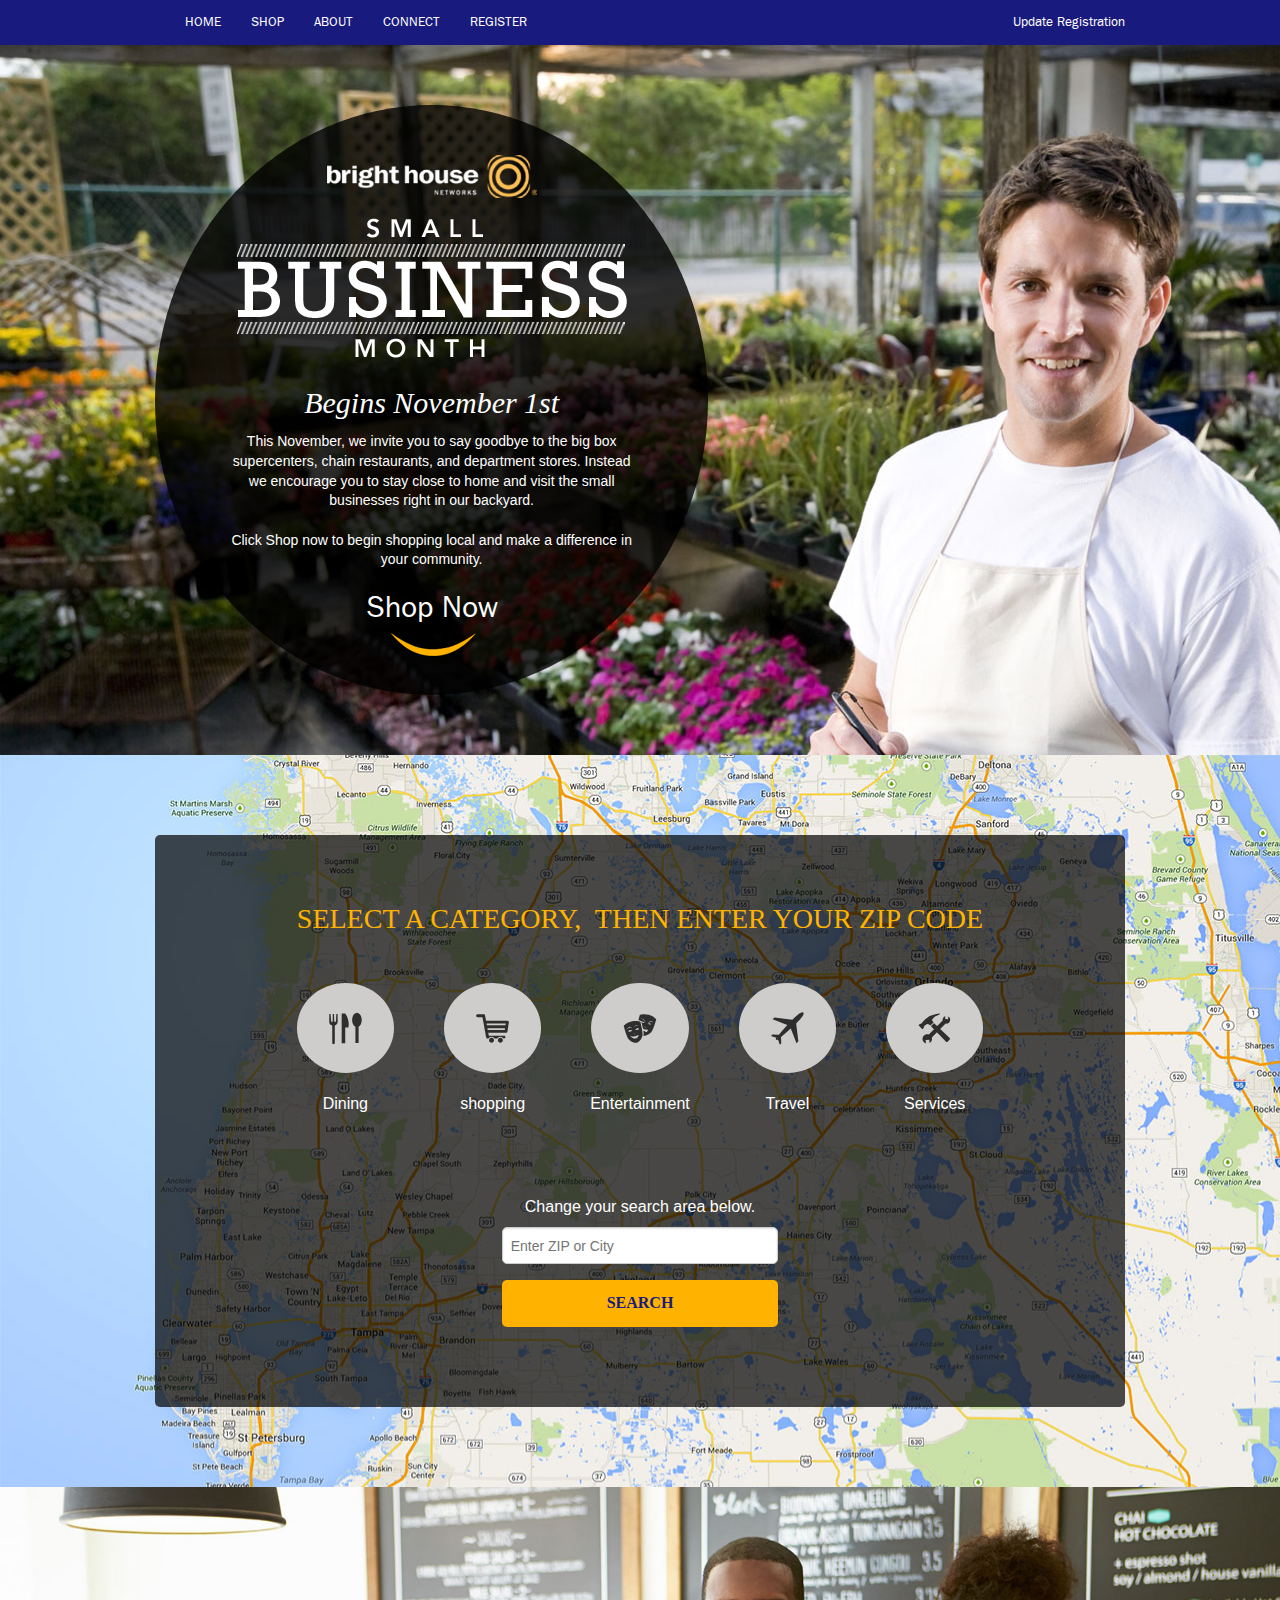
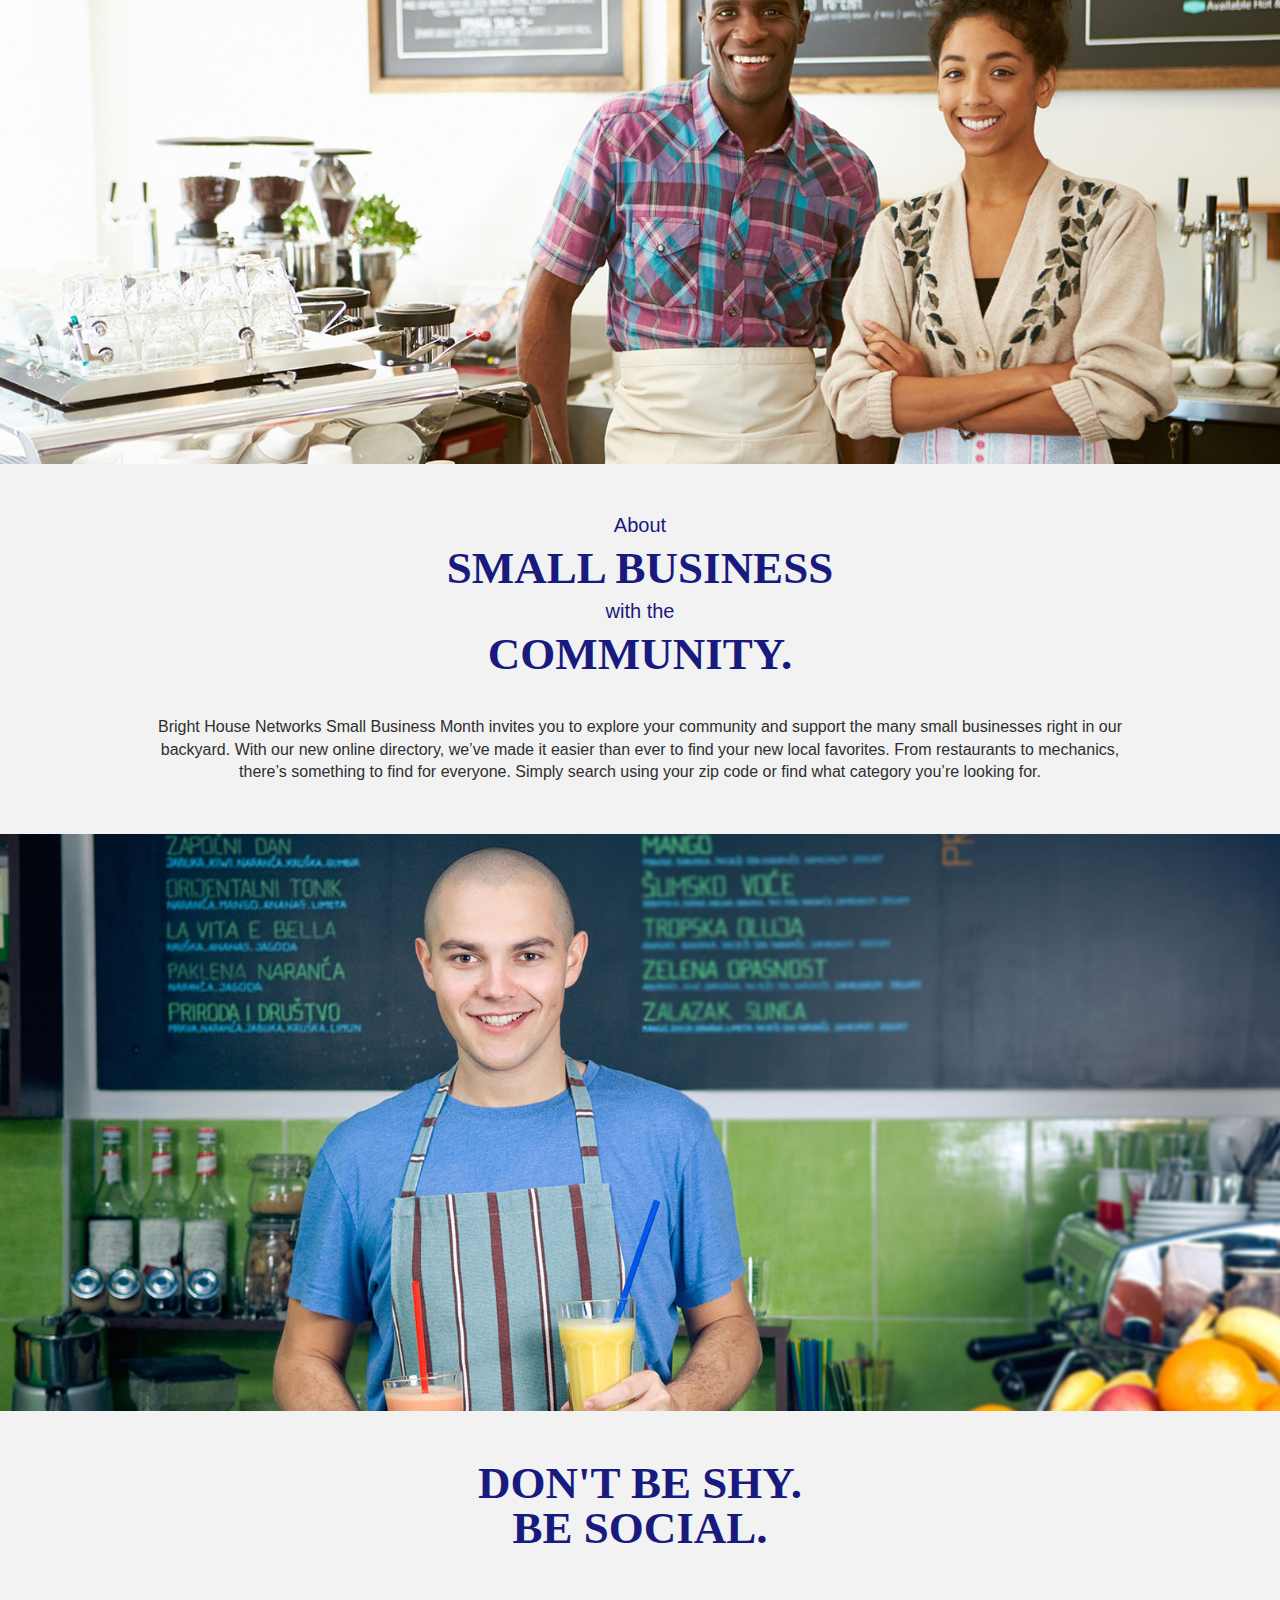
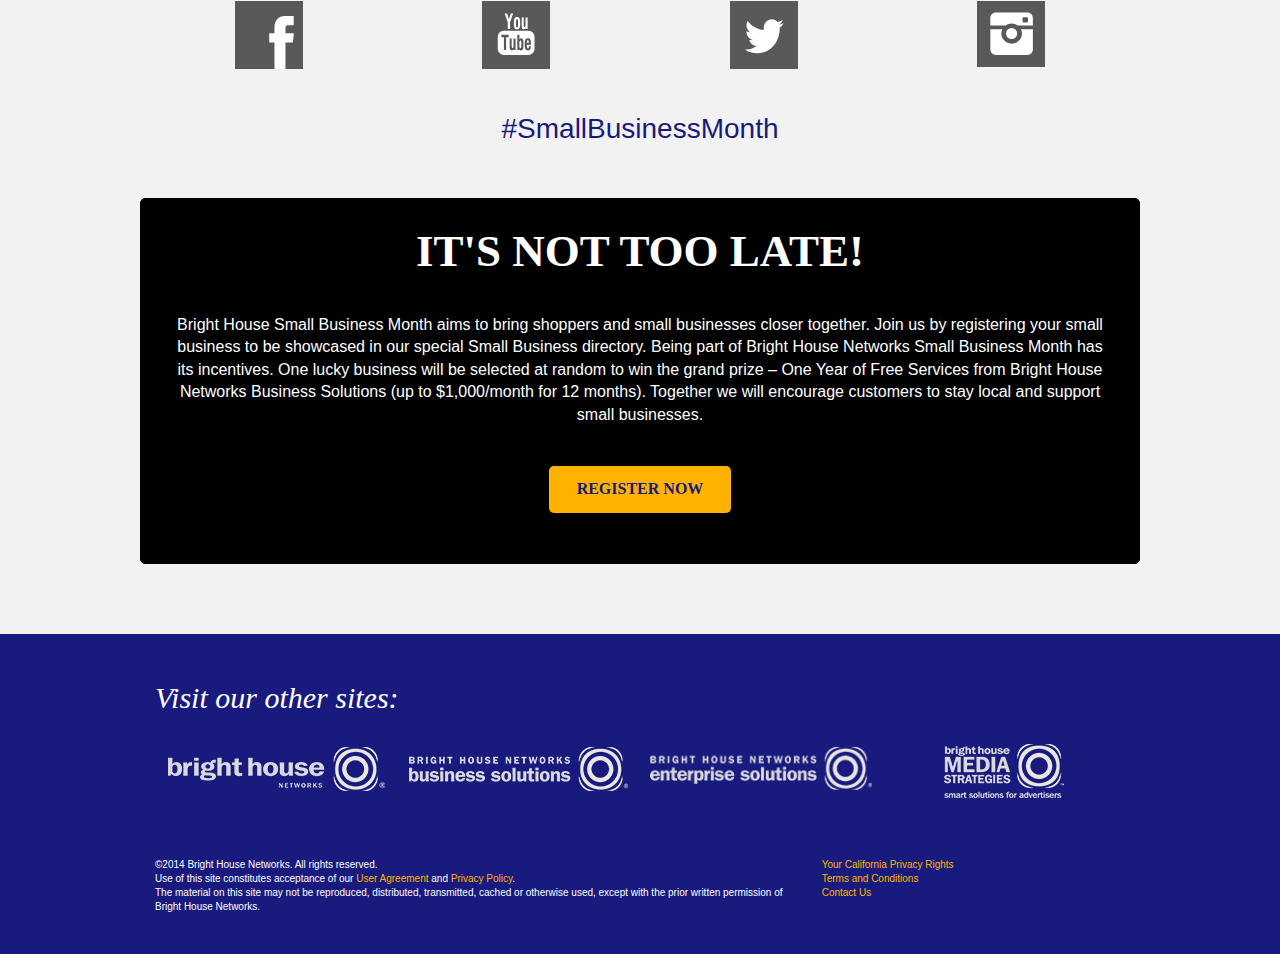
<file: index.html>
<!doctype html>
<html class="no-js" lang="en">
  <head>
    <meta charset="utf-8" />
    <meta name="viewport" content="width=device-width, initial-scale=1.0 maximum-scale=1.0, user-scalable=no height=device-height" />
    <meta name="HandheldFriendly" content="true" />
    <!--<meta name="viewport" content="user-scalable=no, initial-scale=1.0, maximum-scale=1, minimum-scale=1, width=device-width">-->
    <title>Bright House | Small Business Month</title>
    <link rel="stylesheet" href="stylesheets/app.css"/>
    <link rel="stylesheet" href="stylesheets/shared.css"/>
    <link rel="stylesheet" href="stylesheets/home.css"/>

    <!-- Delete this in ref production and use below commented ref -->
    <script src="bower_components/modernizr/modernizr.js"></script>
  </head>
  <body>
    
<!-- Begin Nav -->
<div class="contain-to-grid fixed">
	<nav class="top-bar" data-topbar>
		<ul class="title-area">
			<li class="name">
				<h1><a href="#"></a></h1>
			</li>
			<!-- Remove the class "menu-icon" to get rid of menu icon. Take out "Menu" to just have icon alone -->
			<li class="toggle-topbar menu-icon"><a href="#"><span>Menu</span></a>
			</li>
		</ul>

		<section class="top-bar-section">
			<ul class="right">
				<li>
					<a href="#" data-dropdown="drop1" data-options="">Update Registration</a>
					<div id="drop1" data-dropdown-content class="small f-dropdown content">
						<p>Enter the email address on your account or the business phone number to receive a link to update your information. The link will be sent to the email address that registered your business.</p>
						<form>
							<div class="row">
								<div class="large-12 columns">
									<div class="row collapse">
										<div class="small-10 columns">
											<input type="text" placeholder="email or phone">
										</div>
										<div class="large-2 medium-2 small-2 columns">
										<input type="submit" class="button postfix" value=">" />
									</div>
									</div>
								</div>
							</div>
						</form>
					</div>
				</li>
			</ul>


			<!-- Left Nav Section -->
			<ul class="left">
				<li><a href="#home">HOME</a>
				</li>
				<li><a href="#shop">SHOP</a>
				</li>
				<li><a href="#about">ABOUT</a>
				</li>
				<li><a href="#connect">CONNECT</a>
				</li>
				<li><a href="#register">REGISTER</a>
				</li>
			</ul>
		</section>
	</nav>
</div>
<!-- End Nav -->


<section id="home">
	<div class="content">
		<div class="row">
			<div class="large-7 medium-7 small-12 columns">
				<div class="circle-bg">
					<div class="circle-content">
						<div class="bhn-logo">
							<img src="img/bhn-logo.png" alt="Bright House" width="210">
						</div>
						<div class="sbm-logo">
							<img src="img/sbm-logo.png" alt="Small Business Month">

							<!-- This is for SEO - One <h1> per page hack for one page parallax design -->
							<h1>Bright House Small Business Month</h1>
						</div>
						<h4><em>Begins November 1st</em></h4>
						<p>This November, we invite you to say goodbye to the big box supercenters, chain restaurants, and department stores. Instead we encourage you to stay close to home and visit the small businesses right in our backyard.</p> 
<p>
Click Shop now to begin shopping local and make a difference in your community.</p>
						<p><a href="#shop" class="smile">Shop Now</a>
						</p>
					</div>
				</div>
			</div>
		</div>
		
	</div>
</section>
<section id="shop">
	<div class="row">
		<div class="search-bg">
			<form>
				<h2>SELECT A CATEGORY,&nbsp; THEN ENTER YOUR ZIP CODE</h2>
					<div class="row">
						<div class="large-10 large-centered columns">
							<ul class="categories medium-block-grid-5">
								<li>
									<a href="" class="button" title="Dining"><img src="img/dine-icon.svg" alt="Dining Icon"/></a>
									<p>Dining</p>
								</li>
								<li>
									<a href="" class="button" title="Shopping"><img src="img/shop-icon.svg" alt="Shopping Icon"/></a>
									<p>shopping</p>
								</li>
								<li>
									<a href="" class="button" title="Entertainment"><img src="img/entertain-icon.svg" alt="Entertainment Icon"/></a>
									<p>Entertainment</p>
								</li>
								<li>
									<a href="" class="button" title="Travel"><img src="img/travel-icon.svg" alt="Travel Icon"/></a>
									<p>Travel</p>
								</li>
								<li>
									<a href="" class="button"><img src="img/services-icon.svg" alt="Services Icon"/></a>
									<p>Services</p>
								</li>
							</ul>
						</div>	
					</div>
				<div class="row">
					<div class="column small-12 medium-6 medium-offset-3 large-4 large-offset-4"> 
						<label for="search">Change your search area below.</label>
						<input type="search" id="search" placeholder="Enter ZIP or City"/>
					</div>
				</div>
				<div class="row">
					<div class="column small-12 medium-4 medium-offset-4">
						<p>
							<a href="#" id="search-btn" class="small radius button expand">SEARCH</a>
						</p>
				</div>
				</div>
				
			</form>
		</div>
	</div>
</section>

<div class="row-img">
	<img src="img/about.jpg">
</div>	

<section id="about">
			<div class="row">
				<h3><span>About</span>SMALL BUSINESS<span>with the</span>COMMUNITY.</h3>
				<p>Bright House Networks Small Business Month invites you to explore your community and support the many small businesses right in our backyard. With our new online directory, we’ve made it easier than ever to find your new local favorites. From restaurants to mechanics, there’s something to find for everyone. Simply search using your zip code or find what category you’re looking for.</p>
			</div>
</section>

<div class="row-img">
	<img src="img/connect.jpg">
</div>	

<section id="connect">
	<div class="row">
		<div class="medium-12 columns">
			<h3>DON'T BE SHY.<br>BE SOCIAL.</h3>
			<ul class="small-block-grid-4">
				<li>
					<a href="https://www.facebook.com/brighthouse.cable" target="_blank">
						<img src="img/facebook.svg" alt="Bright House Facebook" />
					</a>
				</li>
				<li>
					<a href="https://www.youtube.com/user/brighthousenetworks" target="_blank">
						<img src="img/youtube.svg" target="_blank" alt="Bright House YouTube" />
					</a>
				</li>
				<li>
					<a href="https://twitter.com/BrightHouseNow" target="_blank">
						<img href="#" src="img/twitter.svg" target="_blank" alt="Bright House Twitter" />
					</a>
				</li>
				<li>
					<a href="http://instagram.com/brighthousenetworks" target="_blank">
						<img href="#" src="img/instagram.svg" target="_blank" alt="Bright House Instagram" />
					</a>
				</li>
			</ul>
			<p>#SmallBusinessMonth</p>
		</div>
	</div>
</section>
<section id="register">
	<div class="row">
		<div class="medium-12 columns panel radius">
			<h3>IT'S NOT TOO LATE!</h3>
			<p>Bright House Small Business Month aims to bring shoppers and small businesses closer together. Join us by registering your small business to be showcased in our special Small Business directory. Being part of Bright House Networks Small Business Month has its incentives. One lucky business will be selected at random to win the grand prize – One Year of Free Services from Bright House Networks Business Solutions (up to $1,000/month for 12 months). Together we will encourage customers to stay local and support small businesses.</p>

			<div class="column small-12 medium-6 medium-offset-3">
				<p>
					<a href="Register.html" target="_blank" id="register-btn" class="small radius button">REGISTER NOW</a>
				</p>
			</div>
		</div>
	</div>
</section>

<!-- Begin footer -->
<footer>
	<section id="links">
		<div class="row">
			<div class="small-12 columns">
				<h4><em>Visit our other sites:</em></h4>
				<ul class="small-block-grid-1 medium-block-grid-2 large-block-grid-4 bhn-logos">
					<li>
						<a href="http://brighthouse.com/" title="Bright House Networks" target="_blank" class="bhn-logo-sprite">Bright House Networks
							<img src="img/bhn-logo-2.png" alt="Bright House" >
						</a>
					</li>
					<li>
						<a href="http://businesssolutions.brighthouse.com/" title="Bright House Business Solutions" target="_blank" class="smb-logo-sprite">Bright House Business Solutions
							<img src="img/smb-logo.png" alt="Bright House Business Solutions" >
						</a>
					</li>
					<li>
						<a href="http://enterprise.brighthouse.com/" title="Bright House Enterprises Solutions" target="_blank" class="ent-logo-sprite">Bright House Enterprise Solutions
							<img src="img/ent-logo.png" alt="Bright House Enterprises Solutions" >
						</a>
					</li>
					<li>
						<a href="http://bhmediastrategies.com/" title="Bright House Media Strategies" target="_blank" class="media-logo-sprite">Bright House Media Strategies
							<img src="img/media-logo.png" alt="Bright House Media Strategies" >
						</a>
					</li>
				</ul>
			</div>
		</div>
	</section>
	<div class="row">
		<div class="small-12 medium-8 columns">
			<p>©2014 Bright House Networks. All rights reserved.
				<br />Use of this site constitutes acceptance of our <a href="http://brighthouse.com/policies/policies/online-services-user-agreement.html" target="_new">User Agreement</a> and <a href="http://brighthouse.com/policies/policies/online-services-privacy-policy.html" target="_new">Privacy Policy</a>.
				<br />The material on this site may not be reproduced, distributed, transmitted, cached or otherwise used, except with the prior written permission of Bright House Networks.</p>
		</div>
		<div class="small-12 medium-4 columns">
			<p>
				<a href="http://brighthouse.com/policies/policies/online-services-privacy-policy.html#california-rights" target="_blank">Your California Privacy Rights</a>
				<br />
				<a href="/Home/Terms" target="_blank">Terms and Conditions</a>
				<br />
				<a href="mailto:Small.BizMonth@mybrighthouse.com">Contact Us</a>

			</p>
		</div>
	</div>
</footer>
    <!-- End footer -->
        
    <script src="bower_components/foundation/js/jquery.min.js"></script>
    <script src="bower_components/foundation/js/foundation.min.js"></script>
    <script src="js/app.js"></script>
    <script src="js/navScroll.js"></script>
    <script src="js/jquery-ui.min.js"></script>
		<script>
    $(function() {
      var $body;
      if (Modernizr.touch) {
        $body = $("body");
        document.addEventListener('focusin', function() {
          return $body.addClass("fixfixed");
        });
        return document.addEventListener('focusout', function() {
          $body.removeClass("fixfixed");
          return setTimeout(function() {
            return $(window).scrollLeft(0);
          }, 20);
        });
      }
    });
		</script>
  </body>
</html>
</file>
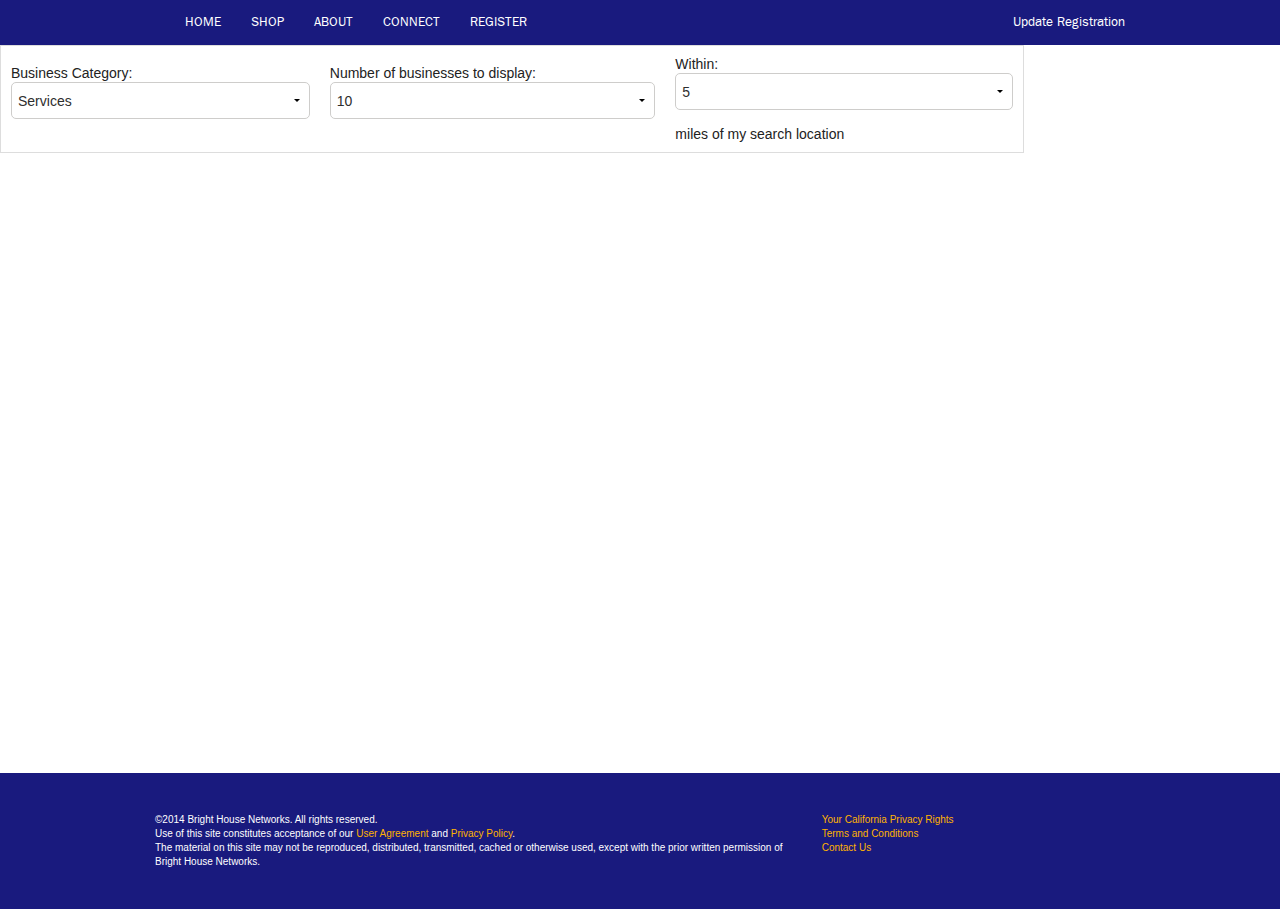
<file: map.html>
<!doctype html>
<html class="no-js" lang="en">
  <head>
    <meta charset="utf-8" />
    <meta name="viewport" content="width=device-width, initial-scale=1.0 maximum-scale=1.0, user-scalable=no height=device-height" />
    <meta name="HandheldFriendly" content="true" />
    <!--<meta name="viewport" content="user-scalable=no, initial-scale=1.0, maximum-scale=1, minimum-scale=1, width=device-width">-->
    <title>Detect Location - Small Business Month</title>
    <link rel="stylesheet" href="stylesheets/app.css"/>
    <link rel="stylesheet" href="stylesheets/shared.css"/>
    <link rel="stylesheet" href="stylesheets/home.css"/>

    <!-- Delete this in ref production and use below commented ref -->
    <script src="bower_components/modernizr/modernizr.js"></script>
    <script type="text/javascript" src="http://maps.google.com/maps/api/js?sensor=false"></script>
		<script src="http://apps.brighthouse.stage/smallbizmonth/scripts/map.js"></script>
		<script src="http://apps.brighthouse.stage/smallbizmonth/scripts/jquery-2.1.1.min.js"></script>
  </head>
  <body>
    
<!-- Begin Nav -->
<div class="contain-to-grid fixed">
	<nav class="top-bar" data-topbar>
		<ul class="title-area">
			<li class="name">
				<h1><a href="#"></a></h1>
			</li>
			<!-- Remove the class "menu-icon" to get rid of menu icon. Take out "Menu" to just have icon alone -->
			<li class="toggle-topbar menu-icon"><a href="#"><span>Menu</span></a>
			</li>
		</ul>

		<section class="top-bar-section">
			<ul class="right">
				<li>
					<a href="#" data-dropdown="drop1" data-options="">Update Registration</a>
					<div id="drop1" data-dropdown-content class="small f-dropdown content">
						<p>Enter the email address on your account or the business phone number to receive a link to update your information. The link will be sent to the email address that registered your business.</p>
						<form>
							<div class="row">
								<div class="large-12 columns">
									<div class="row collapse">
										<div class="small-10 columns">
											<input type="text" placeholder="email or phone">
										</div>
										<div class="large-2 medium-2 small-2 columns">
										<input type="submit" class="button postfix" value=">" />
									</div>
									</div>
								</div>
							</div>
						</form>
					</div>
				</li>
			</ul>


			<!-- Left Nav Section -->
			<ul class="left">
				<li><a href="#home">HOME</a>
				</li>
				<li><a href="#shop">SHOP</a>
				</li>
				<li><a href="#about">ABOUT</a>
				</li>
				<li><a href="#connect">CONNECT</a>
				</li>
				<li><a href="#register">REGISTER</a>
				</li>
			</ul>
		</section>
	</nav>
</div>
<!-- End Nav -->


<script>
    //var map;

    //var companyName = 'Bright House Networks';

    //var latLng = new google.maps.LatLng('28.6194170', '-81.3975956');

    //var contentString = '<div id="content">' +
    //      '<h1 id="firstHeading" class="firstHeading">Bright House Networks</h1>' +
    //      '<div id="bodyContent">' +
    //      '<p><a href="tel:407-215-8721">407-215-8721</a></p>' +
    //      '<p>65 S. Keller Rd.</p>' +
    //      '<p>Orlando, FL 32810</p>' +
    //      '<p><a href="http://brighthouse.com">http://brighthouse.com</a></p>' +
    //      '</div>' +
    //      '</div>';


    function placeInfoWindow(latLng, contentString, companyName) {

        var infowindow = new google.maps.InfoWindow({
            content: contentString
            //,maxWidth: 300
        });

        var marker = new google.maps.Marker({
            position: latLng,
            icon: "http://maps.google.com/mapfiles/ms/icons/blue-dot.png",
            map: map,
            title: companyName
        });
        markers.push(marker);
        google.maps.event.addListener(marker, 'click', function () {
            infowindow.open(map, marker);
        });

    }

    // Sets the map on all markers in the array.
    function setAllMap(map) {
        for (var i = 0; i < markers.length; i++) {
            markers[i].setMap(map);
        }
    }

    // Removes the markers from the map, but keeps them in the array.
    function clearMarkers() {
        setAllMap(null);
    }

    // Shows any markers currently in the array.
    function showMarkers() {
        setAllMap(map);
    }

    // Deletes all markers in the array by removing references to them.
    function deleteMarkers() {
        clearMarkers();
        markers = [];
    }



function success(position) {
  var s = document.querySelector('#status');
  
  if (s.className == 'success') {
    // not sure why we're hitting this twice in FF, I think it's to do with a cached result coming back    
    return;
  }
  
  s.innerHTML = "";
  s.className = 'success';
  
  var mapcanvas = document.createElement('div');
  mapcanvas.id = 'mapcanvas';
  mapcanvas.style.height = '600px';
  mapcanvas.style.width = '100%';
    
  document.querySelector('article').appendChild(mapcanvas);

  var latlng = null;
  
  if (position != null) {
      latlng = new google.maps.LatLng(position.coords.latitude, position.coords.longitude);
  } else {
      latlng = new google.maps.LatLng('28.6194170', '-81.3975956'); //default to CFL
  }
  searchOrigin = latlng;
  var myOptions = {
    zoom: 11,
    center: latlng,
    mapTypeControl: false,
    navigationControlOptions: {style: google.maps.NavigationControlStyle.SMALL},
    mapTypeId: google.maps.MapTypeId.ROADMAP
  };
  map = new google.maps.Map(document.getElementById("mapcanvas"), myOptions);
  
  var marker = new google.maps.Marker({
      position: latlng,
      icon: "http://maps.google.com/mapfiles/ms/icons/green-dot.png",
      map: map, 
      title:"Search Origin"
  });

  placeInfoWindow();

  ps.PerformSearch();
}

function error(msg) {
  var s = document.querySelector('#status');
  s.innerHTML = typeof msg == 'string' ? msg : "failed to auto-detect location, defaulting to CFL";
  s.className = 'fail';
  
  success(null);
  // console.log(arguments);
}




if (navigator.geolocation) {
    navigator.geolocation.getCurrentPosition(success, error);
} else {
    error('auto-location detect not supported, defaulting to CFL');
    success(null);
}

</script>

<table border="0" cellpadding="4" cellspacing="0" width="80%">
    <tr>
        <td><font face="arial, helvetica">Business Category: </font>
            <select id="BusinessCategory" onchange="ps.PerformSearch();">
                <option value="5">Services</option>
                <option value="1">Dining</option>
                <option value="2">Shopping</option>
                <option value="3">Entertainment</option>
                <option value="4">Travel</option>
            </select></td>
        <td><font face="arial, helvetica">Number of businesses to display: </font>
            <select id="BusinessCount" onchange="ps.PerformSearch();">
                <option value="10">10</option>
                <option value="25">25</option>
                <option value="50">50</option>
                <option value="75">75</option>
                <option value="100">100</option>
                <option value="0">All</option>
            </select></td>
        <td><font face="arial, helvetica">Within: </font>
            <select id="Distance" onchange="ps.PerformSearch();">
                <option value="5">5</option>
                <option value="10">10</option>
                <option value="25">25</option>
                <option value="50">50</option>
                <option value="100">100</option>
                <option value="0">All</option>
            </select><font face="arial, helvetica"> miles of my search location</font></td>
    </tr>
</table>

    <article>
      <p><span id="status">loading...</span></p>
    </article>

<div id="count" style="font-family:Arial"></div>



<!-- Begin footer -->
<footer>
	<div class="row">
		<div class="small-12 medium-8 columns">
			<p>©2014 Bright House Networks. All rights reserved.
				<br />Use of this site constitutes acceptance of our <a href="http://brighthouse.com/policies/policies/online-services-user-agreement.html" target="_new">User Agreement</a> and <a href="http://brighthouse.com/policies/policies/online-services-privacy-policy.html" target="_new">Privacy Policy</a>.
				<br />The material on this site may not be reproduced, distributed, transmitted, cached or otherwise used, except with the prior written permission of Bright House Networks.</p>		
		</div>
		<div class="small-12 medium-4 columns">
<p>
				<a href="http://brighthouse.com/policies/policies/online-services-privacy-policy.html#california-rights" target="_blank">Your California Privacy Rights</a>
				<br />
                <a href="/Home/Terms" target="_blank">Terms and Conditions</a>
                <br />
                <a href="mailto:Small.BizMonth@mybrighthouse.com">Contact Us</a>
				
			</p>
		</div>
	</div>
</footer>
    <!-- End footer -->
        
    <script src="bower_components/foundation/js/jquery.min.js"></script>
    <script src="bower_components/foundation/js/foundation.min.js"></script>
    <script src="js/app.js"></script>
    <script src="js/navScroll.js"></script>
		<script>
    $(function() {
      var $body;
      if (Modernizr.touch) {
        $body = $("body");
        document.addEventListener('focusin', function() {
          return $body.addClass("fixfixed");
        });
        return document.addEventListener('focusout', function() {
          $body.removeClass("fixfixed");
          return setTimeout(function() {
            return $(window).scrollLeft(0);
          }, 20);
        });
      }
    });
		</script>
  </body>
</html>
</file>
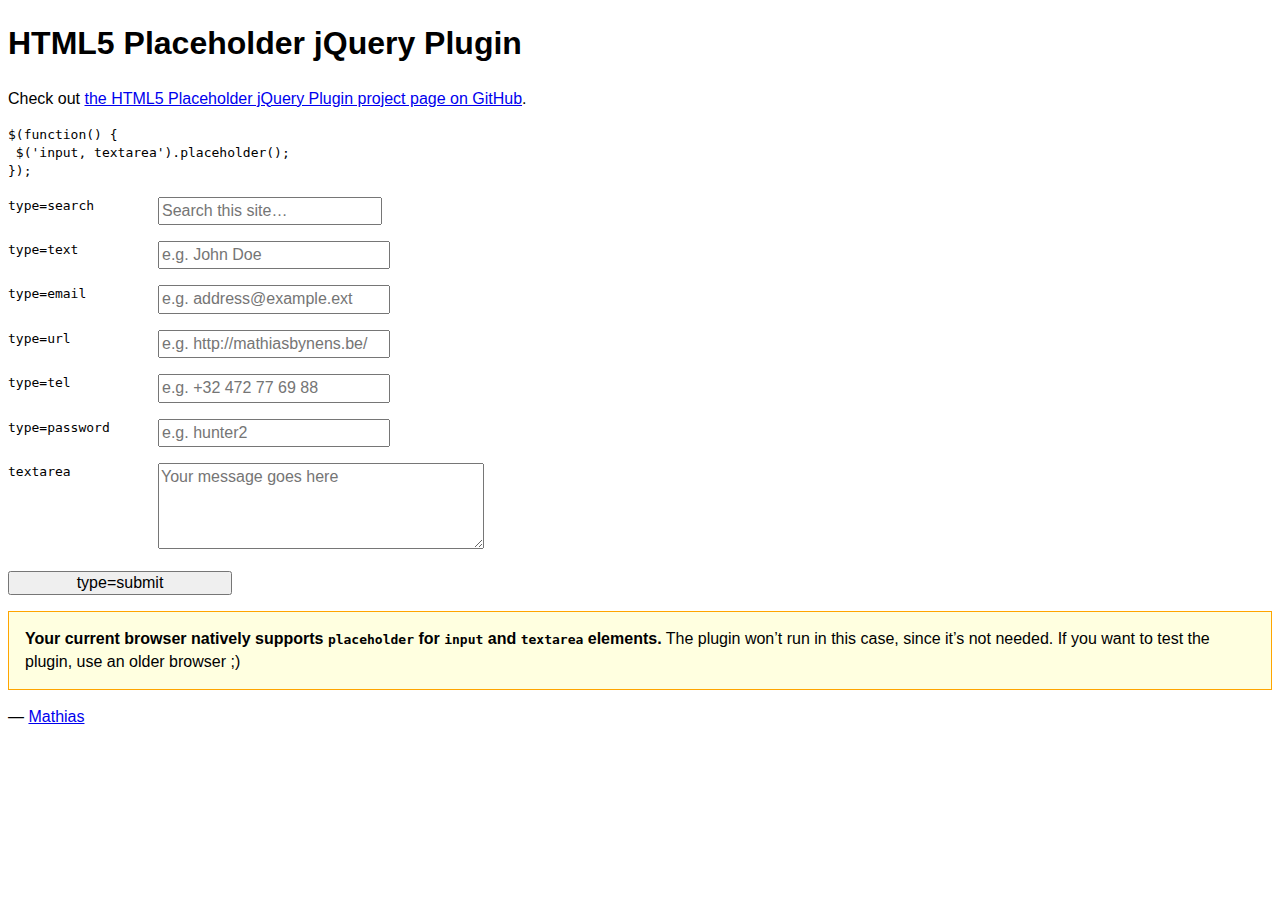
<file: bower_components/jquery-placeholder/demo.html>
<!DOCTYPE html>
<!-- If you’re looking for the online demo, it’s here: http://mathiasbynens.be/demo/placeholder -->
<html lang="en">
	<head>
		<meta charset="utf-8">
		<title>HTML5 placeholder jQuery Plugin</title>
		<style>
			body, input, textarea { font: 1em/1.4 Helvetica, Arial; }
			label code { cursor: pointer; float: left; width: 150px; }
			input { width: 14em; }
			textarea { height: 5em; width: 20em; }
			.placeholder { color: #aaa; }
			.note { border: 1px solid orange; padding: 1em; background: #ffffe0; }
			/* #p { background: lime; } */
		</style>
	</head>
	<body>
		<h1>HTML5 Placeholder jQuery Plugin</h1>
		<p>Check out <a href="http://mths.be/placeholder">the HTML5 Placeholder jQuery Plugin project page on GitHub</a>.</p>
		<pre><code>$(function() {<br> $('input, textarea').placeholder();<br>});</code></pre>
		<form>
			<p><label><code>type=search</code> <input type="search" name="search" placeholder="Search this site…"></label></p>
			<p><label><code>type=text</code> <input type="text" name="name" placeholder="e.g. John Doe"></label></p>
			<p><label><code>type=email</code> <input type="email" name="email" placeholder="e.g. address@example.ext"></label></p>
			<p><label><code>type=url</code> <input type="url" name="url" placeholder="e.g. http://mathiasbynens.be/"></label></p>
			<p><label><code>type=tel</code> <input type="tel" name="tel" placeholder="e.g. +32 472 77 69 88"></label></p>
			<p><label for="p"><code>type=password</code> </label><input type="password" name="password" placeholder="e.g. hunter2" id="p"></p>
			<p><label><code>textarea</code> <textarea name="message" placeholder="Your message goes here"></textarea></label></p>
			<p><input type="submit" value="type=submit"></p>
		</form>
		<p>— <a href="http://mathiasbynens.be/" title="Mathias Bynens, front-end developer">Mathias</a></p>
		<script src="http://ajax.googleapis.com/ajax/libs/jquery/1.10.2/jquery.min.js"></script>
		<script src="jquery.placeholder.js"></script>
		<script>
			// To test the @id toggling on password inputs in browsers that don’t support changing an input’s @type dynamically (e.g. Firefox 3.6 or IE), uncomment this:
			// $.fn.hide = function() { return this; }
			// Then uncomment the last rule in the <style> element (in the <head>).
			$(function() {
				// Invoke the plugin
				$('input, textarea').placeholder();
				// That’s it, really.
				// Now display a message if the browser supports placeholder natively
				var html;
				if ($.fn.placeholder.input && $.fn.placeholder.textarea) {
					html = '<strong>Your current browser natively supports <code>placeholder</code> for <code>input</code> and <code>textarea</code> elements.</strong> The plugin won’t run in this case, since it’s not needed. If you want to test the plugin, use an older browser ;)';
				} else if ($.fn.placeholder.input) {
					html = '<strong>Your current browser natively supports <code>placeholder</code> for <code>input</code> elements, but not for <code>textarea</code> elements.</strong> The plugin will only do its thang on the <code>textarea</code>s.';
				}
				if (html) {
					$('<p class="note">' + html + '</p>').insertAfter('form');
				}
			});
		</script>
	</body>
</html>
</file>
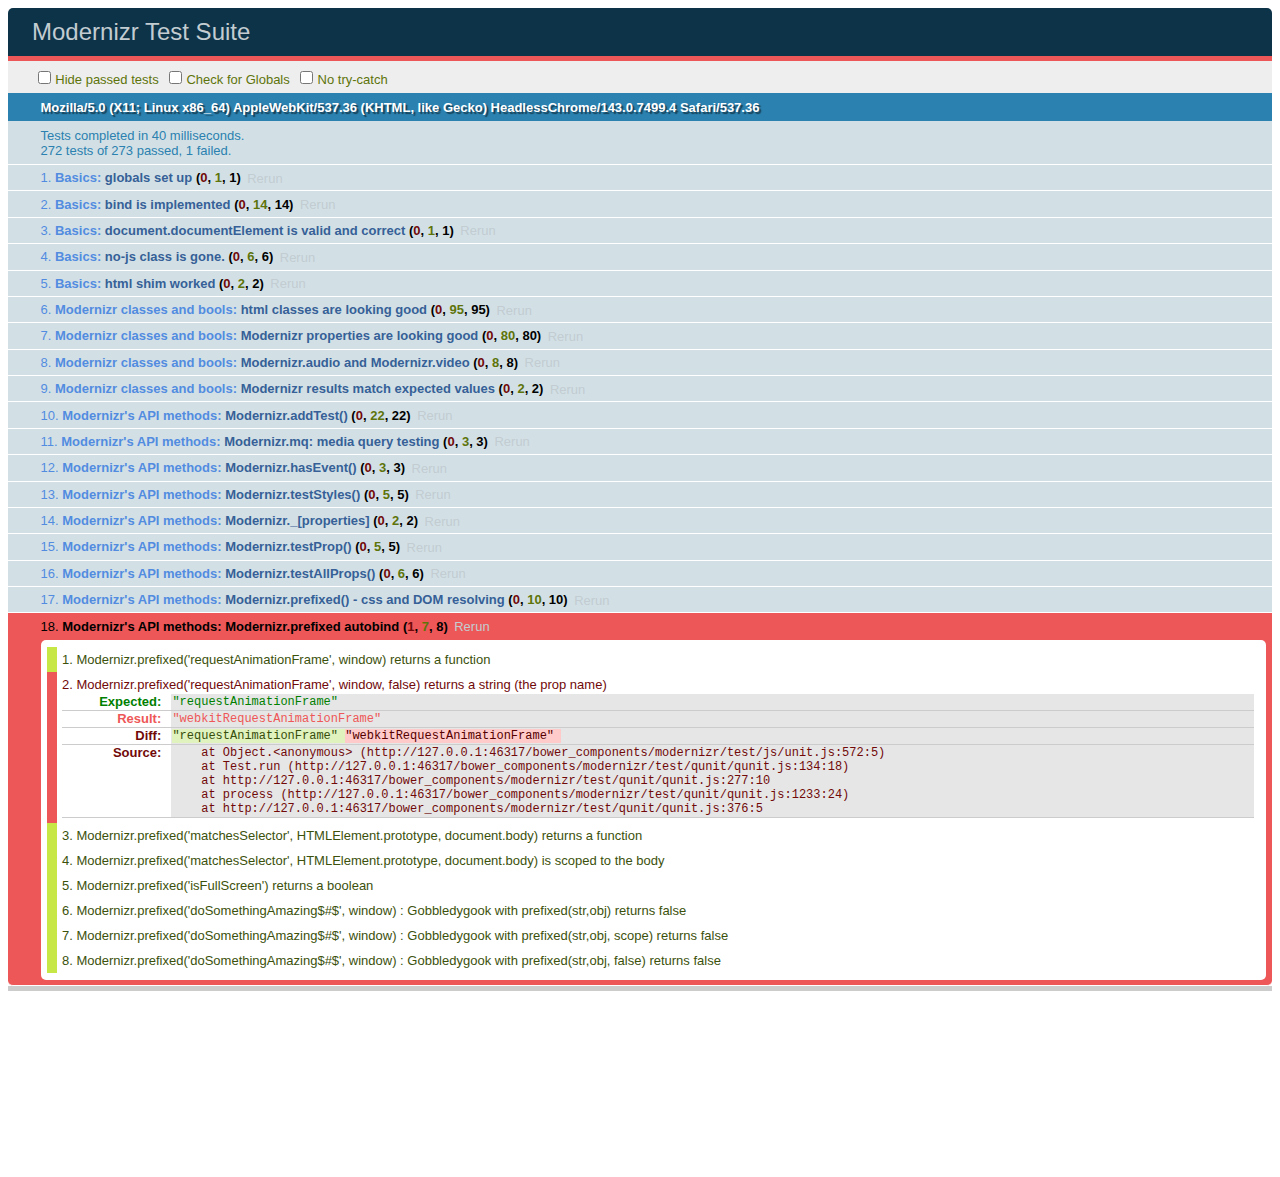
<file: bower_components/modernizr/test/basic.html>
<!DOCTYPE html>
<html class="+no-js no-js- no-js i-has-no-js">
<head>
  <meta charset="UTF-8">
  <title>Modernizr Test Suite</title>
  <link rel="stylesheet" href="qunit/qunit.css">
  <style>
     body { margin-bottom: 150px;}
     #testbed { font-family: Helvetica; color: #444; padding-bottom: 100px;}
     #testbed button { margin: 30px; font-size: 13px;}
     .data-notes, .offScreen { display:none;}
     table { width: 100%;}
     tbody tr:nth-child(even) td, tbody tr:nth-child(even) th {  border: 1px solid #ccc; border-left: 0; border-right: 0;}
     table td:nth-child(even), table th:nth-child(even) { background: #e6e6e6;}
     table tbody tr:hover td, table tbody tr:hover th { background: #e1e100!important;}
     td.wrong { background:red!important;}
     #html5section { visibility: hidden; }
     h1 label { display:none;}
     .output { padding: 0 0 0 16px;}
     .output ul { margin: 0;}
     .output li { color: #854747; }
     .output li.yes{color:#090;}
     .output li b{color:#000;}
     .output {font:14px/1.3 Inconsolata,Consolas,monospace;
                    -webkit-column-count: 5;
                       -moz-column-count: 5;
                            column-count: 5;}
      .output + .output { border-top: 5px solid #ccc; }
      textarea { width: 100%; min-height: 75px;}
      #caniusetrigger { font-size: 38px; font-family: monospace; display:block; }
  </style>

  <script src="https://raw.github.com/Modernizr/Modernizr/master/modernizr.js"></script>

  <script>window.Modernizr || document.write('<script src="../modernizr.js"><\/script>')</script>

  <script src="js/lib/polyfills.js"></script>
  <script src="js/lib/detect-global.js"></script>
  
  <script src="qunit/qunit.js"></script>
  <script src="js/lib/jquery-1.7b2.js"></script>
  
  <script src="js/setup.js"></script>
  
  <script src="js/unit.js"></script>
</head>
<body>
  <h1 id="qunit-header">Modernizr Test Suite</h1>
  <h2 id="qunit-banner"></h2>
  <div id="qunit-testrunner-toolbar"></div>
  <h2 id="qunit-userAgent"></h2>

  <ol id="qunit-tests"></ol>

  <div id="mod-output" class=output></div>
  <div id="mod-feattest-output" class=output></div>


  <br>
 
  <section><aside>this is an aside within a section</aside></section>
  
  
</body>
</html>
</file>
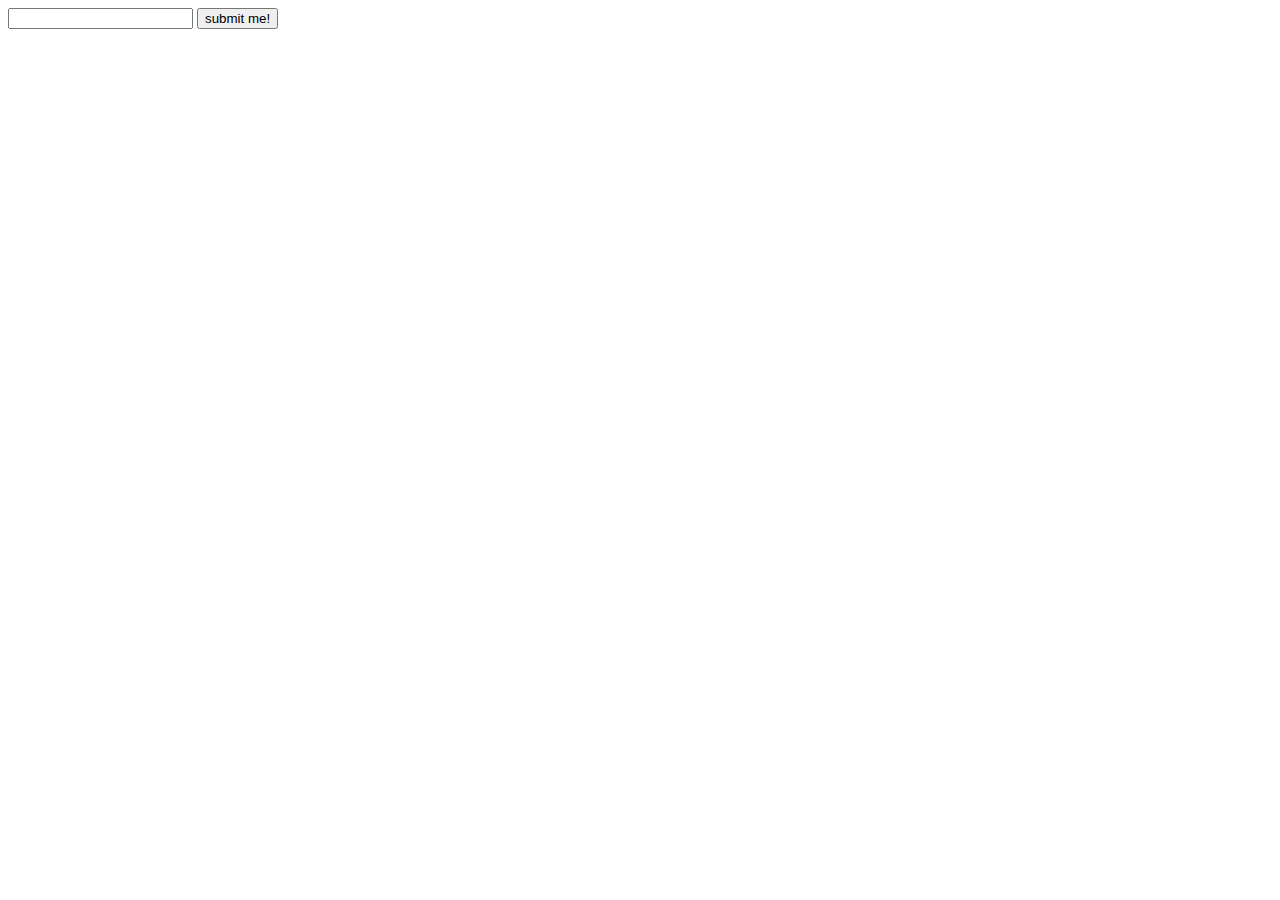
<file: bower_components/modernizr/test/caniuse_files/form_validation.html>
<!DOCTYPE html>
<!-- saved from url=(0045)http://tests.caniuse.com/form_validation.html -->
<html><head><meta http-equiv="Content-Type" content="text/html; charset=UTF-8"><script>
if(location.href.indexOf('?') >= 0) {
	document.write('FAIL');
}
</script>

</head><body><form action="http://tests.caniuse.com/form_validation.html?" method="post">

<input type="url" name="foo" required="">
<input type="submit" value="submit me!">

</form>
</body></html>
</file>
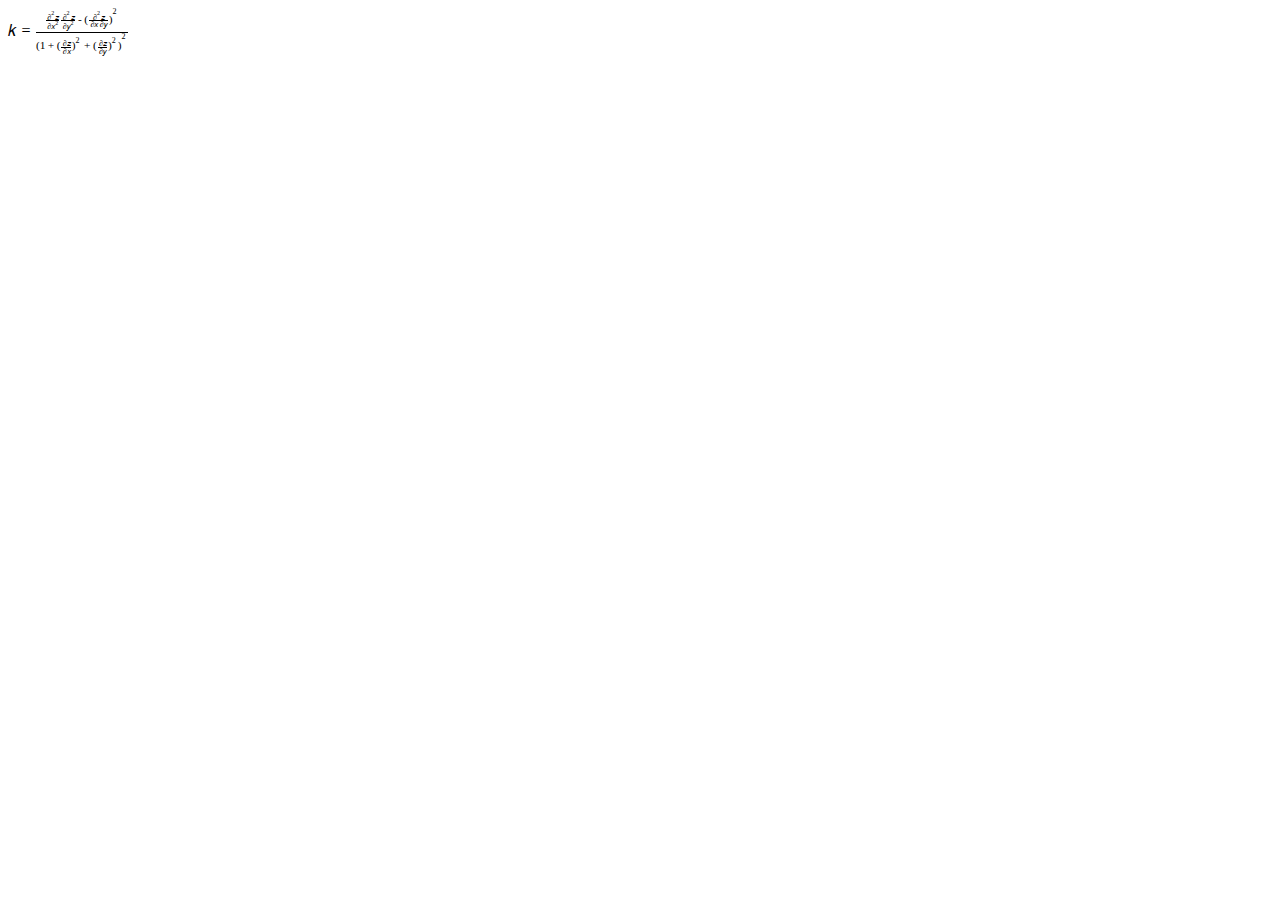
<file: bower_components/modernizr/test/caniuse_files/mathml.html>
<?xml version="1.0" encoding="utf-8"?>
<!DOCTYPE html PUBLIC "-//W3C//DTD XHTML 1.1 plus MathML 2.0//EN" "http://www.w3.org/Math/DTD/mathml2/xhtml-math11-f.dtd"><html xmlns="http://www.w3.org/1999/xhtml" xmlns:html="http://www.w3.org/1999/xhtml">
<head>
	<meta http-equiv="content-type" content="text/html; charset=utf-8" />
	<title>Untitled</title>
</head>
<body>
<math xmlns="http://www.w3.org/1998/Math/MathML">
<mrow>
  <mi>k</mi>
  <mo>=</mo>
  <mfrac>
    <mrow>
      <mfrac>
         <mrow>
          <msup>
            <mo>∂</mo>
            <mn>2</mn>
          </msup>
          <mi>z</mi>
        </mrow>
        <mrow>
          <mo>∂</mo>
          <msup>
            <mi>x</mi>
            <mn>2</mn>
          </msup>
        </mrow>
      </mfrac>
      <mfrac>
        <mrow>
          <msup>
            <mo>∂</mo>
            <mn>2</mn>
          </msup>
          <mi>z</mi>
        </mrow>
        <mrow>
          <mo>∂</mo>
          <msup>
            <mi>y</mi>
            <mn>2</mn>
          </msup>
        </mrow>
      </mfrac>
      <mo>-</mo>
      <msup>
        <mrow>
          <mo>(</mo>
          <mfrac>
            <mrow>
              <msup>
                <mo>∂</mo>
                <mn>2</mn>
              </msup>
              <mi>z</mi>
            </mrow>
            <mrow>
              <mo>∂</mo>
              <mi>x</mi>
              <mo>∂</mo>
              <mi>y</mi>
              </mrow>
          </mfrac>
          <mo>)</mo>
        </mrow>
        <mn>2</mn>
      </msup>
    </mrow>
    <mrow>
      <msup>
        <mrow>
          <mo>(</mo>
          <mn>1</mn>
          <mo>+</mo>
          <msup>
            <mrow>
              <mo>(</mo>
              <mfrac>
                <mrow>
                  <mo>∂</mo>
                  <mi>z</mi>
                </mrow>
                <mrow>
                  <mo>∂</mo>
                  <mi>x</mi>
                </mrow>
              </mfrac>
              <mo>)</mo>
            </mrow>
            <mn>2</mn>
          </msup>
          <mo>+</mo>
          <msup>
            <mrow>
              <mo>(</mo>
              <mfrac>
                <mrow>
                  <mo>∂</mo>
                  <mi>z</mi>
                </mrow>
                <mrow>
                  <mo>∂</mo>
                  <mi>y</mi>
                </mrow>
              </mfrac>
              <mo>)</mo>
            </mrow>
            <mn>2</mn>
          </msup>
          <mo>)</mo>
        </mrow>
        <mn>2</mn>
      </msup>
    </mrow>
  </mfrac>
</mrow>
</math>
</body>
</html>
</file>
<file: stylesheets/shared.css>
/* Custom CSS */

/* Site colors *********************************************************************************
BHN Blue #191A7E, BHN Yellow #FFB300, Dark Grey #2E2E2E, Light Grey #CECDCB, SBM Blue #084898    
************************************************************************************************/ 

@font-face {
	font-family: 'ITCFranklinGothic';
	font-weight: normal;
	font-style: normal;
	src: url("../fonts/itcfranklingothicstd-book-webfont.eot");
	src: url("../fonts/itcfranklingothicstd-book-webfont.eot?	#iefix") format("embedded-opentype"), url("../fonts/itcfranklingothicstd-book-webfont.ttf") format("truetype"), url("../fonts/itcfranklingothicstd-book-webfont.svg#ITCFranklinGothicStdDemi") format("svg")
}
@font-face {
	font-family: 'ITCFranklinGothic';
	font-weight: bold;
	font-style: normal;
	src: url("../fonts/itcfranklingothicstd-demi-webfont.eot");
	src: url("../fonts/itcfranklingothicstd-demi-webfont.eot?#iefix") format("embedded-opentype"), url("../fonts/itcfranklingothicstd-demi-webfont.ttf") format("truetype"), url("../fonts/itcfranklingothicstd-demi-webfont.svg#ITCFranklinGothicStdDemi") format("svg")
}
@font-face {
	font-family: 'ITCFranklinGothicDemi';
	font-weight: normal;
	font-style: normal;
	src: url("../fonts/itcfranklingothicstd-demi-webfont.eot");
	src: url("../fonts/itcfranklingothicstd-demi-webfont.eot?#iefix") format("embedded-opentype"), url("../fonts/itcfranklingothicstd-demi-webfont.ttf") format("truetype"), url("../fonts/itcfranklingothicstd-demi-webfont.svg#ITCFranklinGothicStdDemi") format("svg")
}

/****************************
*****  Nav Drop Down ********
*****************************/

.top-bar-section li:not(.has-form) a.open {
	background-color: #ffffff;
	color: #191A7E;
}
#drop1 .button.postfix,
#drop2 .button.postfix {
	font-weight: bold;
	font-size: 18px;
	left: -3px;
	top: 6px;
	line-height: 17px;
	border-top-right-radius: 5px;
	border-bottom-right-radius: 5px;
}
#drop1 a,
#drop2 a {
	vertical-align: middle;
}
#drop1 p,
#drop2 p {
	font-size: 13px;
	line-height: 16px;
	color: #2E2E2E;
}
#drop1 p a,
#drop2 p a {
	text-decoration: underline;
	color: #191A7E;
	padding: 0;
	line-height: 16px;
	background: none;
}
.f-dropdown.content.open {
	left: 700px !important;
	top: 43px !important;
	border-radius: 5px 0 5px 5px;
	border: none;
}
.f-dropdown:before,
.f-dropdown:after {
	border: none;
}


/****************************
*********   Footer   ********
*****************************/

footer {
	font: 12px Arial, Helvetica, sans-serif;
	color: #2e2e2e;
	background-color: #191A7E;
	padding: 40px 0;
	width: 100%;
	margin-left: auto;
	margin-right: auto;
	margin-top: 0;
	margin-bottom: 0;
	max-width: 1600px;
}
footer p {
	font-size: 10px;
	margin: 0;
	color: #ffffff;
}
footer a,
footer a:link,
footer a:visited {
	color: #FFB300;
}
footer a:hover,
footer a:active {
	color: #CECDCB;
}

/* This is used by JS on index to fix the nav positioned fix bug in IOS  */
.fixfixed div.contain-to-grid.fixed {
	position: absolute;
}
</file>
<file: stylesheets/home.css>
/* home CSS */

/* Site colors *********************************************************************************
BHN Blue #191A7E, BHN Yellow #FFB300, Dark Grey #2E2E2E, Light Grey #CECDCB, SBM Blue #084898    
************************************************************************************************/ 

/****************************
*********   Global   ********
*****************************/

h2 {
	margin: 30px 0;
	line-height: 1;
	font-size: 1.75rem;
}
h3 {
	font-weight: Bold;
	margin: 50px 0 30px 0;
}
h4 {
	color: #FFF;
}
h3 span {
	display: block;
}
h5 {
	font: 1.125rem Arial, Helvetica, sans-serif;
	color: #084898;
	margin-top: 20px;
}
input,
select,
textarea {
	font: 14px Arial, Helvetica, sans-serif;
	background-color: #fff;
	color: #2e2e2e;
	border: 1px solid #cecdcb;
	padding: 6px;
	margin-bottom: 15px;
	-webkit-border-radius: 5px;
	-moz-border-radius: 5px;
	border-radius: 5px;
}
#shop, #about, #connect, #register {
	padding: 0 15px;
}

#home {
	background: url(../img/home-L.jpg) no-repeat;
	margin: 0 auto;
	width: 100%;
	max-width: 1600px;
	position: relative;
}
#shop {
	  background: url(../img/map.jpg) no-repeat;
		margin: 0 auto;
		max-width: 1600px;
		width: 100%;
		color: #FFF;
		text-align: center;
	}
#shop .search-bg {
		background-color: rgba(0,0,0,.7);
		border-radius: 5px;
		margin: 80px 15px;
		padding: 40px;
}
#shop label {
	color: #FFF;
}
#shop h2 {
	color: #FFB300;
}
.categories {
	margin: 20px 0 40px 0;
}
.categories .button {
	background-color: #CECDCB;
	border-radius: 50%;
	min-height: 90px;
}
.categories img {
	margin-top: 30%;
}
#about  {
	max-width: 1600px;
	margin: 0 auto;
	text-align: center;
	background-color: #F2F2F2;
	padding-bottom: 50px;
}


#about h3 span {
	font: 20px Arial, Helvetica, sans-serif;
}
#connect, #register {
	max-width: 1600px;
	margin: 0 auto;
	text-align: center;
	background-color: #F2F2F2;
}
#register {
	padding-bottom: 50px;
}
#register h3 {
	margin-bottom: 40px;
}
#register p { 
	margin-bottom: 40px;	
}
#register p:last-child, #about p:last-child {
	margin: 0;
}
#connect img {
	width: 30%;
}
#connect h3 {
	margin-bottom: 50px;
}
#connect p {
	font-size: 1.75rem;
	margin: 20px 0 50px 0;
	color: #191A7E;
}

#connect h3, #register h3  {
	line-height: 1;
}

#links h4 {
	color: #FFF;
}
#links .large-block-grid-4 > li {
	text-align: center;
}

.row-img {
	width: 100%;
	margin-left: auto;
	margin-right: auto;
	margin-top: 0;
	margin-bottom: 0;
	max-width: 1600px;
	/* 100rem */
}



a.smile {
	background-image: url(../img/smile.png);
	background-position: center bottom;
	background-repeat: no-repeat;
	padding-bottom: 40px;
	white-space: nowrap;
	font-size: 30px;
}
a.smile:hover {
	text-decoration: none;
	color: #191a7e;
}
div .sbm-logo h1 {
	visibility: hidden;
	margin: 0;
	padding: 0;
	font-size: 1px;
}
label.required:after { 
  content:"*";
  color:#2E2E2E;
	margin-left: 2px;
}

/************************************
********* Black Content Circle ******
************************************/

#home .circle-bg {
	background-color: rgba(0,0,0,.8);
	color: white;
	border-radius: 50%;
	height: 100%;
	margin: 60px 0;
	text-align: center;
}
.circle-content {
	padding: 50px;
}
.circle-content .sbm-logo {
	padding: 20px 0;
}
.circle-content p {
	color: #ffffff;
	font-size: 14px;
	padding: 0 20px;
}
.circle-content a {
	font: 30px"ITCFranklinGothic", sans-serif;
	color: #ffffff;
	text-decoration: none;
}
.circle-content a:hover {
	color: #cecdcb;
}


/****************************
***** Category Select *******
*****************************/



/****************************
*****  Media Queries ********
*****************************/

/* max-width 640px, mobile-only styles, use when QAing mobile issues */
@media only screen and (max-width: 40em) {
	#home {
		background-image: none;
		background-color: black;
	}
	#shop {
	background-image: none;	
	}
	#shop .search-bg {
	background-color: rgba(0,0,0,1);
	}
	.circle-content {
		padding: 15px;
	}
	#links {
		background-color:#191A7E;
		padding-top: 40px;
	}
	#links img {
		display: none;
	}
	#links a,
	#links a:link,
	#links a:visited {
		color: #FFB300;
	}
	#links a:hover,
	#links a:active {
		color: #CECDCB;
		}
}
/*

@media only screen and (min-width: 40.063em) and (max-width: 47.9375em) {
		
	#home {
			background-image: none;
			background-color: black;
		}
}


@media only screen and (min-width: 48em) and (max-width: 61.25em) {
	
	.f-dropdown.content.open {
		left: 470px !important;
	}
	#home {

	}
	#about {

	}
	.circle-content .sbm-logo {
		padding: 20px 0;
		width: 75%;
		margin: 0 auto;
	}
	
}

@media only screen and (min-width: 61.26em) and (max-width: 64em) {
		#links a {
		font-size: 0;
	}
	
}
*/

// Small screens
@media only screen { } /* Define mobile styles */

@media only screen and (max-width: 40em) { } /* max-width 640px, mobile-only styles, use when QAing mobile issues */

// Medium screens
@media only screen and (min-width: 40.063em) { } /* min-width 641px, medium screens */

 /* Medium screens /
/ min-width 641px and max-width 767px medium screens */
@media only screen and (min-width: 40.063em) and (max-width: 47.9375em) {
		
	#home {
			background-image: none;
			background-color: black;
		}
	
}

/* min-width 641px and max-width 767px medium screens */
@media only screen and (min-width: 40.063em) {
		
		.bhn-logos {
		margin:0 0 2rem;
	}
	#links a.bhn-logo-sprite,
	#links a.smb-logo-sprite,
	#links a.ent-logo-sprite {
		margin-top: 17px;
		display: inline-block;
		min-width: 10px;
		height: 50px;
		overflow: hidden;
	}
	#links a.bhn-logo-sprite:hover img,
	#links a.smb-logo-sprite:hover img,
	#links a.ent-logo-sprite:hover img {
		margin-top: -50px;
	}
	#links a.media-logo-sprite {
		margin-top: 17px;
		display: inline-block;
		min-width: 10px;
		height: 55px;
		overflow: hidden;
	}
	#links a.media-logo-sprite:hover img {
		margin-top: -55px;
	}
		#links  a {
    line-height: 0; 
    font-size: 0;
    color: transparent; 
 }
	
}



/* min-width 768px and max-width 980px, use when QAing tablet-only issues */
@media only screen and (min-width: 48em) and (max-width: 61.25em) {
	
	.f-dropdown.content.open {
		left: 470px !important;
	}
	#home {

	}
	#about {

	}
	.circle-content .sbm-logo {
		padding: 20px 0;
		width: 75%;
		margin: 0 auto;
	}
	
}


@media only screen and (min-width: 40.063em) and (max-width: 64em) { 
	#links a {
		font-size: 0;
	}
} /* min-width 641px and max-width 1024px, use when QAing tablet-only issues */

// Large screens
@media only screen and (min-width: 64.063em) { 
} /* min-width 1025px, large screens */

@media only screen and (min-width: 64.063em) and (max-width: 90em) { 
} /* min-width 1025px and max-width 1440px, use when QAing large screen-only issues */

// XLarge screens
@media only screen and (min-width: 90.063em) { 

} /* min-width 1441px, xlarge screens */

@media only screen and (min-width: 90.063em) and (max-width: 120em) { 

} /* min-width 1441px and max-width 1920px, use when QAing xlarge screen-only issues */

// XXLarge screens
@media only screen and (min-width: 120.063em) { 

} /* min-width 1921px, xxlarge screens */
</file>
<file: stylesheets/app.css>
@charset "UTF-8";
/* line 329, ../bower_components/foundation/scss/foundation/components/_global.scss */
meta.foundation-version {
  font-family: "/5.2.3/";
}

/* line 333, ../bower_components/foundation/scss/foundation/components/_global.scss */
meta.foundation-mq-small {
  font-family: "/only screen/";
  width: 0em;
}

/* line 338, ../bower_components/foundation/scss/foundation/components/_global.scss */
meta.foundation-mq-medium {
  font-family: "/only screen and (min-width:40.063em)/";
  width: 40.063em;
}

/* line 343, ../bower_components/foundation/scss/foundation/components/_global.scss */
meta.foundation-mq-large {
  font-family: "/only screen and (min-width:64.063em)/";
  width: 64.063em;
}

/* line 348, ../bower_components/foundation/scss/foundation/components/_global.scss */
meta.foundation-mq-xlarge {
  font-family: "/only screen and (min-width:90.063em)/";
  width: 90.063em;
}

/* line 353, ../bower_components/foundation/scss/foundation/components/_global.scss */
meta.foundation-mq-xxlarge {
  font-family: "/only screen and (min-width:120.063em)/";
  width: 120.063em;
}

/* line 358, ../bower_components/foundation/scss/foundation/components/_global.scss */
meta.foundation-data-attribute-namespace {
  font-family: false;
}

/* line 365, ../bower_components/foundation/scss/foundation/components/_global.scss */
html, body {
  height: 100%;
}

/* line 370, ../bower_components/foundation/scss/foundation/components/_global.scss */
*,
*:before,
*:after {
  -webkit-box-sizing: border-box;
  -moz-box-sizing: border-box;
  box-sizing: border-box;
}

/* line 375, ../bower_components/foundation/scss/foundation/components/_global.scss */
html,
body {
  font-size: 100%;
}

/* line 378, ../bower_components/foundation/scss/foundation/components/_global.scss */
body {
  background: white;
  color: #2e2e2e;
  padding: 0;
  margin: 0;
  font-family: Arial, Helvetica, sans-serif;
  font-weight: normal;
  font-style: normal;
  line-height: 1;
  position: relative;
  cursor: default;
}

/* line 391, ../bower_components/foundation/scss/foundation/components/_global.scss */
a:hover {
  cursor: pointer;
}

/* line 394, ../bower_components/foundation/scss/foundation/components/_global.scss */
img {
  max-width: 100%;
  height: auto;
}

/* line 396, ../bower_components/foundation/scss/foundation/components/_global.scss */
img {
  -ms-interpolation-mode: bicubic;
}

/* line 402, ../bower_components/foundation/scss/foundation/components/_global.scss */
#map_canvas img,
#map_canvas embed,
#map_canvas object,
.map_canvas img,
.map_canvas embed,
.map_canvas object {
  max-width: none !important;
}

/* line 407, ../bower_components/foundation/scss/foundation/components/_global.scss */
.left {
  float: left !important;
}

/* line 408, ../bower_components/foundation/scss/foundation/components/_global.scss */
.right {
  float: right !important;
}

/* line 181, ../bower_components/foundation/scss/foundation/components/_global.scss */
.clearfix:before, .clearfix:after {
  content: " ";
  display: table;
}
/* line 182, ../bower_components/foundation/scss/foundation/components/_global.scss */
.clearfix:after {
  clear: both;
}

/* line 410, ../bower_components/foundation/scss/foundation/components/_global.scss */
.hide {
  display: none;
}

/* line 416, ../bower_components/foundation/scss/foundation/components/_global.scss */
.antialiased {
  -webkit-font-smoothing: antialiased;
  -moz-osx-font-smoothing: grayscale;
}

/* line 419, ../bower_components/foundation/scss/foundation/components/_global.scss */
img {
  display: inline-block;
  vertical-align: middle;
}

/* line 429, ../bower_components/foundation/scss/foundation/components/_global.scss */
textarea {
  height: auto;
  min-height: 50px;
}

/* line 432, ../bower_components/foundation/scss/foundation/components/_global.scss */
select {
  width: 100%;
}

/* line 216, ../bower_components/foundation/scss/foundation/components/_grid.scss */
.row {
  width: 100%;
  margin-left: auto;
  margin-right: auto;
  margin-top: 0;
  margin-bottom: 0;
  max-width: 62.5rem;
}
/* line 181, ../bower_components/foundation/scss/foundation/components/_global.scss */
.row:before, .row:after {
  content: " ";
  display: table;
}
/* line 182, ../bower_components/foundation/scss/foundation/components/_global.scss */
.row:after {
  clear: both;
}
/* line 221, ../bower_components/foundation/scss/foundation/components/_grid.scss */
.row.collapse > .column,
.row.collapse > .columns {
  padding-left: 0;
  padding-right: 0;
}
/* line 223, ../bower_components/foundation/scss/foundation/components/_grid.scss */
.row.collapse .row {
  margin-left: 0;
  margin-right: 0;
}
/* line 226, ../bower_components/foundation/scss/foundation/components/_grid.scss */
.row .row {
  width: auto;
  margin-left: -0.9375rem;
  margin-right: -0.9375rem;
  margin-top: 0;
  margin-bottom: 0;
  max-width: none;
}
/* line 181, ../bower_components/foundation/scss/foundation/components/_global.scss */
.row .row:before, .row .row:after {
  content: " ";
  display: table;
}
/* line 182, ../bower_components/foundation/scss/foundation/components/_global.scss */
.row .row:after {
  clear: both;
}
/* line 227, ../bower_components/foundation/scss/foundation/components/_grid.scss */
.row .row.collapse {
  width: auto;
  margin: 0;
  max-width: none;
}
/* line 181, ../bower_components/foundation/scss/foundation/components/_global.scss */
.row .row.collapse:before, .row .row.collapse:after {
  content: " ";
  display: table;
}
/* line 182, ../bower_components/foundation/scss/foundation/components/_global.scss */
.row .row.collapse:after {
  clear: both;
}

/* line 232, ../bower_components/foundation/scss/foundation/components/_grid.scss */
.column,
.columns {
  padding-left: 0.9375rem;
  padding-right: 0.9375rem;
  width: 100%;
  float: left;
}

/* line 234, ../bower_components/foundation/scss/foundation/components/_grid.scss */
[class*="column"] + [class*="column"]:last-child {
  float: right;
}

/* line 235, ../bower_components/foundation/scss/foundation/components/_grid.scss */
[class*="column"] + [class*="column"].end {
  float: left;
}

@media only screen {
  /* line 157, ../bower_components/foundation/scss/foundation/components/_grid.scss */
  .small-push-0 {
    position: relative;
    left: 0%;
    right: auto;
  }

  /* line 160, ../bower_components/foundation/scss/foundation/components/_grid.scss */
  .small-pull-0 {
    position: relative;
    right: 0%;
    left: auto;
  }

  /* line 157, ../bower_components/foundation/scss/foundation/components/_grid.scss */
  .small-push-1 {
    position: relative;
    left: 8.33333%;
    right: auto;
  }

  /* line 160, ../bower_components/foundation/scss/foundation/components/_grid.scss */
  .small-pull-1 {
    position: relative;
    right: 8.33333%;
    left: auto;
  }

  /* line 157, ../bower_components/foundation/scss/foundation/components/_grid.scss */
  .small-push-2 {
    position: relative;
    left: 16.66667%;
    right: auto;
  }

  /* line 160, ../bower_components/foundation/scss/foundation/components/_grid.scss */
  .small-pull-2 {
    position: relative;
    right: 16.66667%;
    left: auto;
  }

  /* line 157, ../bower_components/foundation/scss/foundation/components/_grid.scss */
  .small-push-3 {
    position: relative;
    left: 25%;
    right: auto;
  }

  /* line 160, ../bower_components/foundation/scss/foundation/components/_grid.scss */
  .small-pull-3 {
    position: relative;
    right: 25%;
    left: auto;
  }

  /* line 157, ../bower_components/foundation/scss/foundation/components/_grid.scss */
  .small-push-4 {
    position: relative;
    left: 33.33333%;
    right: auto;
  }

  /* line 160, ../bower_components/foundation/scss/foundation/components/_grid.scss */
  .small-pull-4 {
    position: relative;
    right: 33.33333%;
    left: auto;
  }

  /* line 157, ../bower_components/foundation/scss/foundation/components/_grid.scss */
  .small-push-5 {
    position: relative;
    left: 41.66667%;
    right: auto;
  }

  /* line 160, ../bower_components/foundation/scss/foundation/components/_grid.scss */
  .small-pull-5 {
    position: relative;
    right: 41.66667%;
    left: auto;
  }

  /* line 157, ../bower_components/foundation/scss/foundation/components/_grid.scss */
  .small-push-6 {
    position: relative;
    left: 50%;
    right: auto;
  }

  /* line 160, ../bower_components/foundation/scss/foundation/components/_grid.scss */
  .small-pull-6 {
    position: relative;
    right: 50%;
    left: auto;
  }

  /* line 157, ../bower_components/foundation/scss/foundation/components/_grid.scss */
  .small-push-7 {
    position: relative;
    left: 58.33333%;
    right: auto;
  }

  /* line 160, ../bower_components/foundation/scss/foundation/components/_grid.scss */
  .small-pull-7 {
    position: relative;
    right: 58.33333%;
    left: auto;
  }

  /* line 157, ../bower_components/foundation/scss/foundation/components/_grid.scss */
  .small-push-8 {
    position: relative;
    left: 66.66667%;
    right: auto;
  }

  /* line 160, ../bower_components/foundation/scss/foundation/components/_grid.scss */
  .small-pull-8 {
    position: relative;
    right: 66.66667%;
    left: auto;
  }

  /* line 157, ../bower_components/foundation/scss/foundation/components/_grid.scss */
  .small-push-9 {
    position: relative;
    left: 75%;
    right: auto;
  }

  /* line 160, ../bower_components/foundation/scss/foundation/components/_grid.scss */
  .small-pull-9 {
    position: relative;
    right: 75%;
    left: auto;
  }

  /* line 157, ../bower_components/foundation/scss/foundation/components/_grid.scss */
  .small-push-10 {
    position: relative;
    left: 83.33333%;
    right: auto;
  }

  /* line 160, ../bower_components/foundation/scss/foundation/components/_grid.scss */
  .small-pull-10 {
    position: relative;
    right: 83.33333%;
    left: auto;
  }

  /* line 157, ../bower_components/foundation/scss/foundation/components/_grid.scss */
  .small-push-11 {
    position: relative;
    left: 91.66667%;
    right: auto;
  }

  /* line 160, ../bower_components/foundation/scss/foundation/components/_grid.scss */
  .small-pull-11 {
    position: relative;
    right: 91.66667%;
    left: auto;
  }

  /* line 166, ../bower_components/foundation/scss/foundation/components/_grid.scss */
  .column,
  .columns {
    position: relative;
    padding-left: 0.9375rem;
    padding-right: 0.9375rem;
    float: left;
  }

  /* line 170, ../bower_components/foundation/scss/foundation/components/_grid.scss */
  .small-1 {
    width: 8.33333%;
  }

  /* line 170, ../bower_components/foundation/scss/foundation/components/_grid.scss */
  .small-2 {
    width: 16.66667%;
  }

  /* line 170, ../bower_components/foundation/scss/foundation/components/_grid.scss */
  .small-3 {
    width: 25%;
  }

  /* line 170, ../bower_components/foundation/scss/foundation/components/_grid.scss */
  .small-4 {
    width: 33.33333%;
  }

  /* line 170, ../bower_components/foundation/scss/foundation/components/_grid.scss */
  .small-5 {
    width: 41.66667%;
  }

  /* line 170, ../bower_components/foundation/scss/foundation/components/_grid.scss */
  .small-6 {
    width: 50%;
  }

  /* line 170, ../bower_components/foundation/scss/foundation/components/_grid.scss */
  .small-7 {
    width: 58.33333%;
  }

  /* line 170, ../bower_components/foundation/scss/foundation/components/_grid.scss */
  .small-8 {
    width: 66.66667%;
  }

  /* line 170, ../bower_components/foundation/scss/foundation/components/_grid.scss */
  .small-9 {
    width: 75%;
  }

  /* line 170, ../bower_components/foundation/scss/foundation/components/_grid.scss */
  .small-10 {
    width: 83.33333%;
  }

  /* line 170, ../bower_components/foundation/scss/foundation/components/_grid.scss */
  .small-11 {
    width: 91.66667%;
  }

  /* line 170, ../bower_components/foundation/scss/foundation/components/_grid.scss */
  .small-12 {
    width: 100%;
  }

  /* line 176, ../bower_components/foundation/scss/foundation/components/_grid.scss */
  .small-offset-0 {
    margin-left: 0% !important;
  }

  /* line 176, ../bower_components/foundation/scss/foundation/components/_grid.scss */
  .small-offset-1 {
    margin-left: 8.33333% !important;
  }

  /* line 176, ../bower_components/foundation/scss/foundation/components/_grid.scss */
  .small-offset-2 {
    margin-left: 16.66667% !important;
  }

  /* line 176, ../bower_components/foundation/scss/foundation/components/_grid.scss */
  .small-offset-3 {
    margin-left: 25% !important;
  }

  /* line 176, ../bower_components/foundation/scss/foundation/components/_grid.scss */
  .small-offset-4 {
    margin-left: 33.33333% !important;
  }

  /* line 176, ../bower_components/foundation/scss/foundation/components/_grid.scss */
  .small-offset-5 {
    margin-left: 41.66667% !important;
  }

  /* line 176, ../bower_components/foundation/scss/foundation/components/_grid.scss */
  .small-offset-6 {
    margin-left: 50% !important;
  }

  /* line 176, ../bower_components/foundation/scss/foundation/components/_grid.scss */
  .small-offset-7 {
    margin-left: 58.33333% !important;
  }

  /* line 176, ../bower_components/foundation/scss/foundation/components/_grid.scss */
  .small-offset-8 {
    margin-left: 66.66667% !important;
  }

  /* line 176, ../bower_components/foundation/scss/foundation/components/_grid.scss */
  .small-offset-9 {
    margin-left: 75% !important;
  }

  /* line 176, ../bower_components/foundation/scss/foundation/components/_grid.scss */
  .small-offset-10 {
    margin-left: 83.33333% !important;
  }

  /* line 176, ../bower_components/foundation/scss/foundation/components/_grid.scss */
  .small-offset-11 {
    margin-left: 91.66667% !important;
  }

  /* line 178, ../bower_components/foundation/scss/foundation/components/_grid.scss */
  .small-reset-order {
    margin-left: 0;
    margin-right: 0;
    left: auto;
    right: auto;
    float: left;
  }

  /* line 187, ../bower_components/foundation/scss/foundation/components/_grid.scss */
  .column.small-centered,
  .columns.small-centered {
    margin-left: auto;
    margin-right: auto;
    float: none;
  }

  /* line 190, ../bower_components/foundation/scss/foundation/components/_grid.scss */
  .column.small-uncentered,
  .columns.small-uncentered {
    margin-left: 0;
    margin-right: 0;
    float: left;
  }

  /* line 198, ../bower_components/foundation/scss/foundation/components/_grid.scss */
  .column.small-centered:last-child,
  .columns.small-centered:last-child {
    float: none;
  }

  /* line 204, ../bower_components/foundation/scss/foundation/components/_grid.scss */
  .column.small-uncentered:last-child,
  .columns.small-uncentered:last-child {
    float: left;
  }

  /* line 209, ../bower_components/foundation/scss/foundation/components/_grid.scss */
  .column.small-uncentered.opposite,
  .columns.small-uncentered.opposite {
    float: right;
  }
}
@media only screen and (min-width: 40.063em) {
  /* line 157, ../bower_components/foundation/scss/foundation/components/_grid.scss */
  .medium-push-0 {
    position: relative;
    left: 0%;
    right: auto;
  }

  /* line 160, ../bower_components/foundation/scss/foundation/components/_grid.scss */
  .medium-pull-0 {
    position: relative;
    right: 0%;
    left: auto;
  }

  /* line 157, ../bower_components/foundation/scss/foundation/components/_grid.scss */
  .medium-push-1 {
    position: relative;
    left: 8.33333%;
    right: auto;
  }

  /* line 160, ../bower_components/foundation/scss/foundation/components/_grid.scss */
  .medium-pull-1 {
    position: relative;
    right: 8.33333%;
    left: auto;
  }

  /* line 157, ../bower_components/foundation/scss/foundation/components/_grid.scss */
  .medium-push-2 {
    position: relative;
    left: 16.66667%;
    right: auto;
  }

  /* line 160, ../bower_components/foundation/scss/foundation/components/_grid.scss */
  .medium-pull-2 {
    position: relative;
    right: 16.66667%;
    left: auto;
  }

  /* line 157, ../bower_components/foundation/scss/foundation/components/_grid.scss */
  .medium-push-3 {
    position: relative;
    left: 25%;
    right: auto;
  }

  /* line 160, ../bower_components/foundation/scss/foundation/components/_grid.scss */
  .medium-pull-3 {
    position: relative;
    right: 25%;
    left: auto;
  }

  /* line 157, ../bower_components/foundation/scss/foundation/components/_grid.scss */
  .medium-push-4 {
    position: relative;
    left: 33.33333%;
    right: auto;
  }

  /* line 160, ../bower_components/foundation/scss/foundation/components/_grid.scss */
  .medium-pull-4 {
    position: relative;
    right: 33.33333%;
    left: auto;
  }

  /* line 157, ../bower_components/foundation/scss/foundation/components/_grid.scss */
  .medium-push-5 {
    position: relative;
    left: 41.66667%;
    right: auto;
  }

  /* line 160, ../bower_components/foundation/scss/foundation/components/_grid.scss */
  .medium-pull-5 {
    position: relative;
    right: 41.66667%;
    left: auto;
  }

  /* line 157, ../bower_components/foundation/scss/foundation/components/_grid.scss */
  .medium-push-6 {
    position: relative;
    left: 50%;
    right: auto;
  }

  /* line 160, ../bower_components/foundation/scss/foundation/components/_grid.scss */
  .medium-pull-6 {
    position: relative;
    right: 50%;
    left: auto;
  }

  /* line 157, ../bower_components/foundation/scss/foundation/components/_grid.scss */
  .medium-push-7 {
    position: relative;
    left: 58.33333%;
    right: auto;
  }

  /* line 160, ../bower_components/foundation/scss/foundation/components/_grid.scss */
  .medium-pull-7 {
    position: relative;
    right: 58.33333%;
    left: auto;
  }

  /* line 157, ../bower_components/foundation/scss/foundation/components/_grid.scss */
  .medium-push-8 {
    position: relative;
    left: 66.66667%;
    right: auto;
  }

  /* line 160, ../bower_components/foundation/scss/foundation/components/_grid.scss */
  .medium-pull-8 {
    position: relative;
    right: 66.66667%;
    left: auto;
  }

  /* line 157, ../bower_components/foundation/scss/foundation/components/_grid.scss */
  .medium-push-9 {
    position: relative;
    left: 75%;
    right: auto;
  }

  /* line 160, ../bower_components/foundation/scss/foundation/components/_grid.scss */
  .medium-pull-9 {
    position: relative;
    right: 75%;
    left: auto;
  }

  /* line 157, ../bower_components/foundation/scss/foundation/components/_grid.scss */
  .medium-push-10 {
    position: relative;
    left: 83.33333%;
    right: auto;
  }

  /* line 160, ../bower_components/foundation/scss/foundation/components/_grid.scss */
  .medium-pull-10 {
    position: relative;
    right: 83.33333%;
    left: auto;
  }

  /* line 157, ../bower_components/foundation/scss/foundation/components/_grid.scss */
  .medium-push-11 {
    position: relative;
    left: 91.66667%;
    right: auto;
  }

  /* line 160, ../bower_components/foundation/scss/foundation/components/_grid.scss */
  .medium-pull-11 {
    position: relative;
    right: 91.66667%;
    left: auto;
  }

  /* line 166, ../bower_components/foundation/scss/foundation/components/_grid.scss */
  .column,
  .columns {
    position: relative;
    padding-left: 0.9375rem;
    padding-right: 0.9375rem;
    float: left;
  }

  /* line 170, ../bower_components/foundation/scss/foundation/components/_grid.scss */
  .medium-1 {
    width: 8.33333%;
  }

  /* line 170, ../bower_components/foundation/scss/foundation/components/_grid.scss */
  .medium-2 {
    width: 16.66667%;
  }

  /* line 170, ../bower_components/foundation/scss/foundation/components/_grid.scss */
  .medium-3 {
    width: 25%;
  }

  /* line 170, ../bower_components/foundation/scss/foundation/components/_grid.scss */
  .medium-4 {
    width: 33.33333%;
  }

  /* line 170, ../bower_components/foundation/scss/foundation/components/_grid.scss */
  .medium-5 {
    width: 41.66667%;
  }

  /* line 170, ../bower_components/foundation/scss/foundation/components/_grid.scss */
  .medium-6 {
    width: 50%;
  }

  /* line 170, ../bower_components/foundation/scss/foundation/components/_grid.scss */
  .medium-7 {
    width: 58.33333%;
  }

  /* line 170, ../bower_components/foundation/scss/foundation/components/_grid.scss */
  .medium-8 {
    width: 66.66667%;
  }

  /* line 170, ../bower_components/foundation/scss/foundation/components/_grid.scss */
  .medium-9 {
    width: 75%;
  }

  /* line 170, ../bower_components/foundation/scss/foundation/components/_grid.scss */
  .medium-10 {
    width: 83.33333%;
  }

  /* line 170, ../bower_components/foundation/scss/foundation/components/_grid.scss */
  .medium-11 {
    width: 91.66667%;
  }

  /* line 170, ../bower_components/foundation/scss/foundation/components/_grid.scss */
  .medium-12 {
    width: 100%;
  }

  /* line 176, ../bower_components/foundation/scss/foundation/components/_grid.scss */
  .medium-offset-0 {
    margin-left: 0% !important;
  }

  /* line 176, ../bower_components/foundation/scss/foundation/components/_grid.scss */
  .medium-offset-1 {
    margin-left: 8.33333% !important;
  }

  /* line 176, ../bower_components/foundation/scss/foundation/components/_grid.scss */
  .medium-offset-2 {
    margin-left: 16.66667% !important;
  }

  /* line 176, ../bower_components/foundation/scss/foundation/components/_grid.scss */
  .medium-offset-3 {
    margin-left: 25% !important;
  }

  /* line 176, ../bower_components/foundation/scss/foundation/components/_grid.scss */
  .medium-offset-4 {
    margin-left: 33.33333% !important;
  }

  /* line 176, ../bower_components/foundation/scss/foundation/components/_grid.scss */
  .medium-offset-5 {
    margin-left: 41.66667% !important;
  }

  /* line 176, ../bower_components/foundation/scss/foundation/components/_grid.scss */
  .medium-offset-6 {
    margin-left: 50% !important;
  }

  /* line 176, ../bower_components/foundation/scss/foundation/components/_grid.scss */
  .medium-offset-7 {
    margin-left: 58.33333% !important;
  }

  /* line 176, ../bower_components/foundation/scss/foundation/components/_grid.scss */
  .medium-offset-8 {
    margin-left: 66.66667% !important;
  }

  /* line 176, ../bower_components/foundation/scss/foundation/components/_grid.scss */
  .medium-offset-9 {
    margin-left: 75% !important;
  }

  /* line 176, ../bower_components/foundation/scss/foundation/components/_grid.scss */
  .medium-offset-10 {
    margin-left: 83.33333% !important;
  }

  /* line 176, ../bower_components/foundation/scss/foundation/components/_grid.scss */
  .medium-offset-11 {
    margin-left: 91.66667% !important;
  }

  /* line 178, ../bower_components/foundation/scss/foundation/components/_grid.scss */
  .medium-reset-order {
    margin-left: 0;
    margin-right: 0;
    left: auto;
    right: auto;
    float: left;
  }

  /* line 187, ../bower_components/foundation/scss/foundation/components/_grid.scss */
  .column.medium-centered,
  .columns.medium-centered {
    margin-left: auto;
    margin-right: auto;
    float: none;
  }

  /* line 190, ../bower_components/foundation/scss/foundation/components/_grid.scss */
  .column.medium-uncentered,
  .columns.medium-uncentered {
    margin-left: 0;
    margin-right: 0;
    float: left;
  }

  /* line 198, ../bower_components/foundation/scss/foundation/components/_grid.scss */
  .column.medium-centered:last-child,
  .columns.medium-centered:last-child {
    float: none;
  }

  /* line 204, ../bower_components/foundation/scss/foundation/components/_grid.scss */
  .column.medium-uncentered:last-child,
  .columns.medium-uncentered:last-child {
    float: left;
  }

  /* line 209, ../bower_components/foundation/scss/foundation/components/_grid.scss */
  .column.medium-uncentered.opposite,
  .columns.medium-uncentered.opposite {
    float: right;
  }

  /* line 245, ../bower_components/foundation/scss/foundation/components/_grid.scss */
  .push-0 {
    position: relative;
    left: 0%;
    right: auto;
  }

  /* line 248, ../bower_components/foundation/scss/foundation/components/_grid.scss */
  .pull-0 {
    position: relative;
    right: 0%;
    left: auto;
  }

  /* line 245, ../bower_components/foundation/scss/foundation/components/_grid.scss */
  .push-1 {
    position: relative;
    left: 8.33333%;
    right: auto;
  }

  /* line 248, ../bower_components/foundation/scss/foundation/components/_grid.scss */
  .pull-1 {
    position: relative;
    right: 8.33333%;
    left: auto;
  }

  /* line 245, ../bower_components/foundation/scss/foundation/components/_grid.scss */
  .push-2 {
    position: relative;
    left: 16.66667%;
    right: auto;
  }

  /* line 248, ../bower_components/foundation/scss/foundation/components/_grid.scss */
  .pull-2 {
    position: relative;
    right: 16.66667%;
    left: auto;
  }

  /* line 245, ../bower_components/foundation/scss/foundation/components/_grid.scss */
  .push-3 {
    position: relative;
    left: 25%;
    right: auto;
  }

  /* line 248, ../bower_components/foundation/scss/foundation/components/_grid.scss */
  .pull-3 {
    position: relative;
    right: 25%;
    left: auto;
  }

  /* line 245, ../bower_components/foundation/scss/foundation/components/_grid.scss */
  .push-4 {
    position: relative;
    left: 33.33333%;
    right: auto;
  }

  /* line 248, ../bower_components/foundation/scss/foundation/components/_grid.scss */
  .pull-4 {
    position: relative;
    right: 33.33333%;
    left: auto;
  }

  /* line 245, ../bower_components/foundation/scss/foundation/components/_grid.scss */
  .push-5 {
    position: relative;
    left: 41.66667%;
    right: auto;
  }

  /* line 248, ../bower_components/foundation/scss/foundation/components/_grid.scss */
  .pull-5 {
    position: relative;
    right: 41.66667%;
    left: auto;
  }

  /* line 245, ../bower_components/foundation/scss/foundation/components/_grid.scss */
  .push-6 {
    position: relative;
    left: 50%;
    right: auto;
  }

  /* line 248, ../bower_components/foundation/scss/foundation/components/_grid.scss */
  .pull-6 {
    position: relative;
    right: 50%;
    left: auto;
  }

  /* line 245, ../bower_components/foundation/scss/foundation/components/_grid.scss */
  .push-7 {
    position: relative;
    left: 58.33333%;
    right: auto;
  }

  /* line 248, ../bower_components/foundation/scss/foundation/components/_grid.scss */
  .pull-7 {
    position: relative;
    right: 58.33333%;
    left: auto;
  }

  /* line 245, ../bower_components/foundation/scss/foundation/components/_grid.scss */
  .push-8 {
    position: relative;
    left: 66.66667%;
    right: auto;
  }

  /* line 248, ../bower_components/foundation/scss/foundation/components/_grid.scss */
  .pull-8 {
    position: relative;
    right: 66.66667%;
    left: auto;
  }

  /* line 245, ../bower_components/foundation/scss/foundation/components/_grid.scss */
  .push-9 {
    position: relative;
    left: 75%;
    right: auto;
  }

  /* line 248, ../bower_components/foundation/scss/foundation/components/_grid.scss */
  .pull-9 {
    position: relative;
    right: 75%;
    left: auto;
  }

  /* line 245, ../bower_components/foundation/scss/foundation/components/_grid.scss */
  .push-10 {
    position: relative;
    left: 83.33333%;
    right: auto;
  }

  /* line 248, ../bower_components/foundation/scss/foundation/components/_grid.scss */
  .pull-10 {
    position: relative;
    right: 83.33333%;
    left: auto;
  }

  /* line 245, ../bower_components/foundation/scss/foundation/components/_grid.scss */
  .push-11 {
    position: relative;
    left: 91.66667%;
    right: auto;
  }

  /* line 248, ../bower_components/foundation/scss/foundation/components/_grid.scss */
  .pull-11 {
    position: relative;
    right: 91.66667%;
    left: auto;
  }
}
@media only screen and (min-width: 64.063em) {
  /* line 157, ../bower_components/foundation/scss/foundation/components/_grid.scss */
  .large-push-0 {
    position: relative;
    left: 0%;
    right: auto;
  }

  /* line 160, ../bower_components/foundation/scss/foundation/components/_grid.scss */
  .large-pull-0 {
    position: relative;
    right: 0%;
    left: auto;
  }

  /* line 157, ../bower_components/foundation/scss/foundation/components/_grid.scss */
  .large-push-1 {
    position: relative;
    left: 8.33333%;
    right: auto;
  }

  /* line 160, ../bower_components/foundation/scss/foundation/components/_grid.scss */
  .large-pull-1 {
    position: relative;
    right: 8.33333%;
    left: auto;
  }

  /* line 157, ../bower_components/foundation/scss/foundation/components/_grid.scss */
  .large-push-2 {
    position: relative;
    left: 16.66667%;
    right: auto;
  }

  /* line 160, ../bower_components/foundation/scss/foundation/components/_grid.scss */
  .large-pull-2 {
    position: relative;
    right: 16.66667%;
    left: auto;
  }

  /* line 157, ../bower_components/foundation/scss/foundation/components/_grid.scss */
  .large-push-3 {
    position: relative;
    left: 25%;
    right: auto;
  }

  /* line 160, ../bower_components/foundation/scss/foundation/components/_grid.scss */
  .large-pull-3 {
    position: relative;
    right: 25%;
    left: auto;
  }

  /* line 157, ../bower_components/foundation/scss/foundation/components/_grid.scss */
  .large-push-4 {
    position: relative;
    left: 33.33333%;
    right: auto;
  }

  /* line 160, ../bower_components/foundation/scss/foundation/components/_grid.scss */
  .large-pull-4 {
    position: relative;
    right: 33.33333%;
    left: auto;
  }

  /* line 157, ../bower_components/foundation/scss/foundation/components/_grid.scss */
  .large-push-5 {
    position: relative;
    left: 41.66667%;
    right: auto;
  }

  /* line 160, ../bower_components/foundation/scss/foundation/components/_grid.scss */
  .large-pull-5 {
    position: relative;
    right: 41.66667%;
    left: auto;
  }

  /* line 157, ../bower_components/foundation/scss/foundation/components/_grid.scss */
  .large-push-6 {
    position: relative;
    left: 50%;
    right: auto;
  }

  /* line 160, ../bower_components/foundation/scss/foundation/components/_grid.scss */
  .large-pull-6 {
    position: relative;
    right: 50%;
    left: auto;
  }

  /* line 157, ../bower_components/foundation/scss/foundation/components/_grid.scss */
  .large-push-7 {
    position: relative;
    left: 58.33333%;
    right: auto;
  }

  /* line 160, ../bower_components/foundation/scss/foundation/components/_grid.scss */
  .large-pull-7 {
    position: relative;
    right: 58.33333%;
    left: auto;
  }

  /* line 157, ../bower_components/foundation/scss/foundation/components/_grid.scss */
  .large-push-8 {
    position: relative;
    left: 66.66667%;
    right: auto;
  }

  /* line 160, ../bower_components/foundation/scss/foundation/components/_grid.scss */
  .large-pull-8 {
    position: relative;
    right: 66.66667%;
    left: auto;
  }

  /* line 157, ../bower_components/foundation/scss/foundation/components/_grid.scss */
  .large-push-9 {
    position: relative;
    left: 75%;
    right: auto;
  }

  /* line 160, ../bower_components/foundation/scss/foundation/components/_grid.scss */
  .large-pull-9 {
    position: relative;
    right: 75%;
    left: auto;
  }

  /* line 157, ../bower_components/foundation/scss/foundation/components/_grid.scss */
  .large-push-10 {
    position: relative;
    left: 83.33333%;
    right: auto;
  }

  /* line 160, ../bower_components/foundation/scss/foundation/components/_grid.scss */
  .large-pull-10 {
    position: relative;
    right: 83.33333%;
    left: auto;
  }

  /* line 157, ../bower_components/foundation/scss/foundation/components/_grid.scss */
  .large-push-11 {
    position: relative;
    left: 91.66667%;
    right: auto;
  }

  /* line 160, ../bower_components/foundation/scss/foundation/components/_grid.scss */
  .large-pull-11 {
    position: relative;
    right: 91.66667%;
    left: auto;
  }

  /* line 166, ../bower_components/foundation/scss/foundation/components/_grid.scss */
  .column,
  .columns {
    position: relative;
    padding-left: 0.9375rem;
    padding-right: 0.9375rem;
    float: left;
  }

  /* line 170, ../bower_components/foundation/scss/foundation/components/_grid.scss */
  .large-1 {
    width: 8.33333%;
  }

  /* line 170, ../bower_components/foundation/scss/foundation/components/_grid.scss */
  .large-2 {
    width: 16.66667%;
  }

  /* line 170, ../bower_components/foundation/scss/foundation/components/_grid.scss */
  .large-3 {
    width: 25%;
  }

  /* line 170, ../bower_components/foundation/scss/foundation/components/_grid.scss */
  .large-4 {
    width: 33.33333%;
  }

  /* line 170, ../bower_components/foundation/scss/foundation/components/_grid.scss */
  .large-5 {
    width: 41.66667%;
  }

  /* line 170, ../bower_components/foundation/scss/foundation/components/_grid.scss */
  .large-6 {
    width: 50%;
  }

  /* line 170, ../bower_components/foundation/scss/foundation/components/_grid.scss */
  .large-7 {
    width: 58.33333%;
  }

  /* line 170, ../bower_components/foundation/scss/foundation/components/_grid.scss */
  .large-8 {
    width: 66.66667%;
  }

  /* line 170, ../bower_components/foundation/scss/foundation/components/_grid.scss */
  .large-9 {
    width: 75%;
  }

  /* line 170, ../bower_components/foundation/scss/foundation/components/_grid.scss */
  .large-10 {
    width: 83.33333%;
  }

  /* line 170, ../bower_components/foundation/scss/foundation/components/_grid.scss */
  .large-11 {
    width: 91.66667%;
  }

  /* line 170, ../bower_components/foundation/scss/foundation/components/_grid.scss */
  .large-12 {
    width: 100%;
  }

  /* line 176, ../bower_components/foundation/scss/foundation/components/_grid.scss */
  .large-offset-0 {
    margin-left: 0% !important;
  }

  /* line 176, ../bower_components/foundation/scss/foundation/components/_grid.scss */
  .large-offset-1 {
    margin-left: 8.33333% !important;
  }

  /* line 176, ../bower_components/foundation/scss/foundation/components/_grid.scss */
  .large-offset-2 {
    margin-left: 16.66667% !important;
  }

  /* line 176, ../bower_components/foundation/scss/foundation/components/_grid.scss */
  .large-offset-3 {
    margin-left: 25% !important;
  }

  /* line 176, ../bower_components/foundation/scss/foundation/components/_grid.scss */
  .large-offset-4 {
    margin-left: 33.33333% !important;
  }

  /* line 176, ../bower_components/foundation/scss/foundation/components/_grid.scss */
  .large-offset-5 {
    margin-left: 41.66667% !important;
  }

  /* line 176, ../bower_components/foundation/scss/foundation/components/_grid.scss */
  .large-offset-6 {
    margin-left: 50% !important;
  }

  /* line 176, ../bower_components/foundation/scss/foundation/components/_grid.scss */
  .large-offset-7 {
    margin-left: 58.33333% !important;
  }

  /* line 176, ../bower_components/foundation/scss/foundation/components/_grid.scss */
  .large-offset-8 {
    margin-left: 66.66667% !important;
  }

  /* line 176, ../bower_components/foundation/scss/foundation/components/_grid.scss */
  .large-offset-9 {
    margin-left: 75% !important;
  }

  /* line 176, ../bower_components/foundation/scss/foundation/components/_grid.scss */
  .large-offset-10 {
    margin-left: 83.33333% !important;
  }

  /* line 176, ../bower_components/foundation/scss/foundation/components/_grid.scss */
  .large-offset-11 {
    margin-left: 91.66667% !important;
  }

  /* line 178, ../bower_components/foundation/scss/foundation/components/_grid.scss */
  .large-reset-order {
    margin-left: 0;
    margin-right: 0;
    left: auto;
    right: auto;
    float: left;
  }

  /* line 187, ../bower_components/foundation/scss/foundation/components/_grid.scss */
  .column.large-centered,
  .columns.large-centered {
    margin-left: auto;
    margin-right: auto;
    float: none;
  }

  /* line 190, ../bower_components/foundation/scss/foundation/components/_grid.scss */
  .column.large-uncentered,
  .columns.large-uncentered {
    margin-left: 0;
    margin-right: 0;
    float: left;
  }

  /* line 198, ../bower_components/foundation/scss/foundation/components/_grid.scss */
  .column.large-centered:last-child,
  .columns.large-centered:last-child {
    float: none;
  }

  /* line 204, ../bower_components/foundation/scss/foundation/components/_grid.scss */
  .column.large-uncentered:last-child,
  .columns.large-uncentered:last-child {
    float: left;
  }

  /* line 209, ../bower_components/foundation/scss/foundation/components/_grid.scss */
  .column.large-uncentered.opposite,
  .columns.large-uncentered.opposite {
    float: right;
  }

  /* line 256, ../bower_components/foundation/scss/foundation/components/_grid.scss */
  .push-0 {
    position: relative;
    left: 0%;
    right: auto;
  }

  /* line 259, ../bower_components/foundation/scss/foundation/components/_grid.scss */
  .pull-0 {
    position: relative;
    right: 0%;
    left: auto;
  }

  /* line 256, ../bower_components/foundation/scss/foundation/components/_grid.scss */
  .push-1 {
    position: relative;
    left: 8.33333%;
    right: auto;
  }

  /* line 259, ../bower_components/foundation/scss/foundation/components/_grid.scss */
  .pull-1 {
    position: relative;
    right: 8.33333%;
    left: auto;
  }

  /* line 256, ../bower_components/foundation/scss/foundation/components/_grid.scss */
  .push-2 {
    position: relative;
    left: 16.66667%;
    right: auto;
  }

  /* line 259, ../bower_components/foundation/scss/foundation/components/_grid.scss */
  .pull-2 {
    position: relative;
    right: 16.66667%;
    left: auto;
  }

  /* line 256, ../bower_components/foundation/scss/foundation/components/_grid.scss */
  .push-3 {
    position: relative;
    left: 25%;
    right: auto;
  }

  /* line 259, ../bower_components/foundation/scss/foundation/components/_grid.scss */
  .pull-3 {
    position: relative;
    right: 25%;
    left: auto;
  }

  /* line 256, ../bower_components/foundation/scss/foundation/components/_grid.scss */
  .push-4 {
    position: relative;
    left: 33.33333%;
    right: auto;
  }

  /* line 259, ../bower_components/foundation/scss/foundation/components/_grid.scss */
  .pull-4 {
    position: relative;
    right: 33.33333%;
    left: auto;
  }

  /* line 256, ../bower_components/foundation/scss/foundation/components/_grid.scss */
  .push-5 {
    position: relative;
    left: 41.66667%;
    right: auto;
  }

  /* line 259, ../bower_components/foundation/scss/foundation/components/_grid.scss */
  .pull-5 {
    position: relative;
    right: 41.66667%;
    left: auto;
  }

  /* line 256, ../bower_components/foundation/scss/foundation/components/_grid.scss */
  .push-6 {
    position: relative;
    left: 50%;
    right: auto;
  }

  /* line 259, ../bower_components/foundation/scss/foundation/components/_grid.scss */
  .pull-6 {
    position: relative;
    right: 50%;
    left: auto;
  }

  /* line 256, ../bower_components/foundation/scss/foundation/components/_grid.scss */
  .push-7 {
    position: relative;
    left: 58.33333%;
    right: auto;
  }

  /* line 259, ../bower_components/foundation/scss/foundation/components/_grid.scss */
  .pull-7 {
    position: relative;
    right: 58.33333%;
    left: auto;
  }

  /* line 256, ../bower_components/foundation/scss/foundation/components/_grid.scss */
  .push-8 {
    position: relative;
    left: 66.66667%;
    right: auto;
  }

  /* line 259, ../bower_components/foundation/scss/foundation/components/_grid.scss */
  .pull-8 {
    position: relative;
    right: 66.66667%;
    left: auto;
  }

  /* line 256, ../bower_components/foundation/scss/foundation/components/_grid.scss */
  .push-9 {
    position: relative;
    left: 75%;
    right: auto;
  }

  /* line 259, ../bower_components/foundation/scss/foundation/components/_grid.scss */
  .pull-9 {
    position: relative;
    right: 75%;
    left: auto;
  }

  /* line 256, ../bower_components/foundation/scss/foundation/components/_grid.scss */
  .push-10 {
    position: relative;
    left: 83.33333%;
    right: auto;
  }

  /* line 259, ../bower_components/foundation/scss/foundation/components/_grid.scss */
  .pull-10 {
    position: relative;
    right: 83.33333%;
    left: auto;
  }

  /* line 256, ../bower_components/foundation/scss/foundation/components/_grid.scss */
  .push-11 {
    position: relative;
    left: 91.66667%;
    right: auto;
  }

  /* line 259, ../bower_components/foundation/scss/foundation/components/_grid.scss */
  .pull-11 {
    position: relative;
    right: 91.66667%;
    left: auto;
  }
}
/* 
  Mixin: accordion-container() 

  Decription: Responsible for the container component of accordions, generating styles relating to a margin of zero and a clearfix

  Explicit Dependencies: a clearfix mixin *is* defined. 

  Implicit Dependencies: None 

*/
/*
  Mixin: accordion-navigation( $bg, $hover-bg, $active-bg, $padding, $active_class,  $font-color, $font-size, $font-family){
  
    @params $bg-color: [ color or string ]: Specify the background color for the navigation element
    @params $hover-bg-color [ color or string ]: Specify the background color for the navigation element when hovered
    @params $active-bg [ color or string ]: Specify the background color for the navigation element when clicked and not released. 
    @params $active_class [ string ]: Specify the class name used to keep track of which accordion tab should be visible 
    @params $font-color [ color or string ]: Color of the font for accordion 
    @params $font-size [ number ]: Specifiy the font-size of the text inside the navigation element 
    @params $font-family [ string ]: Specify the font family for the text of the navigation of the accorion
*/
/*

  Mixin: accordion-content($bg, $padding, $active-class) 
    @params $padding [ number ]: Padding for the content of the container 
    @params $bg [ color  ]: Background color for the content when it's visible 
    @params $active_class [ string ]: Class name used to keep track of which accordion tab should be visible. 
*/
/* line 140, ../bower_components/foundation/scss/foundation/components/_accordion.scss */
.accordion {
  margin-bottom: 0;
}
/* line 181, ../bower_components/foundation/scss/foundation/components/_global.scss */
.accordion:before, .accordion:after {
  content: " ";
  display: table;
}
/* line 182, ../bower_components/foundation/scss/foundation/components/_global.scss */
.accordion:after {
  clear: both;
}
/* line 142, ../bower_components/foundation/scss/foundation/components/_accordion.scss */
.accordion .accordion-navigation, .accordion dd {
  display: block;
  margin-bottom: 0 !important;
}
/* line 145, ../bower_components/foundation/scss/foundation/components/_accordion.scss */
.accordion .accordion-navigation.active > a, .accordion dd.active > a {
  background: #e8e8e8;
}
/* line 146, ../bower_components/foundation/scss/foundation/components/_accordion.scss */
.accordion .accordion-navigation > a, .accordion dd > a {
  background: #efefef;
  color: #222222;
  padding: 1rem;
  display: block;
  font-family: Arial, Helvetica, sans-serif;
  font-size: 1rem;
}
/* line 153, ../bower_components/foundation/scss/foundation/components/_accordion.scss */
.accordion .accordion-navigation > a:hover, .accordion dd > a:hover {
  background: #e3e3e3;
}
/* line 156, ../bower_components/foundation/scss/foundation/components/_accordion.scss */
.accordion .accordion-navigation > .content, .accordion dd > .content {
  display: none;
  padding: 0.9375rem;
}
/* line 159, ../bower_components/foundation/scss/foundation/components/_accordion.scss */
.accordion .accordion-navigation > .content.active, .accordion dd > .content.active {
  display: block;
  background: white;
}

/* line 110, ../bower_components/foundation/scss/foundation/components/_alert-boxes.scss */
.alert-box {
  border-style: solid;
  border-width: 1px;
  display: block;
  font-weight: normal;
  margin-bottom: 1.25rem;
  position: relative;
  padding: 0.875rem 1.5rem 0.875rem 0.875rem;
  font-size: 0.8125rem;
  transition: opacity 300ms ease-out;
  background-color: white;
  border-color: #dbdbdb;
  color: #4f4f4f;
}
/* line 113, ../bower_components/foundation/scss/foundation/components/_alert-boxes.scss */
.alert-box .close {
  font-size: 1.375rem;
  padding: 9px 6px 4px;
  line-height: 0;
  position: absolute;
  top: 50%;
  margin-top: -0.6875rem;
  right: 0.25rem;
  color: #333333;
  opacity: 0.3;
}
/* line 95, ../bower_components/foundation/scss/foundation/components/_alert-boxes.scss */
.alert-box .close:hover, .alert-box .close:focus {
  opacity: 0.5;
}
/* line 115, ../bower_components/foundation/scss/foundation/components/_alert-boxes.scss */
.alert-box.radius {
  border-radius: 5px;
}
/* line 116, ../bower_components/foundation/scss/foundation/components/_alert-boxes.scss */
.alert-box.round {
  border-radius: 1000px;
}
/* line 118, ../bower_components/foundation/scss/foundation/components/_alert-boxes.scss */
.alert-box.success {
  background-color: #43ac6a;
  border-color: #3a945b;
  color: white;
}
/* line 119, ../bower_components/foundation/scss/foundation/components/_alert-boxes.scss */
.alert-box.alert {
  background-color: #f04124;
  border-color: #de2d0f;
  color: white;
}
/* line 120, ../bower_components/foundation/scss/foundation/components/_alert-boxes.scss */
.alert-box.secondary {
  background-color: #e7e7e7;
  border-color: #c7c7c7;
  color: #4f4f4f;
}
/* line 121, ../bower_components/foundation/scss/foundation/components/_alert-boxes.scss */
.alert-box.warning {
  background-color: #f08a24;
  border-color: #de770f;
  color: white;
}
/* line 122, ../bower_components/foundation/scss/foundation/components/_alert-boxes.scss */
.alert-box.info {
  background-color: #a0d3e8;
  border-color: #74bfdd;
  color: #4f4f4f;
}
/* line 123, ../bower_components/foundation/scss/foundation/components/_alert-boxes.scss */
.alert-box.alert-close {
  opacity: 0;
}

/* line 106, ../bower_components/foundation/scss/foundation/components/_block-grid.scss */
[class*="block-grid-"] {
  display: block;
  padding: 0;
  margin: 0 -0.625rem;
}
/* line 181, ../bower_components/foundation/scss/foundation/components/_global.scss */
[class*="block-grid-"]:before, [class*="block-grid-"]:after {
  content: " ";
  display: table;
}
/* line 182, ../bower_components/foundation/scss/foundation/components/_global.scss */
[class*="block-grid-"]:after {
  clear: both;
}
/* line 50, ../bower_components/foundation/scss/foundation/components/_block-grid.scss */
[class*="block-grid-"] > li {
  display: block;
  height: auto;
  float: left;
  padding: 0 0.625rem 1.25rem;
}

@media only screen {
  /* line 61, ../bower_components/foundation/scss/foundation/components/_block-grid.scss */
  .small-block-grid-1 > li {
    width: 100%;
    list-style: none;
  }
  /* line 68, ../bower_components/foundation/scss/foundation/components/_block-grid.scss */
  .small-block-grid-1 > li:nth-of-type(1n) {
    clear: none;
  }
  /* line 69, ../bower_components/foundation/scss/foundation/components/_block-grid.scss */
  .small-block-grid-1 > li:nth-of-type(1n+1) {
    clear: both;
  }

  /* line 61, ../bower_components/foundation/scss/foundation/components/_block-grid.scss */
  .small-block-grid-2 > li {
    width: 50%;
    list-style: none;
  }
  /* line 68, ../bower_components/foundation/scss/foundation/components/_block-grid.scss */
  .small-block-grid-2 > li:nth-of-type(1n) {
    clear: none;
  }
  /* line 69, ../bower_components/foundation/scss/foundation/components/_block-grid.scss */
  .small-block-grid-2 > li:nth-of-type(2n+1) {
    clear: both;
  }

  /* line 61, ../bower_components/foundation/scss/foundation/components/_block-grid.scss */
  .small-block-grid-3 > li {
    width: 33.33333%;
    list-style: none;
  }
  /* line 68, ../bower_components/foundation/scss/foundation/components/_block-grid.scss */
  .small-block-grid-3 > li:nth-of-type(1n) {
    clear: none;
  }
  /* line 69, ../bower_components/foundation/scss/foundation/components/_block-grid.scss */
  .small-block-grid-3 > li:nth-of-type(3n+1) {
    clear: both;
  }

  /* line 61, ../bower_components/foundation/scss/foundation/components/_block-grid.scss */
  .small-block-grid-4 > li {
    width: 25%;
    list-style: none;
  }
  /* line 68, ../bower_components/foundation/scss/foundation/components/_block-grid.scss */
  .small-block-grid-4 > li:nth-of-type(1n) {
    clear: none;
  }
  /* line 69, ../bower_components/foundation/scss/foundation/components/_block-grid.scss */
  .small-block-grid-4 > li:nth-of-type(4n+1) {
    clear: both;
  }

  /* line 61, ../bower_components/foundation/scss/foundation/components/_block-grid.scss */
  .small-block-grid-5 > li {
    width: 20%;
    list-style: none;
  }
  /* line 68, ../bower_components/foundation/scss/foundation/components/_block-grid.scss */
  .small-block-grid-5 > li:nth-of-type(1n) {
    clear: none;
  }
  /* line 69, ../bower_components/foundation/scss/foundation/components/_block-grid.scss */
  .small-block-grid-5 > li:nth-of-type(5n+1) {
    clear: both;
  }

  /* line 61, ../bower_components/foundation/scss/foundation/components/_block-grid.scss */
  .small-block-grid-6 > li {
    width: 16.66667%;
    list-style: none;
  }
  /* line 68, ../bower_components/foundation/scss/foundation/components/_block-grid.scss */
  .small-block-grid-6 > li:nth-of-type(1n) {
    clear: none;
  }
  /* line 69, ../bower_components/foundation/scss/foundation/components/_block-grid.scss */
  .small-block-grid-6 > li:nth-of-type(6n+1) {
    clear: both;
  }

  /* line 61, ../bower_components/foundation/scss/foundation/components/_block-grid.scss */
  .small-block-grid-7 > li {
    width: 14.28571%;
    list-style: none;
  }
  /* line 68, ../bower_components/foundation/scss/foundation/components/_block-grid.scss */
  .small-block-grid-7 > li:nth-of-type(1n) {
    clear: none;
  }
  /* line 69, ../bower_components/foundation/scss/foundation/components/_block-grid.scss */
  .small-block-grid-7 > li:nth-of-type(7n+1) {
    clear: both;
  }

  /* line 61, ../bower_components/foundation/scss/foundation/components/_block-grid.scss */
  .small-block-grid-8 > li {
    width: 12.5%;
    list-style: none;
  }
  /* line 68, ../bower_components/foundation/scss/foundation/components/_block-grid.scss */
  .small-block-grid-8 > li:nth-of-type(1n) {
    clear: none;
  }
  /* line 69, ../bower_components/foundation/scss/foundation/components/_block-grid.scss */
  .small-block-grid-8 > li:nth-of-type(8n+1) {
    clear: both;
  }

  /* line 61, ../bower_components/foundation/scss/foundation/components/_block-grid.scss */
  .small-block-grid-9 > li {
    width: 11.11111%;
    list-style: none;
  }
  /* line 68, ../bower_components/foundation/scss/foundation/components/_block-grid.scss */
  .small-block-grid-9 > li:nth-of-type(1n) {
    clear: none;
  }
  /* line 69, ../bower_components/foundation/scss/foundation/components/_block-grid.scss */
  .small-block-grid-9 > li:nth-of-type(9n+1) {
    clear: both;
  }

  /* line 61, ../bower_components/foundation/scss/foundation/components/_block-grid.scss */
  .small-block-grid-10 > li {
    width: 10%;
    list-style: none;
  }
  /* line 68, ../bower_components/foundation/scss/foundation/components/_block-grid.scss */
  .small-block-grid-10 > li:nth-of-type(1n) {
    clear: none;
  }
  /* line 69, ../bower_components/foundation/scss/foundation/components/_block-grid.scss */
  .small-block-grid-10 > li:nth-of-type(10n+1) {
    clear: both;
  }

  /* line 61, ../bower_components/foundation/scss/foundation/components/_block-grid.scss */
  .small-block-grid-11 > li {
    width: 9.09091%;
    list-style: none;
  }
  /* line 68, ../bower_components/foundation/scss/foundation/components/_block-grid.scss */
  .small-block-grid-11 > li:nth-of-type(1n) {
    clear: none;
  }
  /* line 69, ../bower_components/foundation/scss/foundation/components/_block-grid.scss */
  .small-block-grid-11 > li:nth-of-type(11n+1) {
    clear: both;
  }

  /* line 61, ../bower_components/foundation/scss/foundation/components/_block-grid.scss */
  .small-block-grid-12 > li {
    width: 8.33333%;
    list-style: none;
  }
  /* line 68, ../bower_components/foundation/scss/foundation/components/_block-grid.scss */
  .small-block-grid-12 > li:nth-of-type(1n) {
    clear: none;
  }
  /* line 69, ../bower_components/foundation/scss/foundation/components/_block-grid.scss */
  .small-block-grid-12 > li:nth-of-type(12n+1) {
    clear: both;
  }
}
@media only screen and (min-width: 40.063em) {
  /* line 61, ../bower_components/foundation/scss/foundation/components/_block-grid.scss */
  .medium-block-grid-1 > li {
    width: 100%;
    list-style: none;
  }
  /* line 68, ../bower_components/foundation/scss/foundation/components/_block-grid.scss */
  .medium-block-grid-1 > li:nth-of-type(1n) {
    clear: none;
  }
  /* line 69, ../bower_components/foundation/scss/foundation/components/_block-grid.scss */
  .medium-block-grid-1 > li:nth-of-type(1n+1) {
    clear: both;
  }

  /* line 61, ../bower_components/foundation/scss/foundation/components/_block-grid.scss */
  .medium-block-grid-2 > li {
    width: 50%;
    list-style: none;
  }
  /* line 68, ../bower_components/foundation/scss/foundation/components/_block-grid.scss */
  .medium-block-grid-2 > li:nth-of-type(1n) {
    clear: none;
  }
  /* line 69, ../bower_components/foundation/scss/foundation/components/_block-grid.scss */
  .medium-block-grid-2 > li:nth-of-type(2n+1) {
    clear: both;
  }

  /* line 61, ../bower_components/foundation/scss/foundation/components/_block-grid.scss */
  .medium-block-grid-3 > li {
    width: 33.33333%;
    list-style: none;
  }
  /* line 68, ../bower_components/foundation/scss/foundation/components/_block-grid.scss */
  .medium-block-grid-3 > li:nth-of-type(1n) {
    clear: none;
  }
  /* line 69, ../bower_components/foundation/scss/foundation/components/_block-grid.scss */
  .medium-block-grid-3 > li:nth-of-type(3n+1) {
    clear: both;
  }

  /* line 61, ../bower_components/foundation/scss/foundation/components/_block-grid.scss */
  .medium-block-grid-4 > li {
    width: 25%;
    list-style: none;
  }
  /* line 68, ../bower_components/foundation/scss/foundation/components/_block-grid.scss */
  .medium-block-grid-4 > li:nth-of-type(1n) {
    clear: none;
  }
  /* line 69, ../bower_components/foundation/scss/foundation/components/_block-grid.scss */
  .medium-block-grid-4 > li:nth-of-type(4n+1) {
    clear: both;
  }

  /* line 61, ../bower_components/foundation/scss/foundation/components/_block-grid.scss */
  .medium-block-grid-5 > li {
    width: 20%;
    list-style: none;
  }
  /* line 68, ../bower_components/foundation/scss/foundation/components/_block-grid.scss */
  .medium-block-grid-5 > li:nth-of-type(1n) {
    clear: none;
  }
  /* line 69, ../bower_components/foundation/scss/foundation/components/_block-grid.scss */
  .medium-block-grid-5 > li:nth-of-type(5n+1) {
    clear: both;
  }

  /* line 61, ../bower_components/foundation/scss/foundation/components/_block-grid.scss */
  .medium-block-grid-6 > li {
    width: 16.66667%;
    list-style: none;
  }
  /* line 68, ../bower_components/foundation/scss/foundation/components/_block-grid.scss */
  .medium-block-grid-6 > li:nth-of-type(1n) {
    clear: none;
  }
  /* line 69, ../bower_components/foundation/scss/foundation/components/_block-grid.scss */
  .medium-block-grid-6 > li:nth-of-type(6n+1) {
    clear: both;
  }

  /* line 61, ../bower_components/foundation/scss/foundation/components/_block-grid.scss */
  .medium-block-grid-7 > li {
    width: 14.28571%;
    list-style: none;
  }
  /* line 68, ../bower_components/foundation/scss/foundation/components/_block-grid.scss */
  .medium-block-grid-7 > li:nth-of-type(1n) {
    clear: none;
  }
  /* line 69, ../bower_components/foundation/scss/foundation/components/_block-grid.scss */
  .medium-block-grid-7 > li:nth-of-type(7n+1) {
    clear: both;
  }

  /* line 61, ../bower_components/foundation/scss/foundation/components/_block-grid.scss */
  .medium-block-grid-8 > li {
    width: 12.5%;
    list-style: none;
  }
  /* line 68, ../bower_components/foundation/scss/foundation/components/_block-grid.scss */
  .medium-block-grid-8 > li:nth-of-type(1n) {
    clear: none;
  }
  /* line 69, ../bower_components/foundation/scss/foundation/components/_block-grid.scss */
  .medium-block-grid-8 > li:nth-of-type(8n+1) {
    clear: both;
  }

  /* line 61, ../bower_components/foundation/scss/foundation/components/_block-grid.scss */
  .medium-block-grid-9 > li {
    width: 11.11111%;
    list-style: none;
  }
  /* line 68, ../bower_components/foundation/scss/foundation/components/_block-grid.scss */
  .medium-block-grid-9 > li:nth-of-type(1n) {
    clear: none;
  }
  /* line 69, ../bower_components/foundation/scss/foundation/components/_block-grid.scss */
  .medium-block-grid-9 > li:nth-of-type(9n+1) {
    clear: both;
  }

  /* line 61, ../bower_components/foundation/scss/foundation/components/_block-grid.scss */
  .medium-block-grid-10 > li {
    width: 10%;
    list-style: none;
  }
  /* line 68, ../bower_components/foundation/scss/foundation/components/_block-grid.scss */
  .medium-block-grid-10 > li:nth-of-type(1n) {
    clear: none;
  }
  /* line 69, ../bower_components/foundation/scss/foundation/components/_block-grid.scss */
  .medium-block-grid-10 > li:nth-of-type(10n+1) {
    clear: both;
  }

  /* line 61, ../bower_components/foundation/scss/foundation/components/_block-grid.scss */
  .medium-block-grid-11 > li {
    width: 9.09091%;
    list-style: none;
  }
  /* line 68, ../bower_components/foundation/scss/foundation/components/_block-grid.scss */
  .medium-block-grid-11 > li:nth-of-type(1n) {
    clear: none;
  }
  /* line 69, ../bower_components/foundation/scss/foundation/components/_block-grid.scss */
  .medium-block-grid-11 > li:nth-of-type(11n+1) {
    clear: both;
  }

  /* line 61, ../bower_components/foundation/scss/foundation/components/_block-grid.scss */
  .medium-block-grid-12 > li {
    width: 8.33333%;
    list-style: none;
  }
  /* line 68, ../bower_components/foundation/scss/foundation/components/_block-grid.scss */
  .medium-block-grid-12 > li:nth-of-type(1n) {
    clear: none;
  }
  /* line 69, ../bower_components/foundation/scss/foundation/components/_block-grid.scss */
  .medium-block-grid-12 > li:nth-of-type(12n+1) {
    clear: both;
  }
}
@media only screen and (min-width: 64.063em) {
  /* line 61, ../bower_components/foundation/scss/foundation/components/_block-grid.scss */
  .large-block-grid-1 > li {
    width: 100%;
    list-style: none;
  }
  /* line 68, ../bower_components/foundation/scss/foundation/components/_block-grid.scss */
  .large-block-grid-1 > li:nth-of-type(1n) {
    clear: none;
  }
  /* line 69, ../bower_components/foundation/scss/foundation/components/_block-grid.scss */
  .large-block-grid-1 > li:nth-of-type(1n+1) {
    clear: both;
  }

  /* line 61, ../bower_components/foundation/scss/foundation/components/_block-grid.scss */
  .large-block-grid-2 > li {
    width: 50%;
    list-style: none;
  }
  /* line 68, ../bower_components/foundation/scss/foundation/components/_block-grid.scss */
  .large-block-grid-2 > li:nth-of-type(1n) {
    clear: none;
  }
  /* line 69, ../bower_components/foundation/scss/foundation/components/_block-grid.scss */
  .large-block-grid-2 > li:nth-of-type(2n+1) {
    clear: both;
  }

  /* line 61, ../bower_components/foundation/scss/foundation/components/_block-grid.scss */
  .large-block-grid-3 > li {
    width: 33.33333%;
    list-style: none;
  }
  /* line 68, ../bower_components/foundation/scss/foundation/components/_block-grid.scss */
  .large-block-grid-3 > li:nth-of-type(1n) {
    clear: none;
  }
  /* line 69, ../bower_components/foundation/scss/foundation/components/_block-grid.scss */
  .large-block-grid-3 > li:nth-of-type(3n+1) {
    clear: both;
  }

  /* line 61, ../bower_components/foundation/scss/foundation/components/_block-grid.scss */
  .large-block-grid-4 > li {
    width: 25%;
    list-style: none;
  }
  /* line 68, ../bower_components/foundation/scss/foundation/components/_block-grid.scss */
  .large-block-grid-4 > li:nth-of-type(1n) {
    clear: none;
  }
  /* line 69, ../bower_components/foundation/scss/foundation/components/_block-grid.scss */
  .large-block-grid-4 > li:nth-of-type(4n+1) {
    clear: both;
  }

  /* line 61, ../bower_components/foundation/scss/foundation/components/_block-grid.scss */
  .large-block-grid-5 > li {
    width: 20%;
    list-style: none;
  }
  /* line 68, ../bower_components/foundation/scss/foundation/components/_block-grid.scss */
  .large-block-grid-5 > li:nth-of-type(1n) {
    clear: none;
  }
  /* line 69, ../bower_components/foundation/scss/foundation/components/_block-grid.scss */
  .large-block-grid-5 > li:nth-of-type(5n+1) {
    clear: both;
  }

  /* line 61, ../bower_components/foundation/scss/foundation/components/_block-grid.scss */
  .large-block-grid-6 > li {
    width: 16.66667%;
    list-style: none;
  }
  /* line 68, ../bower_components/foundation/scss/foundation/components/_block-grid.scss */
  .large-block-grid-6 > li:nth-of-type(1n) {
    clear: none;
  }
  /* line 69, ../bower_components/foundation/scss/foundation/components/_block-grid.scss */
  .large-block-grid-6 > li:nth-of-type(6n+1) {
    clear: both;
  }

  /* line 61, ../bower_components/foundation/scss/foundation/components/_block-grid.scss */
  .large-block-grid-7 > li {
    width: 14.28571%;
    list-style: none;
  }
  /* line 68, ../bower_components/foundation/scss/foundation/components/_block-grid.scss */
  .large-block-grid-7 > li:nth-of-type(1n) {
    clear: none;
  }
  /* line 69, ../bower_components/foundation/scss/foundation/components/_block-grid.scss */
  .large-block-grid-7 > li:nth-of-type(7n+1) {
    clear: both;
  }

  /* line 61, ../bower_components/foundation/scss/foundation/components/_block-grid.scss */
  .large-block-grid-8 > li {
    width: 12.5%;
    list-style: none;
  }
  /* line 68, ../bower_components/foundation/scss/foundation/components/_block-grid.scss */
  .large-block-grid-8 > li:nth-of-type(1n) {
    clear: none;
  }
  /* line 69, ../bower_components/foundation/scss/foundation/components/_block-grid.scss */
  .large-block-grid-8 > li:nth-of-type(8n+1) {
    clear: both;
  }

  /* line 61, ../bower_components/foundation/scss/foundation/components/_block-grid.scss */
  .large-block-grid-9 > li {
    width: 11.11111%;
    list-style: none;
  }
  /* line 68, ../bower_components/foundation/scss/foundation/components/_block-grid.scss */
  .large-block-grid-9 > li:nth-of-type(1n) {
    clear: none;
  }
  /* line 69, ../bower_components/foundation/scss/foundation/components/_block-grid.scss */
  .large-block-grid-9 > li:nth-of-type(9n+1) {
    clear: both;
  }

  /* line 61, ../bower_components/foundation/scss/foundation/components/_block-grid.scss */
  .large-block-grid-10 > li {
    width: 10%;
    list-style: none;
  }
  /* line 68, ../bower_components/foundation/scss/foundation/components/_block-grid.scss */
  .large-block-grid-10 > li:nth-of-type(1n) {
    clear: none;
  }
  /* line 69, ../bower_components/foundation/scss/foundation/components/_block-grid.scss */
  .large-block-grid-10 > li:nth-of-type(10n+1) {
    clear: both;
  }

  /* line 61, ../bower_components/foundation/scss/foundation/components/_block-grid.scss */
  .large-block-grid-11 > li {
    width: 9.09091%;
    list-style: none;
  }
  /* line 68, ../bower_components/foundation/scss/foundation/components/_block-grid.scss */
  .large-block-grid-11 > li:nth-of-type(1n) {
    clear: none;
  }
  /* line 69, ../bower_components/foundation/scss/foundation/components/_block-grid.scss */
  .large-block-grid-11 > li:nth-of-type(11n+1) {
    clear: both;
  }

  /* line 61, ../bower_components/foundation/scss/foundation/components/_block-grid.scss */
  .large-block-grid-12 > li {
    width: 8.33333%;
    list-style: none;
  }
  /* line 68, ../bower_components/foundation/scss/foundation/components/_block-grid.scss */
  .large-block-grid-12 > li:nth-of-type(1n) {
    clear: none;
  }
  /* line 69, ../bower_components/foundation/scss/foundation/components/_block-grid.scss */
  .large-block-grid-12 > li:nth-of-type(12n+1) {
    clear: both;
  }
}
/* line 118, ../bower_components/foundation/scss/foundation/components/_breadcrumbs.scss */
.breadcrumbs {
  display: block;
  padding: 0.5625rem 0.875rem 0.5625rem;
  overflow: hidden;
  margin-left: 0;
  list-style: none;
  border-style: solid;
  border-width: 1px;
  background-color: #f4f4f4;
  border-color: gainsboro;
  border-radius: 5px;
}
/* line 122, ../bower_components/foundation/scss/foundation/components/_breadcrumbs.scss */
.breadcrumbs > * {
  margin: 0;
  float: left;
  font-size: 0.6875rem;
  line-height: 0.6875rem;
  text-transform: uppercase;
  color: white;
}
/* line 68, ../bower_components/foundation/scss/foundation/components/_breadcrumbs.scss */
.breadcrumbs > *:hover a, .breadcrumbs > *:focus a {
  text-decoration: underline;
}
/* line 70, ../bower_components/foundation/scss/foundation/components/_breadcrumbs.scss */
.breadcrumbs > * a {
  color: white;
}
/* line 75, ../bower_components/foundation/scss/foundation/components/_breadcrumbs.scss */
.breadcrumbs > *.current {
  cursor: default;
  color: #333333;
}
/* line 78, ../bower_components/foundation/scss/foundation/components/_breadcrumbs.scss */
.breadcrumbs > *.current a {
  cursor: default;
  color: #333333;
}
/* line 84, ../bower_components/foundation/scss/foundation/components/_breadcrumbs.scss */
.breadcrumbs > *.current:hover, .breadcrumbs > *.current:hover a, .breadcrumbs > *.current:focus, .breadcrumbs > *.current:focus a {
  text-decoration: none;
}
/* line 88, ../bower_components/foundation/scss/foundation/components/_breadcrumbs.scss */
.breadcrumbs > *.unavailable {
  color: #999999;
}
/* line 90, ../bower_components/foundation/scss/foundation/components/_breadcrumbs.scss */
.breadcrumbs > *.unavailable a {
  color: #999999;
}
/* line 95, ../bower_components/foundation/scss/foundation/components/_breadcrumbs.scss */
.breadcrumbs > *.unavailable:hover, .breadcrumbs > *.unavailable:hover a, .breadcrumbs > *.unavailable:focus,
.breadcrumbs > *.unavailable a:focus {
  text-decoration: none;
  color: #999999;
  cursor: default;
}
/* line 102, ../bower_components/foundation/scss/foundation/components/_breadcrumbs.scss */
.breadcrumbs > *:before {
  content: "/";
  color: #aaaaaa;
  margin: 0 0.75rem;
  position: relative;
  top: 1px;
}
/* line 110, ../bower_components/foundation/scss/foundation/components/_breadcrumbs.scss */
.breadcrumbs > *:first-child:before {
  content: " ";
  margin: 0;
}

/* line 186, ../bower_components/foundation/scss/foundation/components/_buttons.scss */
button, .button {
  border-style: solid;
  border-width: 0px;
  cursor: pointer;
  font-family: Rockwell, Georgia, Times, “Times New Roman”, serif;
  font-weight: bold;
  line-height: normal;
  margin: 0 0 1.25rem;
  position: relative;
  text-decoration: none;
  text-align: center;
  -webkit-appearance: none;
  -webkit-border-radius: 0;
  display: inline-block;
  padding-top: 1rem;
  padding-right: 2rem;
  padding-bottom: 1.0625rem;
  padding-left: 2rem;
  font-size: 1rem;
  background-color: #ffb300;
  border-color: #cc8f00;
  color: #191a7e;
  transition: background-color 300ms ease-out;
}
/* line 134, ../bower_components/foundation/scss/foundation/components/_buttons.scss */
button:hover, button:focus, .button:hover, .button:focus {
  background-color: #cc8f00;
}
/* line 145, ../bower_components/foundation/scss/foundation/components/_buttons.scss */
button:hover, button:focus, .button:hover, .button:focus {
  color: #191a7e;
}
/* line 193, ../bower_components/foundation/scss/foundation/components/_buttons.scss */
button.secondary, .button.secondary {
  background-color: #e7e7e7;
  border-color: #b9b9b9;
  color: #333333;
}
/* line 134, ../bower_components/foundation/scss/foundation/components/_buttons.scss */
button.secondary:hover, button.secondary:focus, .button.secondary:hover, .button.secondary:focus {
  background-color: #b9b9b9;
}
/* line 140, ../bower_components/foundation/scss/foundation/components/_buttons.scss */
button.secondary:hover, button.secondary:focus, .button.secondary:hover, .button.secondary:focus {
  color: #333333;
}
/* line 194, ../bower_components/foundation/scss/foundation/components/_buttons.scss */
button.success, .button.success {
  background-color: #43ac6a;
  border-color: #368a55;
  color: #191a7e;
}
/* line 134, ../bower_components/foundation/scss/foundation/components/_buttons.scss */
button.success:hover, button.success:focus, .button.success:hover, .button.success:focus {
  background-color: #368a55;
}
/* line 145, ../bower_components/foundation/scss/foundation/components/_buttons.scss */
button.success:hover, button.success:focus, .button.success:hover, .button.success:focus {
  color: #191a7e;
}
/* line 195, ../bower_components/foundation/scss/foundation/components/_buttons.scss */
button.alert, .button.alert {
  background-color: #f04124;
  border-color: #cf2a0e;
  color: #191a7e;
}
/* line 134, ../bower_components/foundation/scss/foundation/components/_buttons.scss */
button.alert:hover, button.alert:focus, .button.alert:hover, .button.alert:focus {
  background-color: #cf2a0e;
}
/* line 145, ../bower_components/foundation/scss/foundation/components/_buttons.scss */
button.alert:hover, button.alert:focus, .button.alert:hover, .button.alert:focus {
  color: #191a7e;
}
/* line 197, ../bower_components/foundation/scss/foundation/components/_buttons.scss */
button.large, .button.large {
  padding-top: 1.125rem;
  padding-right: 2.25rem;
  padding-bottom: 1.1875rem;
  padding-left: 2.25rem;
  font-size: 1.25rem;
}
/* line 198, ../bower_components/foundation/scss/foundation/components/_buttons.scss */
button.small, .button.small {
  padding-top: 0.875rem;
  padding-right: 1.75rem;
  padding-bottom: 0.9375rem;
  padding-left: 1.75rem;
  font-size: 1rem;
}
/* line 199, ../bower_components/foundation/scss/foundation/components/_buttons.scss */
button.tiny, .button.tiny {
  padding-top: 0.625rem;
  padding-right: 1.25rem;
  padding-bottom: 0.6875rem;
  padding-left: 1.25rem;
  font-size: 0.6875rem;
}
/* line 200, ../bower_components/foundation/scss/foundation/components/_buttons.scss */
button.expand, .button.expand {
  padding-right: 0;
  padding-left: 0;
  width: 100%;
}
/* line 202, ../bower_components/foundation/scss/foundation/components/_buttons.scss */
button.left-align, .button.left-align {
  text-align: left;
  text-indent: 0.75rem;
}
/* line 203, ../bower_components/foundation/scss/foundation/components/_buttons.scss */
button.right-align, .button.right-align {
  text-align: right;
  padding-right: 0.75rem;
}
/* line 205, ../bower_components/foundation/scss/foundation/components/_buttons.scss */
button.radius, .button.radius {
  border-radius: 5px;
}
/* line 206, ../bower_components/foundation/scss/foundation/components/_buttons.scss */
button.round, .button.round {
  border-radius: 1000px;
}
/* line 208, ../bower_components/foundation/scss/foundation/components/_buttons.scss */
button.disabled, button[disabled], .button.disabled, .button[disabled] {
  background-color: #ffb300;
  border-color: #cc8f00;
  color: #191a7e;
  cursor: default;
  opacity: 0.7;
  box-shadow: none;
}
/* line 134, ../bower_components/foundation/scss/foundation/components/_buttons.scss */
button.disabled:hover, button.disabled:focus, button[disabled]:hover, button[disabled]:focus, .button.disabled:hover, .button.disabled:focus, .button[disabled]:hover, .button[disabled]:focus {
  background-color: #cc8f00;
}
/* line 145, ../bower_components/foundation/scss/foundation/components/_buttons.scss */
button.disabled:hover, button.disabled:focus, button[disabled]:hover, button[disabled]:focus, .button.disabled:hover, .button.disabled:focus, .button[disabled]:hover, .button[disabled]:focus {
  color: #191a7e;
}
/* line 155, ../bower_components/foundation/scss/foundation/components/_buttons.scss */
button.disabled:hover, button.disabled:focus, button[disabled]:hover, button[disabled]:focus, .button.disabled:hover, .button.disabled:focus, .button[disabled]:hover, .button[disabled]:focus {
  background-color: #ffb300;
}
/* line 209, ../bower_components/foundation/scss/foundation/components/_buttons.scss */
button.disabled.secondary, button[disabled].secondary, .button.disabled.secondary, .button[disabled].secondary {
  background-color: #e7e7e7;
  border-color: #b9b9b9;
  color: #333333;
  cursor: default;
  opacity: 0.7;
  box-shadow: none;
}
/* line 134, ../bower_components/foundation/scss/foundation/components/_buttons.scss */
button.disabled.secondary:hover, button.disabled.secondary:focus, button[disabled].secondary:hover, button[disabled].secondary:focus, .button.disabled.secondary:hover, .button.disabled.secondary:focus, .button[disabled].secondary:hover, .button[disabled].secondary:focus {
  background-color: #b9b9b9;
}
/* line 140, ../bower_components/foundation/scss/foundation/components/_buttons.scss */
button.disabled.secondary:hover, button.disabled.secondary:focus, button[disabled].secondary:hover, button[disabled].secondary:focus, .button.disabled.secondary:hover, .button.disabled.secondary:focus, .button[disabled].secondary:hover, .button[disabled].secondary:focus {
  color: #333333;
}
/* line 155, ../bower_components/foundation/scss/foundation/components/_buttons.scss */
button.disabled.secondary:hover, button.disabled.secondary:focus, button[disabled].secondary:hover, button[disabled].secondary:focus, .button.disabled.secondary:hover, .button.disabled.secondary:focus, .button[disabled].secondary:hover, .button[disabled].secondary:focus {
  background-color: #e7e7e7;
}
/* line 210, ../bower_components/foundation/scss/foundation/components/_buttons.scss */
button.disabled.success, button[disabled].success, .button.disabled.success, .button[disabled].success {
  background-color: #43ac6a;
  border-color: #368a55;
  color: #191a7e;
  cursor: default;
  opacity: 0.7;
  box-shadow: none;
}
/* line 134, ../bower_components/foundation/scss/foundation/components/_buttons.scss */
button.disabled.success:hover, button.disabled.success:focus, button[disabled].success:hover, button[disabled].success:focus, .button.disabled.success:hover, .button.disabled.success:focus, .button[disabled].success:hover, .button[disabled].success:focus {
  background-color: #368a55;
}
/* line 145, ../bower_components/foundation/scss/foundation/components/_buttons.scss */
button.disabled.success:hover, button.disabled.success:focus, button[disabled].success:hover, button[disabled].success:focus, .button.disabled.success:hover, .button.disabled.success:focus, .button[disabled].success:hover, .button[disabled].success:focus {
  color: #191a7e;
}
/* line 155, ../bower_components/foundation/scss/foundation/components/_buttons.scss */
button.disabled.success:hover, button.disabled.success:focus, button[disabled].success:hover, button[disabled].success:focus, .button.disabled.success:hover, .button.disabled.success:focus, .button[disabled].success:hover, .button[disabled].success:focus {
  background-color: #43ac6a;
}
/* line 211, ../bower_components/foundation/scss/foundation/components/_buttons.scss */
button.disabled.alert, button[disabled].alert, .button.disabled.alert, .button[disabled].alert {
  background-color: #f04124;
  border-color: #cf2a0e;
  color: #191a7e;
  cursor: default;
  opacity: 0.7;
  box-shadow: none;
}
/* line 134, ../bower_components/foundation/scss/foundation/components/_buttons.scss */
button.disabled.alert:hover, button.disabled.alert:focus, button[disabled].alert:hover, button[disabled].alert:focus, .button.disabled.alert:hover, .button.disabled.alert:focus, .button[disabled].alert:hover, .button[disabled].alert:focus {
  background-color: #cf2a0e;
}
/* line 145, ../bower_components/foundation/scss/foundation/components/_buttons.scss */
button.disabled.alert:hover, button.disabled.alert:focus, button[disabled].alert:hover, button[disabled].alert:focus, .button.disabled.alert:hover, .button.disabled.alert:focus, .button[disabled].alert:hover, .button[disabled].alert:focus {
  color: #191a7e;
}
/* line 155, ../bower_components/foundation/scss/foundation/components/_buttons.scss */
button.disabled.alert:hover, button.disabled.alert:focus, button[disabled].alert:hover, button[disabled].alert:focus, .button.disabled.alert:hover, .button.disabled.alert:focus, .button[disabled].alert:hover, .button[disabled].alert:focus {
  background-color: #f04124;
}

@media only screen and (min-width: 40.063em) {
  /* line 216, ../bower_components/foundation/scss/foundation/components/_buttons.scss */
  button, .button {
    display: inline-block;
  }
}
/* line 99, ../bower_components/foundation/scss/foundation/components/_button-groups.scss */
.button-group {
  list-style: none;
  margin: 0;
  left: 0;
}
/* line 181, ../bower_components/foundation/scss/foundation/components/_global.scss */
.button-group:before, .button-group:after {
  content: " ";
  display: table;
}
/* line 182, ../bower_components/foundation/scss/foundation/components/_global.scss */
.button-group:after {
  clear: both;
}
/* line 101, ../bower_components/foundation/scss/foundation/components/_button-groups.scss */
.button-group > li {
  margin: 0;
  float: left;
}
/* line 40, ../bower_components/foundation/scss/foundation/components/_button-groups.scss */
.button-group > li > button, .button-group > li .button {
  border-left: 1px solid;
  border-color: rgba(255, 255, 255, 0.5);
}
/* line 46, ../bower_components/foundation/scss/foundation/components/_button-groups.scss */
.button-group > li:first-child button, .button-group > li:first-child .button {
  border-left: 0;
}
/* line 56, ../bower_components/foundation/scss/foundation/components/_button-groups.scss */
.button-group > li:first-child {
  margin-left: 0;
}
/* line 40, ../bower_components/foundation/scss/foundation/components/_button-groups.scss */
.button-group.radius > * > button, .button-group.radius > * .button {
  border-left: 1px solid;
  border-color: rgba(255, 255, 255, 0.5);
}
/* line 46, ../bower_components/foundation/scss/foundation/components/_button-groups.scss */
.button-group.radius > *:first-child button, .button-group.radius > *:first-child .button {
  border-left: 0;
}
/* line 78, ../bower_components/foundation/scss/foundation/components/_button-groups.scss */
.button-group.radius > *, .button-group.radius > * > a, .button-group.radius > * > button, .button-group.radius > * > .button {
  border-radius: 0;
}
/* line 82, ../bower_components/foundation/scss/foundation/components/_button-groups.scss */
.button-group.radius > *:first-child, .button-group.radius > *:first-child > a, .button-group.radius > *:first-child > button, .button-group.radius > *:first-child > .button {
  border-bottom-left-radius: 5px;
  border-top-left-radius: 5px;
}
/* line 86, ../bower_components/foundation/scss/foundation/components/_button-groups.scss */
.button-group.radius > *:last-child, .button-group.radius > *:last-child > a, .button-group.radius > *:last-child > button, .button-group.radius > *:last-child > .button {
  border-bottom-right-radius: 5px;
  border-top-right-radius: 5px;
}
/* line 40, ../bower_components/foundation/scss/foundation/components/_button-groups.scss */
.button-group.round > * > button, .button-group.round > * .button {
  border-left: 1px solid;
  border-color: rgba(255, 255, 255, 0.5);
}
/* line 46, ../bower_components/foundation/scss/foundation/components/_button-groups.scss */
.button-group.round > *:first-child button, .button-group.round > *:first-child .button {
  border-left: 0;
}
/* line 78, ../bower_components/foundation/scss/foundation/components/_button-groups.scss */
.button-group.round > *, .button-group.round > * > a, .button-group.round > * > button, .button-group.round > * > .button {
  border-radius: 0;
}
/* line 82, ../bower_components/foundation/scss/foundation/components/_button-groups.scss */
.button-group.round > *:first-child, .button-group.round > *:first-child > a, .button-group.round > *:first-child > button, .button-group.round > *:first-child > .button {
  border-bottom-left-radius: 1000px;
  border-top-left-radius: 1000px;
}
/* line 86, ../bower_components/foundation/scss/foundation/components/_button-groups.scss */
.button-group.round > *:last-child, .button-group.round > *:last-child > a, .button-group.round > *:last-child > button, .button-group.round > *:last-child > .button {
  border-bottom-right-radius: 1000px;
  border-top-right-radius: 1000px;
}
/* line 107, ../bower_components/foundation/scss/foundation/components/_button-groups.scss */
.button-group.even-2 li {
  width: 50%;
}
/* line 40, ../bower_components/foundation/scss/foundation/components/_button-groups.scss */
.button-group.even-2 li > button, .button-group.even-2 li .button {
  border-left: 1px solid;
  border-color: rgba(255, 255, 255, 0.5);
}
/* line 46, ../bower_components/foundation/scss/foundation/components/_button-groups.scss */
.button-group.even-2 li:first-child button, .button-group.even-2 li:first-child .button {
  border-left: 0;
}
/* line 92, ../bower_components/foundation/scss/foundation/components/_button-groups.scss */
.button-group.even-2 li button, .button-group.even-2 li .button {
  width: 100%;
}
/* line 107, ../bower_components/foundation/scss/foundation/components/_button-groups.scss */
.button-group.even-3 li {
  width: 33.33333%;
}
/* line 40, ../bower_components/foundation/scss/foundation/components/_button-groups.scss */
.button-group.even-3 li > button, .button-group.even-3 li .button {
  border-left: 1px solid;
  border-color: rgba(255, 255, 255, 0.5);
}
/* line 46, ../bower_components/foundation/scss/foundation/components/_button-groups.scss */
.button-group.even-3 li:first-child button, .button-group.even-3 li:first-child .button {
  border-left: 0;
}
/* line 92, ../bower_components/foundation/scss/foundation/components/_button-groups.scss */
.button-group.even-3 li button, .button-group.even-3 li .button {
  width: 100%;
}
/* line 107, ../bower_components/foundation/scss/foundation/components/_button-groups.scss */
.button-group.even-4 li {
  width: 25%;
}
/* line 40, ../bower_components/foundation/scss/foundation/components/_button-groups.scss */
.button-group.even-4 li > button, .button-group.even-4 li .button {
  border-left: 1px solid;
  border-color: rgba(255, 255, 255, 0.5);
}
/* line 46, ../bower_components/foundation/scss/foundation/components/_button-groups.scss */
.button-group.even-4 li:first-child button, .button-group.even-4 li:first-child .button {
  border-left: 0;
}
/* line 92, ../bower_components/foundation/scss/foundation/components/_button-groups.scss */
.button-group.even-4 li button, .button-group.even-4 li .button {
  width: 100%;
}
/* line 107, ../bower_components/foundation/scss/foundation/components/_button-groups.scss */
.button-group.even-5 li {
  width: 20%;
}
/* line 40, ../bower_components/foundation/scss/foundation/components/_button-groups.scss */
.button-group.even-5 li > button, .button-group.even-5 li .button {
  border-left: 1px solid;
  border-color: rgba(255, 255, 255, 0.5);
}
/* line 46, ../bower_components/foundation/scss/foundation/components/_button-groups.scss */
.button-group.even-5 li:first-child button, .button-group.even-5 li:first-child .button {
  border-left: 0;
}
/* line 92, ../bower_components/foundation/scss/foundation/components/_button-groups.scss */
.button-group.even-5 li button, .button-group.even-5 li .button {
  width: 100%;
}
/* line 107, ../bower_components/foundation/scss/foundation/components/_button-groups.scss */
.button-group.even-6 li {
  width: 16.66667%;
}
/* line 40, ../bower_components/foundation/scss/foundation/components/_button-groups.scss */
.button-group.even-6 li > button, .button-group.even-6 li .button {
  border-left: 1px solid;
  border-color: rgba(255, 255, 255, 0.5);
}
/* line 46, ../bower_components/foundation/scss/foundation/components/_button-groups.scss */
.button-group.even-6 li:first-child button, .button-group.even-6 li:first-child .button {
  border-left: 0;
}
/* line 92, ../bower_components/foundation/scss/foundation/components/_button-groups.scss */
.button-group.even-6 li button, .button-group.even-6 li .button {
  width: 100%;
}
/* line 107, ../bower_components/foundation/scss/foundation/components/_button-groups.scss */
.button-group.even-7 li {
  width: 14.28571%;
}
/* line 40, ../bower_components/foundation/scss/foundation/components/_button-groups.scss */
.button-group.even-7 li > button, .button-group.even-7 li .button {
  border-left: 1px solid;
  border-color: rgba(255, 255, 255, 0.5);
}
/* line 46, ../bower_components/foundation/scss/foundation/components/_button-groups.scss */
.button-group.even-7 li:first-child button, .button-group.even-7 li:first-child .button {
  border-left: 0;
}
/* line 92, ../bower_components/foundation/scss/foundation/components/_button-groups.scss */
.button-group.even-7 li button, .button-group.even-7 li .button {
  width: 100%;
}
/* line 107, ../bower_components/foundation/scss/foundation/components/_button-groups.scss */
.button-group.even-8 li {
  width: 12.5%;
}
/* line 40, ../bower_components/foundation/scss/foundation/components/_button-groups.scss */
.button-group.even-8 li > button, .button-group.even-8 li .button {
  border-left: 1px solid;
  border-color: rgba(255, 255, 255, 0.5);
}
/* line 46, ../bower_components/foundation/scss/foundation/components/_button-groups.scss */
.button-group.even-8 li:first-child button, .button-group.even-8 li:first-child .button {
  border-left: 0;
}
/* line 92, ../bower_components/foundation/scss/foundation/components/_button-groups.scss */
.button-group.even-8 li button, .button-group.even-8 li .button {
  width: 100%;
}

/* line 181, ../bower_components/foundation/scss/foundation/components/_global.scss */
.button-bar:before, .button-bar:after {
  content: " ";
  display: table;
}
/* line 182, ../bower_components/foundation/scss/foundation/components/_global.scss */
.button-bar:after {
  clear: both;
}
/* line 113, ../bower_components/foundation/scss/foundation/components/_button-groups.scss */
.button-bar .button-group {
  float: left;
  margin-right: 0.625rem;
}
/* line 33, ../bower_components/foundation/scss/foundation/components/_button-groups.scss */
.button-bar .button-group div {
  overflow: hidden;
}

/* Clearing Styles */
/* line 44, ../bower_components/foundation/scss/foundation/components/_clearing.scss */
.clearing-thumbs, [data-clearing] {
  margin-bottom: 0;
  margin-left: 0;
  list-style: none;
}
/* line 181, ../bower_components/foundation/scss/foundation/components/_global.scss */
.clearing-thumbs:before, .clearing-thumbs:after, [data-clearing]:before, [data-clearing]:after {
  content: " ";
  display: table;
}
/* line 182, ../bower_components/foundation/scss/foundation/components/_global.scss */
.clearing-thumbs:after, [data-clearing]:after {
  clear: both;
}
/* line 50, ../bower_components/foundation/scss/foundation/components/_clearing.scss */
.clearing-thumbs li, [data-clearing] li {
  float: left;
  margin-right: 10px;
}
/* line 55, ../bower_components/foundation/scss/foundation/components/_clearing.scss */
.clearing-thumbs[class*="block-grid-"] li, [data-clearing][class*="block-grid-"] li {
  margin-right: 0;
}

/* line 60, ../bower_components/foundation/scss/foundation/components/_clearing.scss */
.clearing-blackout {
  background: #333333;
  position: fixed;
  width: 100%;
  height: 100%;
  top: 0;
  left: 0;
  z-index: 998;
}
/* line 69, ../bower_components/foundation/scss/foundation/components/_clearing.scss */
.clearing-blackout .clearing-close {
  display: block;
}

/* line 72, ../bower_components/foundation/scss/foundation/components/_clearing.scss */
.clearing-container {
  position: relative;
  z-index: 998;
  height: 100%;
  overflow: hidden;
  margin: 0;
}

/* line 80, ../bower_components/foundation/scss/foundation/components/_clearing.scss */
.clearing-touch-label {
  position: absolute;
  top: 50%;
  left: 50%;
  color: #aaa;
  font-size: 0.6em;
}

/* line 88, ../bower_components/foundation/scss/foundation/components/_clearing.scss */
.visible-img {
  height: 95%;
  position: relative;
}
/* line 92, ../bower_components/foundation/scss/foundation/components/_clearing.scss */
.visible-img img {
  position: absolute;
  left: 50%;
  top: 50%;
  margin-left: -50%;
  max-height: 100%;
  max-width: 100%;
}

/* line 102, ../bower_components/foundation/scss/foundation/components/_clearing.scss */
.clearing-caption {
  color: #cccccc;
  font-size: 0.875em;
  line-height: 1.3;
  margin-bottom: 0;
  text-align: center;
  bottom: 0;
  background: #333333;
  width: 100%;
  padding: 10px 30px 20px;
  position: absolute;
  left: 0;
}

/* line 116, ../bower_components/foundation/scss/foundation/components/_clearing.scss */
.clearing-close {
  z-index: 999;
  padding-left: 20px;
  padding-top: 10px;
  font-size: 30px;
  line-height: 1;
  color: #cccccc;
  display: none;
}
/* line 126, ../bower_components/foundation/scss/foundation/components/_clearing.scss */
.clearing-close:hover, .clearing-close:focus {
  color: #ccc;
}

/* line 129, ../bower_components/foundation/scss/foundation/components/_clearing.scss */
.clearing-assembled .clearing-container {
  height: 100%;
}
/* line 130, ../bower_components/foundation/scss/foundation/components/_clearing.scss */
.clearing-assembled .clearing-container .carousel > ul {
  display: none;
}

/* line 134, ../bower_components/foundation/scss/foundation/components/_clearing.scss */
.clearing-feature li {
  display: none;
}
/* line 136, ../bower_components/foundation/scss/foundation/components/_clearing.scss */
.clearing-feature li.clearing-featured-img {
  display: block;
}

@media only screen and (min-width: 40.063em) {
  /* line 144, ../bower_components/foundation/scss/foundation/components/_clearing.scss */
  .clearing-main-prev,
  .clearing-main-next {
    position: absolute;
    height: 100%;
    width: 40px;
    top: 0;
  }
  /* line 149, ../bower_components/foundation/scss/foundation/components/_clearing.scss */
  .clearing-main-prev > span,
  .clearing-main-next > span {
    position: absolute;
    top: 50%;
    display: block;
    width: 0;
    height: 0;
    border: solid 12px;
  }
  /* line 156, ../bower_components/foundation/scss/foundation/components/_clearing.scss */
  .clearing-main-prev > span:hover,
  .clearing-main-next > span:hover {
    opacity: 0.8;
  }

  /* line 159, ../bower_components/foundation/scss/foundation/components/_clearing.scss */
  .clearing-main-prev {
    left: 0;
  }
  /* line 161, ../bower_components/foundation/scss/foundation/components/_clearing.scss */
  .clearing-main-prev > span {
    left: 5px;
    border-color: transparent;
    border-right-color: #cccccc;
  }

  /* line 167, ../bower_components/foundation/scss/foundation/components/_clearing.scss */
  .clearing-main-next {
    right: 0;
  }
  /* line 169, ../bower_components/foundation/scss/foundation/components/_clearing.scss */
  .clearing-main-next > span {
    border-color: transparent;
    border-left-color: #cccccc;
  }

  /* line 176, ../bower_components/foundation/scss/foundation/components/_clearing.scss */
  .clearing-main-prev.disabled,
  .clearing-main-next.disabled {
    opacity: 0.3;
  }

  /* line 180, ../bower_components/foundation/scss/foundation/components/_clearing.scss */
  .clearing-assembled .clearing-container .carousel {
    background: rgba(51, 51, 51, 0.8);
    height: 120px;
    margin-top: 10px;
    text-align: center;
  }
  /* line 186, ../bower_components/foundation/scss/foundation/components/_clearing.scss */
  .clearing-assembled .clearing-container .carousel > ul {
    display: inline-block;
    z-index: 999;
    height: 100%;
    position: relative;
    float: none;
  }
  /* line 193, ../bower_components/foundation/scss/foundation/components/_clearing.scss */
  .clearing-assembled .clearing-container .carousel > ul li {
    display: block;
    width: 120px;
    min-height: inherit;
    float: left;
    overflow: hidden;
    margin-right: 0;
    padding: 0;
    position: relative;
    cursor: pointer;
    opacity: 0.4;
    clear: none;
  }
  /* line 207, ../bower_components/foundation/scss/foundation/components/_clearing.scss */
  .clearing-assembled .clearing-container .carousel > ul li.fix-height img {
    height: 100%;
    max-width: none;
  }
  /* line 213, ../bower_components/foundation/scss/foundation/components/_clearing.scss */
  .clearing-assembled .clearing-container .carousel > ul li a.th {
    border: none;
    box-shadow: none;
    display: block;
  }
  /* line 219, ../bower_components/foundation/scss/foundation/components/_clearing.scss */
  .clearing-assembled .clearing-container .carousel > ul li img {
    cursor: pointer !important;
    width: 100% !important;
  }
  /* line 224, ../bower_components/foundation/scss/foundation/components/_clearing.scss */
  .clearing-assembled .clearing-container .carousel > ul li.visible {
    opacity: 1;
  }
  /* line 225, ../bower_components/foundation/scss/foundation/components/_clearing.scss */
  .clearing-assembled .clearing-container .carousel > ul li:hover {
    opacity: 0.8;
  }
  /* line 230, ../bower_components/foundation/scss/foundation/components/_clearing.scss */
  .clearing-assembled .clearing-container .visible-img {
    background: #333333;
    overflow: hidden;
    height: 85%;
  }

  /* line 237, ../bower_components/foundation/scss/foundation/components/_clearing.scss */
  .clearing-close {
    position: absolute;
    top: 10px;
    right: 20px;
    padding-left: 0;
    padding-top: 0;
  }
}
/* Foundation Dropdowns */
/* line 219, ../bower_components/foundation/scss/foundation/components/_dropdown.scss */
.f-dropdown {
  position: absolute;
  left: -9999px;
  list-style: none;
  margin-left: 0;
  width: 100%;
  max-height: none;
  height: auto;
  background: white;
  border: solid 1px #cccccc;
  font-size: 0.875rem;
  z-index: 99;
  margin-top: 2px;
  max-width: 200px;
}
/* line 69, ../bower_components/foundation/scss/foundation/components/_dropdown.scss */
.f-dropdown > *:first-child {
  margin-top: 0;
}
/* line 70, ../bower_components/foundation/scss/foundation/components/_dropdown.scss */
.f-dropdown > *:last-child {
  margin-bottom: 0;
}
/* line 95, ../bower_components/foundation/scss/foundation/components/_dropdown.scss */
.f-dropdown:before {
  content: "";
  display: block;
  width: 0;
  height: 0;
  border: inset 6px;
  border-color: transparent transparent white transparent;
  border-bottom-style: solid;
  position: absolute;
  top: -12px;
  left: 10px;
  z-index: 99;
}
/* line 102, ../bower_components/foundation/scss/foundation/components/_dropdown.scss */
.f-dropdown:after {
  content: "";
  display: block;
  width: 0;
  height: 0;
  border: inset 7px;
  border-color: transparent transparent #cccccc transparent;
  border-bottom-style: solid;
  position: absolute;
  top: -14px;
  left: 9px;
  z-index: 98;
}
/* line 110, ../bower_components/foundation/scss/foundation/components/_dropdown.scss */
.f-dropdown.right:before {
  left: auto;
  right: 10px;
}
/* line 114, ../bower_components/foundation/scss/foundation/components/_dropdown.scss */
.f-dropdown.right:after {
  left: auto;
  right: 9px;
}
/* line 222, ../bower_components/foundation/scss/foundation/components/_dropdown.scss */
.f-dropdown.drop-right {
  position: absolute;
  left: -9999px;
  list-style: none;
  margin-left: 0;
  width: 100%;
  max-height: none;
  height: auto;
  background: white;
  border: solid 1px #cccccc;
  font-size: 0.875rem;
  z-index: 99;
  margin-top: 0;
  margin-left: 2px;
  max-width: 200px;
}
/* line 69, ../bower_components/foundation/scss/foundation/components/_dropdown.scss */
.f-dropdown.drop-right > *:first-child {
  margin-top: 0;
}
/* line 70, ../bower_components/foundation/scss/foundation/components/_dropdown.scss */
.f-dropdown.drop-right > *:last-child {
  margin-bottom: 0;
}
/* line 124, ../bower_components/foundation/scss/foundation/components/_dropdown.scss */
.f-dropdown.drop-right:before {
  content: "";
  display: block;
  width: 0;
  height: 0;
  border: inset 6px;
  border-color: transparent white transparent transparent;
  border-right-style: solid;
  position: absolute;
  top: 10px;
  left: -12px;
  z-index: 99;
}
/* line 131, ../bower_components/foundation/scss/foundation/components/_dropdown.scss */
.f-dropdown.drop-right:after {
  content: "";
  display: block;
  width: 0;
  height: 0;
  border: inset 7px;
  border-color: transparent #cccccc transparent transparent;
  border-right-style: solid;
  position: absolute;
  top: 9px;
  left: -14px;
  z-index: 98;
}
/* line 226, ../bower_components/foundation/scss/foundation/components/_dropdown.scss */
.f-dropdown.drop-left {
  position: absolute;
  left: -9999px;
  list-style: none;
  margin-left: 0;
  width: 100%;
  max-height: none;
  height: auto;
  background: white;
  border: solid 1px #cccccc;
  font-size: 0.875rem;
  z-index: 99;
  margin-top: 0;
  margin-left: -2px;
  max-width: 200px;
}
/* line 69, ../bower_components/foundation/scss/foundation/components/_dropdown.scss */
.f-dropdown.drop-left > *:first-child {
  margin-top: 0;
}
/* line 70, ../bower_components/foundation/scss/foundation/components/_dropdown.scss */
.f-dropdown.drop-left > *:last-child {
  margin-bottom: 0;
}
/* line 145, ../bower_components/foundation/scss/foundation/components/_dropdown.scss */
.f-dropdown.drop-left:before {
  content: "";
  display: block;
  width: 0;
  height: 0;
  border: inset 6px;
  border-color: transparent transparent transparent white;
  border-left-style: solid;
  position: absolute;
  top: 10px;
  right: -12px;
  left: auto;
  z-index: 99;
}
/* line 153, ../bower_components/foundation/scss/foundation/components/_dropdown.scss */
.f-dropdown.drop-left:after {
  content: "";
  display: block;
  width: 0;
  height: 0;
  border: inset 7px;
  border-color: transparent transparent transparent #cccccc;
  border-left-style: solid;
  position: absolute;
  top: 9px;
  right: -14px;
  left: auto;
  z-index: 98;
}
/* line 230, ../bower_components/foundation/scss/foundation/components/_dropdown.scss */
.f-dropdown.drop-top {
  position: absolute;
  left: -9999px;
  list-style: none;
  margin-left: 0;
  width: 100%;
  max-height: none;
  height: auto;
  background: white;
  border: solid 1px #cccccc;
  font-size: 0.875rem;
  z-index: 99;
  margin-top: -2px;
  margin-left: 0;
  max-width: 200px;
}
/* line 69, ../bower_components/foundation/scss/foundation/components/_dropdown.scss */
.f-dropdown.drop-top > *:first-child {
  margin-top: 0;
}
/* line 70, ../bower_components/foundation/scss/foundation/components/_dropdown.scss */
.f-dropdown.drop-top > *:last-child {
  margin-bottom: 0;
}
/* line 168, ../bower_components/foundation/scss/foundation/components/_dropdown.scss */
.f-dropdown.drop-top:before {
  content: "";
  display: block;
  width: 0;
  height: 0;
  border: inset 6px;
  border-color: white transparent transparent transparent;
  border-top-style: solid;
  position: absolute;
  top: auto;
  bottom: -12px;
  left: 10px;
  right: auto;
  z-index: 99;
}
/* line 177, ../bower_components/foundation/scss/foundation/components/_dropdown.scss */
.f-dropdown.drop-top:after {
  content: "";
  display: block;
  width: 0;
  height: 0;
  border: inset 7px;
  border-color: #cccccc transparent transparent transparent;
  border-top-style: solid;
  position: absolute;
  top: auto;
  bottom: -14px;
  left: 9px;
  right: auto;
  z-index: 98;
}
/* line 235, ../bower_components/foundation/scss/foundation/components/_dropdown.scss */
.f-dropdown li {
  font-size: 0.875rem;
  cursor: pointer;
  line-height: 1.125rem;
  margin: 0;
}
/* line 206, ../bower_components/foundation/scss/foundation/components/_dropdown.scss */
.f-dropdown li:hover, .f-dropdown li:focus {
  background: #eeeeee;
}
/* line 208, ../bower_components/foundation/scss/foundation/components/_dropdown.scss */
.f-dropdown li a {
  display: block;
  padding: 0.5rem;
  color: #555555;
}
/* line 238, ../bower_components/foundation/scss/foundation/components/_dropdown.scss */
.f-dropdown.content {
  position: absolute;
  left: -9999px;
  list-style: none;
  margin-left: 0;
  padding: 1.25rem;
  width: 100%;
  height: auto;
  max-height: none;
  background: white;
  border: solid 1px #cccccc;
  font-size: 0.875rem;
  z-index: 99;
  max-width: 200px;
}
/* line 69, ../bower_components/foundation/scss/foundation/components/_dropdown.scss */
.f-dropdown.content > *:first-child {
  margin-top: 0;
}
/* line 70, ../bower_components/foundation/scss/foundation/components/_dropdown.scss */
.f-dropdown.content > *:last-child {
  margin-bottom: 0;
}
/* line 241, ../bower_components/foundation/scss/foundation/components/_dropdown.scss */
.f-dropdown.tiny {
  max-width: 200px;
}
/* line 242, ../bower_components/foundation/scss/foundation/components/_dropdown.scss */
.f-dropdown.small {
  max-width: 300px;
}
/* line 243, ../bower_components/foundation/scss/foundation/components/_dropdown.scss */
.f-dropdown.medium {
  max-width: 500px;
}
/* line 244, ../bower_components/foundation/scss/foundation/components/_dropdown.scss */
.f-dropdown.large {
  max-width: 800px;
}

/* line 122, ../bower_components/foundation/scss/foundation/components/_dropdown-buttons.scss */
.dropdown.button, button.dropdown {
  position: relative;
  padding-right: 3.5625rem;
}
/* line 62, ../bower_components/foundation/scss/foundation/components/_dropdown-buttons.scss */
.dropdown.button:after, button.dropdown:after {
  position: absolute;
  content: "";
  width: 0;
  height: 0;
  display: block;
  border-style: solid;
  border-color: white transparent transparent transparent;
  top: 50%;
}
/* line 97, ../bower_components/foundation/scss/foundation/components/_dropdown-buttons.scss */
.dropdown.button:after, button.dropdown:after {
  border-width: 0.375rem;
  right: 1.40625rem;
  margin-top: -0.15625rem;
}
/* line 116, ../bower_components/foundation/scss/foundation/components/_dropdown-buttons.scss */
.dropdown.button:after, button.dropdown:after {
  border-color: white transparent transparent transparent;
}
/* line 123, ../bower_components/foundation/scss/foundation/components/_dropdown-buttons.scss */
.dropdown.button.tiny, button.dropdown.tiny {
  padding-right: 2.625rem;
}
/* line 77, ../bower_components/foundation/scss/foundation/components/_dropdown-buttons.scss */
.dropdown.button.tiny:before, button.dropdown.tiny:before {
  border-width: 0.375rem;
  right: 1.125rem;
  margin-top: -0.125rem;
}
/* line 116, ../bower_components/foundation/scss/foundation/components/_dropdown-buttons.scss */
.dropdown.button.tiny:after, button.dropdown.tiny:after {
  border-color: white transparent transparent transparent;
}
/* line 124, ../bower_components/foundation/scss/foundation/components/_dropdown-buttons.scss */
.dropdown.button.small, button.dropdown.small {
  padding-right: 3.0625rem;
}
/* line 87, ../bower_components/foundation/scss/foundation/components/_dropdown-buttons.scss */
.dropdown.button.small:after, button.dropdown.small:after {
  border-width: 0.4375rem;
  right: 1.3125rem;
  margin-top: -0.15625rem;
}
/* line 116, ../bower_components/foundation/scss/foundation/components/_dropdown-buttons.scss */
.dropdown.button.small:after, button.dropdown.small:after {
  border-color: white transparent transparent transparent;
}
/* line 125, ../bower_components/foundation/scss/foundation/components/_dropdown-buttons.scss */
.dropdown.button.large, button.dropdown.large {
  padding-right: 3.625rem;
}
/* line 107, ../bower_components/foundation/scss/foundation/components/_dropdown-buttons.scss */
.dropdown.button.large:after, button.dropdown.large:after {
  border-width: 0.3125rem;
  right: 1.71875rem;
  margin-top: -0.15625rem;
}
/* line 116, ../bower_components/foundation/scss/foundation/components/_dropdown-buttons.scss */
.dropdown.button.large:after, button.dropdown.large:after {
  border-color: white transparent transparent transparent;
}
/* line 126, ../bower_components/foundation/scss/foundation/components/_dropdown-buttons.scss */
.dropdown.button.secondary:after, button.dropdown.secondary:after {
  border-color: #333333 transparent transparent transparent;
}

/* line 49, ../bower_components/foundation/scss/foundation/components/_flex-video.scss */
.flex-video {
  position: relative;
  padding-top: 1.5625rem;
  padding-bottom: 67.5%;
  height: 0;
  margin-bottom: 1rem;
  overflow: hidden;
}
/* line 32, ../bower_components/foundation/scss/foundation/components/_flex-video.scss */
.flex-video.widescreen {
  padding-bottom: 56.34%;
}
/* line 33, ../bower_components/foundation/scss/foundation/components/_flex-video.scss */
.flex-video.vimeo {
  padding-top: 0;
}
/* line 38, ../bower_components/foundation/scss/foundation/components/_flex-video.scss */
.flex-video iframe,
.flex-video object,
.flex-video embed,
.flex-video video {
  position: absolute;
  top: 0;
  left: 0;
  width: 100%;
  height: 100%;
}

/* Standard Forms */
/* line 334, ../bower_components/foundation/scss/foundation/components/_forms.scss */
form {
  margin: 0 0 1rem;
}

/* Using forms within rows, we need to set some defaults */
/* line 82, ../bower_components/foundation/scss/foundation/components/_forms.scss */
form .row .row {
  margin: 0 -0.5rem;
}
/* line 85, ../bower_components/foundation/scss/foundation/components/_forms.scss */
form .row .row .column,
form .row .row .columns {
  padding: 0 0.5rem;
}
/* line 88, ../bower_components/foundation/scss/foundation/components/_forms.scss */
form .row .row.collapse {
  margin: 0;
}
/* line 91, ../bower_components/foundation/scss/foundation/components/_forms.scss */
form .row .row.collapse .column,
form .row .row.collapse .columns {
  padding: 0;
}
/* line 92, ../bower_components/foundation/scss/foundation/components/_forms.scss */
form .row .row.collapse input {
  border-bottom-right-radius: 0;
  border-top-right-radius: 0;
}
/* line 101, ../bower_components/foundation/scss/foundation/components/_forms.scss */
form .row input.column,
form .row input.columns,
form .row textarea.column,
form .row textarea.columns {
  padding-left: 0.5rem;
}

/* Label Styles */
/* line 340, ../bower_components/foundation/scss/foundation/components/_forms.scss */
label {
  font-size: 1rem;
  color: #2e2e2e;
  cursor: pointer;
  display: block;
  font-weight: normal;
  line-height: 1.5;
  margin-bottom: 0.5rem;
  /* Styles for required inputs */
}
/* line 341, ../bower_components/foundation/scss/foundation/components/_forms.scss */
label.right {
  float: none !important;
  text-align: right;
}
/* line 342, ../bower_components/foundation/scss/foundation/components/_forms.scss */
label.inline {
  margin: 0 0 1rem 0;
  padding: 0.5625rem 0;
}
/* line 344, ../bower_components/foundation/scss/foundation/components/_forms.scss */
label small {
  text-transform: capitalize;
  color: #4d4d4d;
}

/* line 350, ../bower_components/foundation/scss/foundation/components/_forms.scss */
select::-ms-expand {
  display: none;
}

/* Attach elements to the beginning or end of an input */
/* line 356, ../bower_components/foundation/scss/foundation/components/_forms.scss */
.prefix,
.postfix {
  display: block;
  position: relative;
  z-index: 2;
  text-align: center;
  width: 100%;
  padding-top: 0;
  padding-bottom: 0;
  border-style: solid;
  border-width: 1px;
  overflow: hidden;
  font-size: 1rem;
  height: 2.3125rem;
  line-height: 2.3125rem;
}

/* Adjust padding, alignment and radius if pre/post element is a button */
/* line 359, ../bower_components/foundation/scss/foundation/components/_forms.scss */
.postfix.button {
  padding-left: 0;
  padding-right: 0;
  padding-top: 0;
  padding-bottom: 0;
  text-align: center;
  line-height: 2.125rem;
  border: none;
}

/* line 360, ../bower_components/foundation/scss/foundation/components/_forms.scss */
.prefix.button {
  padding-left: 0;
  padding-right: 0;
  padding-top: 0;
  padding-bottom: 0;
  text-align: center;
  line-height: 2.125rem;
  border: none;
}

/* line 362, ../bower_components/foundation/scss/foundation/components/_forms.scss */
.prefix.button.radius {
  border-radius: 0;
  border-bottom-left-radius: 5px;
  border-top-left-radius: 5px;
}

/* line 363, ../bower_components/foundation/scss/foundation/components/_forms.scss */
.postfix.button.radius {
  border-radius: 0;
  border-bottom-right-radius: 5px;
  border-top-right-radius: 5px;
}

/* line 364, ../bower_components/foundation/scss/foundation/components/_forms.scss */
.prefix.button.round {
  border-radius: 0;
  border-bottom-left-radius: 1000px;
  border-top-left-radius: 1000px;
}

/* line 365, ../bower_components/foundation/scss/foundation/components/_forms.scss */
.postfix.button.round {
  border-radius: 0;
  border-bottom-right-radius: 1000px;
  border-top-right-radius: 1000px;
}

/* Separate prefix and postfix styles when on span or label so buttons keep their own */
/* line 368, ../bower_components/foundation/scss/foundation/components/_forms.scss */
span.prefix, label.prefix {
  background: #f2f2f2;
  border-right: none;
  color: #333333;
  border-color: #cccccc;
}
/* line 369, ../bower_components/foundation/scss/foundation/components/_forms.scss */
span.prefix.radius, label.prefix.radius {
  border-radius: 0;
  border-bottom-left-radius: 5px;
  border-top-left-radius: 5px;
}

/* line 371, ../bower_components/foundation/scss/foundation/components/_forms.scss */
span.postfix, label.postfix {
  background: #f2f2f2;
  border-left: none;
  color: #333333;
  border-color: #cccccc;
}
/* line 372, ../bower_components/foundation/scss/foundation/components/_forms.scss */
span.postfix.radius, label.postfix.radius {
  border-radius: 0;
  border-bottom-right-radius: 5px;
  border-top-right-radius: 5px;
}

/* We use this to get basic styling on all basic form elements */
/* line 389, ../bower_components/foundation/scss/foundation/components/_forms.scss */
input[type="text"],
input[type="password"],
input[type="date"],
input[type="datetime"],
input[type="datetime-local"],
input[type="month"],
input[type="week"],
input[type="email"],
input[type="number"],
input[type="search"],
input[type="tel"],
input[type="time"],
input[type="url"],
textarea {
  -webkit-appearance: none;
  background-color: white;
  font-family: inherit;
  border: 1px solid #cccccc;
  box-shadow: inset 0 1px 2px rgba(0, 0, 0, 0.1);
  color: rgba(0, 0, 0, 0.75);
  display: block;
  font-size: 0.875rem;
  margin: 0 0 1rem 0;
  padding: 0.5rem;
  height: 2.3125rem;
  width: 100%;
  -webkit-box-sizing: border-box;
  -moz-box-sizing: border-box;
  box-sizing: border-box;
  transition: box-shadow 0.45s, border-color 0.45s ease-in-out;
}
/* line 194, ../bower_components/foundation/scss/foundation/components/_global.scss */
input[type="text"]:focus,
input[type="password"]:focus,
input[type="date"]:focus,
input[type="datetime"]:focus,
input[type="datetime-local"]:focus,
input[type="month"]:focus,
input[type="week"]:focus,
input[type="email"]:focus,
input[type="number"]:focus,
input[type="search"]:focus,
input[type="tel"]:focus,
input[type="time"]:focus,
input[type="url"]:focus,
textarea:focus {
  box-shadow: 0 0 5px #999999;
  border-color: #999999;
}
/* line 124, ../bower_components/foundation/scss/foundation/components/_forms.scss */
input[type="text"]:focus,
input[type="password"]:focus,
input[type="date"]:focus,
input[type="datetime"]:focus,
input[type="datetime-local"]:focus,
input[type="month"]:focus,
input[type="week"]:focus,
input[type="email"]:focus,
input[type="number"]:focus,
input[type="search"]:focus,
input[type="tel"]:focus,
input[type="time"]:focus,
input[type="url"]:focus,
textarea:focus {
  background: #fafafa;
  border-color: #999999;
  outline: none;
}
/* line 131, ../bower_components/foundation/scss/foundation/components/_forms.scss */
input[type="text"][disabled], fieldset[disabled] input[type="text"],
input[type="password"][disabled], fieldset[disabled]
input[type="password"],
input[type="date"][disabled], fieldset[disabled]
input[type="date"],
input[type="datetime"][disabled], fieldset[disabled]
input[type="datetime"],
input[type="datetime-local"][disabled], fieldset[disabled]
input[type="datetime-local"],
input[type="month"][disabled], fieldset[disabled]
input[type="month"],
input[type="week"][disabled], fieldset[disabled]
input[type="week"],
input[type="email"][disabled], fieldset[disabled]
input[type="email"],
input[type="number"][disabled], fieldset[disabled]
input[type="number"],
input[type="search"][disabled], fieldset[disabled]
input[type="search"],
input[type="tel"][disabled], fieldset[disabled]
input[type="tel"],
input[type="time"][disabled], fieldset[disabled]
input[type="time"],
input[type="url"][disabled], fieldset[disabled]
input[type="url"],
textarea[disabled], fieldset[disabled]
textarea {
  background-color: #dddddd;
}
/* line 395, ../bower_components/foundation/scss/foundation/components/_forms.scss */
input[type="text"].radius,
input[type="password"].radius,
input[type="date"].radius,
input[type="datetime"].radius,
input[type="datetime-local"].radius,
input[type="month"].radius,
input[type="week"].radius,
input[type="email"].radius,
input[type="number"].radius,
input[type="search"].radius,
input[type="tel"].radius,
input[type="time"].radius,
input[type="url"].radius,
textarea.radius {
  border-radius: 5px;
}

/* line 400, ../bower_components/foundation/scss/foundation/components/_forms.scss */
input[type="submit"] {
  -webkit-appearance: none;
}

/* Respect enforced amount of rows for textarea */
/* line 405, ../bower_components/foundation/scss/foundation/components/_forms.scss */
textarea[rows] {
  height: auto;
}

/* Add height value for select elements to match text input height */
/* line 410, ../bower_components/foundation/scss/foundation/components/_forms.scss */
select {
  -webkit-appearance: none !important;
  background-color: #fafafa;
  background-image: url([data-uri]);
  background-position: 100% center;
  background-repeat: no-repeat;
  border: 1px solid #cccccc;
  padding: 0.5rem;
  font-size: 0.875rem;
  color: rgba(0, 0, 0, 0.75);
  line-height: normal;
  border-radius: 0;
  height: 2.3125rem;
}
/* line 324, ../bower_components/foundation/scss/foundation/components/_forms.scss */
select.radius {
  border-radius: 5px;
}
/* line 325, ../bower_components/foundation/scss/foundation/components/_forms.scss */
select:hover {
  background-color: #f3f3f3;
  border-color: #999999;
}

/* Adjust margin for form elements below */
/* line 419, ../bower_components/foundation/scss/foundation/components/_forms.scss */
input[type="file"],
input[type="checkbox"],
input[type="radio"],
select {
  margin: 0 0 1rem 0;
}

/* line 424, ../bower_components/foundation/scss/foundation/components/_forms.scss */
input[type="checkbox"] + label,
input[type="radio"] + label {
  display: inline-block;
  margin-left: 0.5rem;
  margin-right: 1rem;
  margin-bottom: 0;
  vertical-align: baseline;
}

/* Normalize file input width */
/* line 433, ../bower_components/foundation/scss/foundation/components/_forms.scss */
input[type="file"] {
  width: 100%;
}

/* We add basic fieldset styling */
/* line 438, ../bower_components/foundation/scss/foundation/components/_forms.scss */
fieldset {
  border: 1px solid #dddddd;
  padding: 1.25rem;
  margin: 1.125rem 0;
}
/* line 255, ../bower_components/foundation/scss/foundation/components/_forms.scss */
fieldset legend {
  font-weight: bold;
  background: white;
  padding: 0 0.1875rem;
  margin: 0;
  margin-left: -0.1875rem;
}

/* Error Handling */
/* line 445, ../bower_components/foundation/scss/foundation/components/_forms.scss */
[data-abide] .error small.error, [data-abide] span.error, [data-abide] small.error {
  display: block;
  padding: 0.375rem 0.5625rem 0.5625rem;
  margin-top: -1px;
  margin-bottom: 1rem;
  font-size: 0.75rem;
  font-weight: normal;
  font-style: italic;
  background: #f04124;
  color: white;
}
/* line 448, ../bower_components/foundation/scss/foundation/components/_forms.scss */
[data-abide] span.error, [data-abide] small.error {
  display: none;
}

/* line 451, ../bower_components/foundation/scss/foundation/components/_forms.scss */
span.error, small.error {
  display: block;
  padding: 0.375rem 0.5625rem 0.5625rem;
  margin-top: -1px;
  margin-bottom: 1rem;
  font-size: 0.75rem;
  font-weight: normal;
  font-style: italic;
  background: #f04124;
  color: white;
}

/* line 458, ../bower_components/foundation/scss/foundation/components/_forms.scss */
.error input,
.error textarea,
.error select {
  margin-bottom: 0;
}
/* line 463, ../bower_components/foundation/scss/foundation/components/_forms.scss */
.error input[type="checkbox"],
.error input[type="radio"] {
  margin-bottom: 1rem;
}
/* line 468, ../bower_components/foundation/scss/foundation/components/_forms.scss */
.error label,
.error label.error {
  color: #f04124;
}
/* line 472, ../bower_components/foundation/scss/foundation/components/_forms.scss */
.error small.error {
  display: block;
  padding: 0.375rem 0.5625rem 0.5625rem;
  margin-top: -1px;
  margin-bottom: 1rem;
  font-size: 0.75rem;
  font-weight: normal;
  font-style: italic;
  background: #f04124;
  color: white;
}
/* line 477, ../bower_components/foundation/scss/foundation/components/_forms.scss */
.error > label > small {
  color: #4d4d4d;
  background: transparent;
  padding: 0;
  text-transform: capitalize;
  font-style: normal;
  font-size: 60%;
  margin: 0;
  display: inline;
}
/* line 489, ../bower_components/foundation/scss/foundation/components/_forms.scss */
.error span.error-message {
  display: block;
}

/* line 495, ../bower_components/foundation/scss/foundation/components/_forms.scss */
input.error,
textarea.error {
  margin-bottom: 0;
}

/* line 498, ../bower_components/foundation/scss/foundation/components/_forms.scss */
label.error {
  color: #f04124;
}

/* line 196, ../bower_components/foundation/scss/foundation/components/_icon-bar.scss */
div.icon-bar {
  width: 100%;
  font-size: 0;
  display: inline-block;
  background: #333333;
}
/* line 41, ../bower_components/foundation/scss/foundation/components/_icon-bar.scss */
div.icon-bar > * {
  text-align: center;
  font-size: 1rem;
  width: 25%;
  margin: 0 auto;
  display: block;
  padding: 1.25rem;
  float: left;
}
/* line 50, ../bower_components/foundation/scss/foundation/components/_icon-bar.scss */
div.icon-bar > * i, div.icon-bar > * img {
  display: block;
  margin: 0 auto;
}
/* line 54, ../bower_components/foundation/scss/foundation/components/_icon-bar.scss */
div.icon-bar > * i + label, div.icon-bar > * img + label {
  margin-top: .0625rem;
}
/* line 59, ../bower_components/foundation/scss/foundation/components/_icon-bar.scss */
div.icon-bar > * i {
  font-size: 1.875rem;
  vertical-align: middle;
}
/* line 64, ../bower_components/foundation/scss/foundation/components/_icon-bar.scss */
div.icon-bar > * img {
  width: 1.875rem;
  height: 1.875rem;
}
/* line 72, ../bower_components/foundation/scss/foundation/components/_icon-bar.scss */
div.icon-bar.label-right > * i, div.icon-bar.label-right > * img {
  margin: 0 .0625rem 0 0;
  display: inline-block;
}
/* line 76, ../bower_components/foundation/scss/foundation/components/_icon-bar.scss */
div.icon-bar.label-right > * i + label, div.icon-bar.label-right > * img + label {
  margin-top: 0;
}
/* line 81, ../bower_components/foundation/scss/foundation/components/_icon-bar.scss */
div.icon-bar.label-right > * label {
  display: inline-block;
}
/* line 84, ../bower_components/foundation/scss/foundation/components/_icon-bar.scss */
div.icon-bar.vertical.label-right > * {
  text-align: left;
}
/* line 88, ../bower_components/foundation/scss/foundation/components/_icon-bar.scss */
div.icon-bar.vertical {
  height: 100%;
  width: auto;
}
/* line 92, ../bower_components/foundation/scss/foundation/components/_icon-bar.scss */
div.icon-bar.vertical .item {
  width: auto;
  margin: auto;
  float: none;
}
/* line 111, ../bower_components/foundation/scss/foundation/components/_icon-bar.scss */
div.icon-bar > * {
  font-size: 1rem;
  padding: 1.25rem;
}
/* line 117, ../bower_components/foundation/scss/foundation/components/_icon-bar.scss */
div.icon-bar > * i + label, div.icon-bar > * img + label {
  margin-top: .0625rem;
}
/* line 122, ../bower_components/foundation/scss/foundation/components/_icon-bar.scss */
div.icon-bar > * i {
  font-size: 1.875rem;
}
/* line 126, ../bower_components/foundation/scss/foundation/components/_icon-bar.scss */
div.icon-bar > * img {
  width: 1.875rem;
  height: 1.875rem;
}
/* line 155, ../bower_components/foundation/scss/foundation/components/_icon-bar.scss */
div.icon-bar > *:hover {
  background: white;
}
/* line 157, ../bower_components/foundation/scss/foundation/components/_icon-bar.scss */
div.icon-bar > * label {
  color: white;
}
/* line 159, ../bower_components/foundation/scss/foundation/components/_icon-bar.scss */
div.icon-bar > * i {
  color: white;
}

/* toolbar styles */
/* line 210, ../bower_components/foundation/scss/foundation/components/_icon-bar.scss */
.icon-bar.two-up .item {
  width: 50%;
}
/* line 211, ../bower_components/foundation/scss/foundation/components/_icon-bar.scss */
.icon-bar.two-up.vertical .item {
  width: auto;
}
/* line 214, ../bower_components/foundation/scss/foundation/components/_icon-bar.scss */
.icon-bar.three-up .item {
  width: 33.3333%;
}
/* line 215, ../bower_components/foundation/scss/foundation/components/_icon-bar.scss */
.icon-bar.three-up.vertical .item {
  width: auto;
}
/* line 218, ../bower_components/foundation/scss/foundation/components/_icon-bar.scss */
.icon-bar.four-up .item {
  width: 25%;
}
/* line 219, ../bower_components/foundation/scss/foundation/components/_icon-bar.scss */
.icon-bar.four-up.vertical .item {
  width: auto;
}
/* line 222, ../bower_components/foundation/scss/foundation/components/_icon-bar.scss */
.icon-bar.five-up .item {
  width: 20%;
}
/* line 223, ../bower_components/foundation/scss/foundation/components/_icon-bar.scss */
.icon-bar.five-up.vertical .item {
  width: auto;
}
/* line 226, ../bower_components/foundation/scss/foundation/components/_icon-bar.scss */
.icon-bar.six-up .item {
  width: 16.66667%;
}
/* line 227, ../bower_components/foundation/scss/foundation/components/_icon-bar.scss */
.icon-bar.six-up.vertical .item {
  width: auto;
}

/* line 53, ../bower_components/foundation/scss/foundation/components/_inline-lists.scss */
.inline-list {
  margin: 0 auto 1.0625rem auto;
  margin-left: -1.375rem;
  margin-right: 0;
  padding: 0;
  list-style: none;
  overflow: hidden;
}
/* line 42, ../bower_components/foundation/scss/foundation/components/_inline-lists.scss */
.inline-list > li {
  list-style: none;
  float: left;
  margin-left: 1.375rem;
  display: block;
}
/* line 47, ../bower_components/foundation/scss/foundation/components/_inline-lists.scss */
.inline-list > li > * {
  display: block;
}

/* Foundation Joyride */
/* line 48, ../bower_components/foundation/scss/foundation/components/_joyride.scss */
.joyride-list {
  display: none;
}

/* Default styles for the container */
/* line 51, ../bower_components/foundation/scss/foundation/components/_joyride.scss */
.joyride-tip-guide {
  display: none;
  position: absolute;
  background: #333333;
  color: white;
  z-index: 101;
  top: 0;
  left: 2.5%;
  font-family: inherit;
  font-weight: normal;
  width: 95%;
}

/* line 64, ../bower_components/foundation/scss/foundation/components/_joyride.scss */
.lt-ie9 .joyride-tip-guide {
  max-width: 800px;
  left: 50%;
  margin-left: -400px;
}

/* line 70, ../bower_components/foundation/scss/foundation/components/_joyride.scss */
.joyride-content-wrapper {
  width: 100%;
  padding: 1.125rem 1.25rem 1.5rem;
}
/* line 75, ../bower_components/foundation/scss/foundation/components/_joyride.scss */
.joyride-content-wrapper .button {
  margin-bottom: 0 !important;
}

/* Add a little css triangle pip, older browser just miss out on the fanciness of it */
/* line 80, ../bower_components/foundation/scss/foundation/components/_joyride.scss */
.joyride-tip-guide .joyride-nub {
  display: block;
  position: absolute;
  left: 22px;
  width: 0;
  height: 0;
  border: 10px solid #333333;
}
/* line 88, ../bower_components/foundation/scss/foundation/components/_joyride.scss */
.joyride-tip-guide .joyride-nub.top {
  border-top-style: solid;
  border-color: #333333;
  border-top-color: transparent !important;
  border-left-color: transparent !important;
  border-right-color: transparent !important;
  top: -20px;
}
/* line 96, ../bower_components/foundation/scss/foundation/components/_joyride.scss */
.joyride-tip-guide .joyride-nub.bottom {
  border-bottom-style: solid;
  border-color: #333333 !important;
  border-bottom-color: transparent !important;
  border-left-color: transparent !important;
  border-right-color: transparent !important;
  bottom: -20px;
}
/* line 105, ../bower_components/foundation/scss/foundation/components/_joyride.scss */
.joyride-tip-guide .joyride-nub.right {
  right: -20px;
}
/* line 106, ../bower_components/foundation/scss/foundation/components/_joyride.scss */
.joyride-tip-guide .joyride-nub.left {
  left: -20px;
}

/* Typography */
/* line 116, ../bower_components/foundation/scss/foundation/components/_joyride.scss */
.joyride-tip-guide h1,
.joyride-tip-guide h2,
.joyride-tip-guide h3,
.joyride-tip-guide h4,
.joyride-tip-guide h5,
.joyride-tip-guide h6 {
  line-height: 1.25;
  margin: 0;
  font-weight: bold;
  color: white;
}

/* line 122, ../bower_components/foundation/scss/foundation/components/_joyride.scss */
.joyride-tip-guide p {
  margin: 0 0 1.125rem 0;
  font-size: 0.875rem;
  line-height: 1.3;
}

/* line 128, ../bower_components/foundation/scss/foundation/components/_joyride.scss */
.joyride-timer-indicator-wrap {
  width: 50px;
  height: 3px;
  border: solid 1px #555555;
  position: absolute;
  right: 1.0625rem;
  bottom: 1rem;
}

/* line 136, ../bower_components/foundation/scss/foundation/components/_joyride.scss */
.joyride-timer-indicator {
  display: block;
  width: 0;
  height: inherit;
  background: #666666;
}

/* line 143, ../bower_components/foundation/scss/foundation/components/_joyride.scss */
.joyride-close-tip {
  position: absolute;
  right: 12px;
  top: 10px;
  color: #777777 !important;
  text-decoration: none;
  font-size: 24px;
  font-weight: normal;
  line-height: .5 !important;
}
/* line 154, ../bower_components/foundation/scss/foundation/components/_joyride.scss */
.joyride-close-tip:hover, .joyride-close-tip:focus {
  color: #eee !important;
}

/* line 157, ../bower_components/foundation/scss/foundation/components/_joyride.scss */
.joyride-modal-bg {
  position: fixed;
  height: 100%;
  width: 100%;
  background: transparent;
  background: rgba(0, 0, 0, 0.5);
  z-index: 100;
  display: none;
  top: 0;
  left: 0;
  cursor: pointer;
}

/* line 170, ../bower_components/foundation/scss/foundation/components/_joyride.scss */
.joyride-expose-wrapper {
  background-color: #ffffff;
  position: absolute;
  border-radius: 3px;
  z-index: 102;
  box-shadow: 0 0 15px #ffffff;
}

/* line 178, ../bower_components/foundation/scss/foundation/components/_joyride.scss */
.joyride-expose-cover {
  background: transparent;
  border-radius: 3px;
  position: absolute;
  z-index: 9999;
  top: 0;
  left: 0;
}

/* Styles for screens that are at least 768px; */
@media only screen and (min-width: 40.063em) {
  /* line 190, ../bower_components/foundation/scss/foundation/components/_joyride.scss */
  .joyride-tip-guide {
    width: 300px;
    left: inherit;
  }
  /* line 192, ../bower_components/foundation/scss/foundation/components/_joyride.scss */
  .joyride-tip-guide .joyride-nub.bottom {
    border-color: #333333 !important;
    border-bottom-color: transparent !important;
    border-left-color: transparent !important;
    border-right-color: transparent !important;
    bottom: -20px;
  }
  /* line 199, ../bower_components/foundation/scss/foundation/components/_joyride.scss */
  .joyride-tip-guide .joyride-nub.right {
    border-color: #333333 !important;
    border-top-color: transparent !important;
    border-right-color: transparent !important;
    border-bottom-color: transparent !important;
    top: 22px;
    left: auto;
    right: -20px;
  }
  /* line 207, ../bower_components/foundation/scss/foundation/components/_joyride.scss */
  .joyride-tip-guide .joyride-nub.left {
    border-color: #333333 !important;
    border-top-color: transparent !important;
    border-left-color: transparent !important;
    border-bottom-color: transparent !important;
    top: 22px;
    left: -20px;
    right: auto;
  }
}
/* line 56, ../bower_components/foundation/scss/foundation/components/_keystrokes.scss */
.keystroke,
kbd {
  background-color: #ededed;
  border-color: #dddddd;
  color: #222222;
  border-style: solid;
  border-width: 1px;
  margin: 0;
  font-family: "Consolas", "Menlo", "Courier", monospace;
  font-size: inherit;
  padding: 0.125rem 0.25rem 0;
  border-radius: 5px;
}

/* line 91, ../bower_components/foundation/scss/foundation/components/_labels.scss */
.label {
  font-weight: normal;
  font-family: Arial, Helvetica, sans-serif;
  text-align: center;
  text-decoration: none;
  line-height: 1;
  white-space: nowrap;
  display: inline-block;
  position: relative;
  margin-bottom: inherit;
  padding: 0.25rem 0.5rem 0.375rem;
  font-size: 0.6875rem;
  background-color: white;
  color: #333333;
}
/* line 96, ../bower_components/foundation/scss/foundation/components/_labels.scss */
.label.radius {
  border-radius: 5px;
}
/* line 97, ../bower_components/foundation/scss/foundation/components/_labels.scss */
.label.round {
  border-radius: 1000px;
}
/* line 99, ../bower_components/foundation/scss/foundation/components/_labels.scss */
.label.alert {
  background-color: #f04124;
  color: white;
}
/* line 100, ../bower_components/foundation/scss/foundation/components/_labels.scss */
.label.success {
  background-color: #43ac6a;
  color: white;
}
/* line 101, ../bower_components/foundation/scss/foundation/components/_labels.scss */
.label.secondary {
  background-color: #e7e7e7;
  color: #333333;
}

/* line 18, ../bower_components/foundation/scss/foundation/components/_magellan.scss */
[data-magellan-expedition], [data-magellan-expedition-clone] {
  background: white;
  z-index: 50;
  min-width: 100%;
  padding: 10px;
}
/* line 24, ../bower_components/foundation/scss/foundation/components/_magellan.scss */
[data-magellan-expedition] .sub-nav, [data-magellan-expedition-clone] .sub-nav {
  margin-bottom: 0;
}
/* line 26, ../bower_components/foundation/scss/foundation/components/_magellan.scss */
[data-magellan-expedition] .sub-nav dd, [data-magellan-expedition-clone] .sub-nav dd {
  margin-bottom: 0;
}
/* line 27, ../bower_components/foundation/scss/foundation/components/_magellan.scss */
[data-magellan-expedition] .sub-nav a, [data-magellan-expedition-clone] .sub-nav a {
  line-height: 1.8em;
}

@-webkit-keyframes rotate {
  /* line 54, ../bower_components/foundation/scss/foundation/components/_orbit.scss */
  from {
    -webkit-transform: rotate(0deg);
  }

  /* line 55, ../bower_components/foundation/scss/foundation/components/_orbit.scss */
  to {
    -webkit-transform: rotate(360deg);
  }
}

@-moz-keyframes rotate {
  /* line 58, ../bower_components/foundation/scss/foundation/components/_orbit.scss */
  from {
    -moz-transform: rotate(0deg);
  }

  /* line 59, ../bower_components/foundation/scss/foundation/components/_orbit.scss */
  to {
    -moz-transform: rotate(360deg);
  }
}

@-o-keyframes rotate {
  /* line 62, ../bower_components/foundation/scss/foundation/components/_orbit.scss */
  from {
    -o-transform: rotate(0deg);
  }

  /* line 63, ../bower_components/foundation/scss/foundation/components/_orbit.scss */
  to {
    -o-transform: rotate(360deg);
  }
}

@keyframes rotate {
  /* line 66, ../bower_components/foundation/scss/foundation/components/_orbit.scss */
  from {
    transform: rotate(0deg);
  }

  /* line 67, ../bower_components/foundation/scss/foundation/components/_orbit.scss */
  to {
    transform: rotate(360deg);
  }
}

/* Orbit Graceful Loading */
/* line 71, ../bower_components/foundation/scss/foundation/components/_orbit.scss */
.slideshow-wrapper {
  position: relative;
}
/* line 74, ../bower_components/foundation/scss/foundation/components/_orbit.scss */
.slideshow-wrapper ul {
  list-style-type: none;
  margin: 0;
}
/* line 81, ../bower_components/foundation/scss/foundation/components/_orbit.scss */
.slideshow-wrapper ul li,
.slideshow-wrapper ul li .orbit-caption {
  display: none;
}
/* line 84, ../bower_components/foundation/scss/foundation/components/_orbit.scss */
.slideshow-wrapper ul li:first-child {
  display: block;
}
/* line 87, ../bower_components/foundation/scss/foundation/components/_orbit.scss */
.slideshow-wrapper .orbit-container {
  background-color: transparent;
}
/* line 90, ../bower_components/foundation/scss/foundation/components/_orbit.scss */
.slideshow-wrapper .orbit-container li {
  display: block;
}
/* line 92, ../bower_components/foundation/scss/foundation/components/_orbit.scss */
.slideshow-wrapper .orbit-container li .orbit-caption {
  display: block;
}
/* line 94, ../bower_components/foundation/scss/foundation/components/_orbit.scss */
.slideshow-wrapper .orbit-container .orbit-bullets li {
  display: inline-block;
}
/* line 100, ../bower_components/foundation/scss/foundation/components/_orbit.scss */
.slideshow-wrapper .preloader {
  display: block;
  width: 40px;
  height: 40px;
  position: absolute;
  top: 50%;
  left: 50%;
  margin-top: -20px;
  margin-left: -20px;
  border: solid 3px;
  border-color: #555 #fff;
  border-radius: 1000px;
  animation-name: rotate;
  animation-duration: 1.5s;
  animation-iteration-count: infinite;
  animation-timing-function: linear;
}

/* line 120, ../bower_components/foundation/scss/foundation/components/_orbit.scss */
.orbit-container {
  overflow: hidden;
  width: 100%;
  position: relative;
  background: none;
}
/* line 126, ../bower_components/foundation/scss/foundation/components/_orbit.scss */
.orbit-container .orbit-slides-container {
  list-style: none;
  margin: 0;
  padding: 0;
  position: relative;
  -webkit-transform: translateZ(0);
}
/* line 135, ../bower_components/foundation/scss/foundation/components/_orbit.scss */
.orbit-container .orbit-slides-container img {
  display: block;
  max-width: 100%;
}
/* line 137, ../bower_components/foundation/scss/foundation/components/_orbit.scss */
.orbit-container .orbit-slides-container > * {
  position: absolute;
  top: 0;
  width: 100%;
  margin-left: 100%;
}
/* line 148, ../bower_components/foundation/scss/foundation/components/_orbit.scss */
.orbit-container .orbit-slides-container > *:first-child {
  margin-left: 0%;
}
/* line 157, ../bower_components/foundation/scss/foundation/components/_orbit.scss */
.orbit-container .orbit-slides-container > * .orbit-caption {
  position: absolute;
  bottom: 0;
  background-color: rgba(51, 51, 51, 0.8);
  color: white;
  width: 100%;
  padding: 0.625rem 0.875rem;
  font-size: 0.875rem;
}
/* line 174, ../bower_components/foundation/scss/foundation/components/_orbit.scss */
.orbit-container .orbit-slide-number {
  position: absolute;
  top: 10px;
  left: 10px;
  font-size: 12px;
  color: white;
  background: rgba(0, 0, 0, 0);
  z-index: 10;
}
/* line 179, ../bower_components/foundation/scss/foundation/components/_orbit.scss */
.orbit-container .orbit-slide-number span {
  font-weight: 700;
  padding: 0.3125rem;
}
/* line 185, ../bower_components/foundation/scss/foundation/components/_orbit.scss */
.orbit-container .orbit-timer {
  position: absolute;
  top: 12px;
  right: 10px;
  height: 6px;
  width: 100px;
  z-index: 10;
}
/* line 192, ../bower_components/foundation/scss/foundation/components/_orbit.scss */
.orbit-container .orbit-timer .orbit-progress {
  height: 3px;
  background-color: rgba(255, 255, 255, 0.3);
  display: block;
  width: 0%;
  position: relative;
  right: 20px;
  top: 5px;
}
/* line 205, ../bower_components/foundation/scss/foundation/components/_orbit.scss */
.orbit-container .orbit-timer > span {
  display: none;
  position: absolute;
  top: 0px;
  right: 0;
  width: 11px;
  height: 14px;
  border: solid 4px #fff;
  border-top: none;
  border-bottom: none;
}
/* line 219, ../bower_components/foundation/scss/foundation/components/_orbit.scss */
.orbit-container .orbit-timer.paused > span {
  right: -4px;
  top: 0px;
  width: 11px;
  height: 14px;
  border: inset 8px;
  border-left-style: solid;
  border-color: transparent;
  border-left-color: #fff;
}
/* line 228, ../bower_components/foundation/scss/foundation/components/_orbit.scss */
.orbit-container .orbit-timer.paused > span.dark {
  border-left-color: #333;
}
/* line 237, ../bower_components/foundation/scss/foundation/components/_orbit.scss */
.orbit-container:hover .orbit-timer > span {
  display: block;
}
/* line 241, ../bower_components/foundation/scss/foundation/components/_orbit.scss */
.orbit-container .orbit-prev,
.orbit-container .orbit-next {
  position: absolute;
  top: 45%;
  margin-top: -25px;
  width: 36px;
  height: 60px;
  line-height: 50px;
  color: white;
  background-color: transparent;
  text-indent: -9999px !important;
  z-index: 10;
}
/* line 253, ../bower_components/foundation/scss/foundation/components/_orbit.scss */
.orbit-container .orbit-prev:hover,
.orbit-container .orbit-next:hover {
  background-color: rgba(0, 0, 0, 0.3);
}
/* line 257, ../bower_components/foundation/scss/foundation/components/_orbit.scss */
.orbit-container .orbit-prev > span,
.orbit-container .orbit-next > span {
  position: absolute;
  top: 50%;
  margin-top: -10px;
  display: block;
  width: 0;
  height: 0;
  border: inset 10px;
}
/* line 267, ../bower_components/foundation/scss/foundation/components/_orbit.scss */
.orbit-container .orbit-prev {
  left: 0;
}
/* line 268, ../bower_components/foundation/scss/foundation/components/_orbit.scss */
.orbit-container .orbit-prev > span {
  border-right-style: solid;
  border-color: transparent;
  border-right-color: white;
}
/* line 273, ../bower_components/foundation/scss/foundation/components/_orbit.scss */
.orbit-container .orbit-prev:hover > span {
  border-right-color: white;
}
/* line 277, ../bower_components/foundation/scss/foundation/components/_orbit.scss */
.orbit-container .orbit-next {
  right: 0;
}
/* line 278, ../bower_components/foundation/scss/foundation/components/_orbit.scss */
.orbit-container .orbit-next > span {
  border-color: transparent;
  border-left-style: solid;
  border-left-color: white;
  left: 50%;
  margin-left: -4px;
}
/* line 285, ../bower_components/foundation/scss/foundation/components/_orbit.scss */
.orbit-container .orbit-next:hover > span {
  border-left-color: white;
}

/* line 291, ../bower_components/foundation/scss/foundation/components/_orbit.scss */
.orbit-bullets-container {
  text-align: center;
}

/* line 292, ../bower_components/foundation/scss/foundation/components/_orbit.scss */
.orbit-bullets {
  margin: 0 auto 30px auto;
  overflow: hidden;
  position: relative;
  top: 10px;
  float: none;
  text-align: center;
  display: block;
}
/* line 301, ../bower_components/foundation/scss/foundation/components/_orbit.scss */
.orbit-bullets li {
  cursor: pointer;
  display: inline-block;
  width: 0.5625rem;
  height: 0.5625rem;
  background: #cccccc;
  float: none;
  margin-right: 6px;
  border-radius: 1000px;
}
/* line 312, ../bower_components/foundation/scss/foundation/components/_orbit.scss */
.orbit-bullets li.active {
  background: #999999;
}
/* line 316, ../bower_components/foundation/scss/foundation/components/_orbit.scss */
.orbit-bullets li:last-child {
  margin-right: 0;
}

/* line 323, ../bower_components/foundation/scss/foundation/components/_orbit.scss */
.touch .orbit-container .orbit-prev,
.touch .orbit-container .orbit-next {
  display: none;
}
/* line 326, ../bower_components/foundation/scss/foundation/components/_orbit.scss */
.touch .orbit-bullets {
  display: none;
}

@media only screen and (min-width: 40.063em) {
  /* line 335, ../bower_components/foundation/scss/foundation/components/_orbit.scss */
  .touch .orbit-container .orbit-prev,
  .touch .orbit-container .orbit-next {
    display: inherit;
  }
  /* line 338, ../bower_components/foundation/scss/foundation/components/_orbit.scss */
  .touch .orbit-bullets {
    display: block;
  }
}
@media only screen and (max-width: 40em) {
  /* line 345, ../bower_components/foundation/scss/foundation/components/_orbit.scss */
  .orbit-stack-on-small .orbit-slides-container {
    height: auto !important;
  }
  /* line 346, ../bower_components/foundation/scss/foundation/components/_orbit.scss */
  .orbit-stack-on-small .orbit-slides-container > * {
    position: relative;
    margin: 0% !important;
    opacity: 1 !important;
  }
  /* line 352, ../bower_components/foundation/scss/foundation/components/_orbit.scss */
  .orbit-stack-on-small .orbit-slide-number {
    display: none;
  }

  /* line 358, ../bower_components/foundation/scss/foundation/components/_orbit.scss */
  .orbit-timer {
    display: none;
  }

  /* line 361, ../bower_components/foundation/scss/foundation/components/_orbit.scss */
  .orbit-next, .orbit-prev {
    display: none;
  }

  /* line 364, ../bower_components/foundation/scss/foundation/components/_orbit.scss */
  .orbit-bullets {
    display: none;
  }
}
/* line 137, ../bower_components/foundation/scss/foundation/components/_pagination.scss */
ul.pagination {
  display: block;
  min-height: 1.5rem;
  margin-left: -0.3125rem;
}
/* line 100, ../bower_components/foundation/scss/foundation/components/_pagination.scss */
ul.pagination li {
  height: 1.5rem;
  color: #222222;
  font-size: 0.875rem;
  margin-left: 0.3125rem;
}
/* line 106, ../bower_components/foundation/scss/foundation/components/_pagination.scss */
ul.pagination li a {
  display: block;
  padding: 0.0625rem 0.625rem 0.0625rem;
  color: #999999;
  border-radius: 5px;
}
/* line 114, ../bower_components/foundation/scss/foundation/components/_pagination.scss */
ul.pagination li:hover a,
ul.pagination li a:focus {
  background: #e6e6e6;
}
/* line 51, ../bower_components/foundation/scss/foundation/components/_pagination.scss */
ul.pagination li.unavailable a {
  cursor: default;
  color: #999999;
}
/* line 56, ../bower_components/foundation/scss/foundation/components/_pagination.scss */
ul.pagination li.unavailable:hover a, ul.pagination li.unavailable a:focus {
  background: transparent;
}
/* line 64, ../bower_components/foundation/scss/foundation/components/_pagination.scss */
ul.pagination li.current a {
  background: white;
  color: white;
  font-weight: bold;
  cursor: default;
}
/* line 71, ../bower_components/foundation/scss/foundation/components/_pagination.scss */
ul.pagination li.current a:hover, ul.pagination li.current a:focus {
  background: white;
}
/* line 124, ../bower_components/foundation/scss/foundation/components/_pagination.scss */
ul.pagination li {
  float: left;
  display: block;
}

/* Pagination centred wrapper */
/* line 142, ../bower_components/foundation/scss/foundation/components/_pagination.scss */
.pagination-centered {
  text-align: center;
}
/* line 124, ../bower_components/foundation/scss/foundation/components/_pagination.scss */
.pagination-centered ul.pagination li {
  float: none;
  display: inline-block;
}

/* Panels */
/* line 77, ../bower_components/foundation/scss/foundation/components/_panels.scss */
.panel {
  border-style: solid;
  border-width: 1px;
  border-color: black;
  margin-bottom: 1.25rem;
  padding: 1.875rem;
  background: black;
}
/* line 52, ../bower_components/foundation/scss/foundation/components/_panels.scss */
.panel > :first-child {
  margin-top: 0;
}
/* line 53, ../bower_components/foundation/scss/foundation/components/_panels.scss */
.panel > :last-child {
  margin-bottom: 0;
}
/* line 61, ../bower_components/foundation/scss/foundation/components/_panels.scss */
.panel h1, .panel h2, .panel h3, .panel h4, .panel h5, .panel h6, .panel p, .panel li, .panel dl {
  color: white;
}
/* line 65, ../bower_components/foundation/scss/foundation/components/_panels.scss */
.panel h1, .panel h2, .panel h3, .panel h4, .panel h5, .panel h6 {
  line-height: 1;
  margin-bottom: 0.625rem;
}
/* line 67, ../bower_components/foundation/scss/foundation/components/_panels.scss */
.panel h1.subheader, .panel h2.subheader, .panel h3.subheader, .panel h4.subheader, .panel h5.subheader, .panel h6.subheader {
  line-height: 1.4;
}
/* line 79, ../bower_components/foundation/scss/foundation/components/_panels.scss */
.panel.callout {
  border-style: solid;
  border-width: 1px;
  border-color: #e3e3e3;
  margin-bottom: 1.25rem;
  padding: 1.875rem;
  background: white;
}
/* line 52, ../bower_components/foundation/scss/foundation/components/_panels.scss */
.panel.callout > :first-child {
  margin-top: 0;
}
/* line 53, ../bower_components/foundation/scss/foundation/components/_panels.scss */
.panel.callout > :last-child {
  margin-bottom: 0;
}
/* line 58, ../bower_components/foundation/scss/foundation/components/_panels.scss */
.panel.callout h1, .panel.callout h2, .panel.callout h3, .panel.callout h4, .panel.callout h5, .panel.callout h6, .panel.callout p, .panel.callout li, .panel.callout dl {
  color: #333333;
}
/* line 65, ../bower_components/foundation/scss/foundation/components/_panels.scss */
.panel.callout h1, .panel.callout h2, .panel.callout h3, .panel.callout h4, .panel.callout h5, .panel.callout h6 {
  line-height: 1;
  margin-bottom: 0.625rem;
}
/* line 67, ../bower_components/foundation/scss/foundation/components/_panels.scss */
.panel.callout h1.subheader, .panel.callout h2.subheader, .panel.callout h3.subheader, .panel.callout h4.subheader, .panel.callout h5.subheader, .panel.callout h6.subheader {
  line-height: 1.4;
}
/* line 81, ../bower_components/foundation/scss/foundation/components/_panels.scss */
.panel.callout a:not(.button) {
  color: white;
}
/* line 86, ../bower_components/foundation/scss/foundation/components/_panels.scss */
.panel.radius {
  border-radius: 5px;
}

/* Pricing Tables */
/* line 139, ../bower_components/foundation/scss/foundation/components/_pricing-tables.scss */
.pricing-table {
  border: solid 1px #dddddd;
  margin-left: 0;
  margin-bottom: 1.25rem;
}
/* line 68, ../bower_components/foundation/scss/foundation/components/_pricing-tables.scss */
.pricing-table * {
  list-style: none;
  line-height: 1;
}
/* line 142, ../bower_components/foundation/scss/foundation/components/_pricing-tables.scss */
.pricing-table .title {
  background-color: #333333;
  padding: 0.9375rem 1.25rem;
  text-align: center;
  color: #eeeeee;
  font-weight: normal;
  font-size: 1rem;
  font-family: Arial, Helvetica, sans-serif;
}
/* line 143, ../bower_components/foundation/scss/foundation/components/_pricing-tables.scss */
.pricing-table .price {
  background-color: #f6f6f6;
  padding: 0.9375rem 1.25rem;
  text-align: center;
  color: #333333;
  font-weight: normal;
  font-size: 2rem;
  font-family: Arial, Helvetica, sans-serif;
}
/* line 144, ../bower_components/foundation/scss/foundation/components/_pricing-tables.scss */
.pricing-table .description {
  background-color: white;
  padding: 0.9375rem;
  text-align: center;
  color: #777777;
  font-size: 0.75rem;
  font-weight: normal;
  line-height: 1.4;
  border-bottom: dotted 1px #dddddd;
}
/* line 145, ../bower_components/foundation/scss/foundation/components/_pricing-tables.scss */
.pricing-table .bullet-item {
  background-color: white;
  padding: 0.9375rem;
  text-align: center;
  color: #333333;
  font-size: 0.875rem;
  font-weight: normal;
  border-bottom: dotted 1px #dddddd;
}
/* line 146, ../bower_components/foundation/scss/foundation/components/_pricing-tables.scss */
.pricing-table .cta-button {
  background-color: white;
  text-align: center;
  padding: 1.25rem 1.25rem 0;
}

/* Progress Bar */
/* line 57, ../bower_components/foundation/scss/foundation/components/_progress-bars.scss */
.progress {
  background-color: white;
  height: 1.5625rem;
  border: 1px solid white;
  padding: 0.125rem;
  margin-bottom: 0.625rem;
}
/* line 61, ../bower_components/foundation/scss/foundation/components/_progress-bars.scss */
.progress .meter {
  background: #cecdcb;
  height: 100%;
  display: block;
}
/* line 64, ../bower_components/foundation/scss/foundation/components/_progress-bars.scss */
.progress.secondary .meter {
  background: #e7e7e7;
  height: 100%;
  display: block;
}
/* line 65, ../bower_components/foundation/scss/foundation/components/_progress-bars.scss */
.progress.success .meter {
  background: #43ac6a;
  height: 100%;
  display: block;
}
/* line 66, ../bower_components/foundation/scss/foundation/components/_progress-bars.scss */
.progress.alert .meter {
  background: #f04124;
  height: 100%;
  display: block;
}
/* line 68, ../bower_components/foundation/scss/foundation/components/_progress-bars.scss */
.progress.radius {
  border-radius: 5px;
}
/* line 69, ../bower_components/foundation/scss/foundation/components/_progress-bars.scss */
.progress.radius .meter {
  border-radius: 4px;
}
/* line 72, ../bower_components/foundation/scss/foundation/components/_progress-bars.scss */
.progress.round {
  border-radius: 1000px;
}
/* line 73, ../bower_components/foundation/scss/foundation/components/_progress-bars.scss */
.progress.round .meter {
  border-radius: 999px;
}

/* line 122, ../bower_components/foundation/scss/foundation/components/_range-slider.scss */
.range-slider {
  display: block;
  position: relative;
  width: 100%;
  height: 1rem;
  border: 1px solid #dddddd;
  margin: 1.25rem 0;
  -ms-touch-action: none;
  touch-action: none;
  background: #fafafa;
}
/* line 125, ../bower_components/foundation/scss/foundation/components/_range-slider.scss */
.range-slider.vertical-range {
  display: block;
  position: relative;
  width: 100%;
  height: 1rem;
  border: 1px solid #dddddd;
  margin: 1.25rem 0;
  -ms-touch-action: none;
  touch-action: none;
  display: inline-block;
  width: 1rem;
  height: 12.5rem;
}
/* line 127, ../bower_components/foundation/scss/foundation/components/_range-slider.scss */
.range-slider.vertical-range .range-slider-handle {
  margin-top: 0;
  margin-left: -0.5rem;
  position: absolute;
  bottom: -10.5rem;
}
/* line 133, ../bower_components/foundation/scss/foundation/components/_range-slider.scss */
.range-slider.vertical-range .range-slider-active-segment {
  width: 0.875rem;
  height: auto;
  bottom: 0;
}
/* line 139, ../bower_components/foundation/scss/foundation/components/_range-slider.scss */
.range-slider.radius {
  background: #fafafa;
  border-radius: 5px;
}
/* line 141, ../bower_components/foundation/scss/foundation/components/_range-slider.scss */
.range-slider.radius .range-slider-handle {
  background: white;
  border-radius: 5px;
}
/* line 110, ../bower_components/foundation/scss/foundation/components/_range-slider.scss */
.range-slider.radius .range-slider-handle:hover {
  background: #e0e0e0;
}
/* line 143, ../bower_components/foundation/scss/foundation/components/_range-slider.scss */
.range-slider.round {
  background: #fafafa;
  border-radius: 1000px;
}
/* line 145, ../bower_components/foundation/scss/foundation/components/_range-slider.scss */
.range-slider.round .range-slider-handle {
  background: white;
  border-radius: 1000px;
}
/* line 110, ../bower_components/foundation/scss/foundation/components/_range-slider.scss */
.range-slider.round .range-slider-handle:hover {
  background: #e0e0e0;
}
/* line 147, ../bower_components/foundation/scss/foundation/components/_range-slider.scss */
.range-slider.disabled, .range-slider[disabled] {
  background: #fafafa;
  cursor: default;
  opacity: 0.7;
}
/* line 149, ../bower_components/foundation/scss/foundation/components/_range-slider.scss */
.range-slider.disabled .range-slider-handle, .range-slider[disabled] .range-slider-handle {
  background: white;
  cursor: default;
  opacity: 0.7;
}
/* line 110, ../bower_components/foundation/scss/foundation/components/_range-slider.scss */
.range-slider.disabled .range-slider-handle:hover, .range-slider[disabled] .range-slider-handle:hover {
  background: #e0e0e0;
}

/* line 152, ../bower_components/foundation/scss/foundation/components/_range-slider.scss */
.range-slider-active-segment {
  display: inline-block;
  position: absolute;
  height: 0.875rem;
  background: #e5e5e5;
}

/* line 158, ../bower_components/foundation/scss/foundation/components/_range-slider.scss */
.range-slider-handle {
  display: inline-block;
  position: absolute;
  z-index: 1;
  top: -0.3125rem;
  width: 2rem;
  height: 1.375rem;
  border: 1px solid none;
  cursor: pointer;
  background: white;
}
/* line 110, ../bower_components/foundation/scss/foundation/components/_range-slider.scss */
.range-slider-handle:hover {
  background: #e0e0e0;
}

/* line 162, ../bower_components/foundation/scss/foundation/components/_reveal.scss */
.reveal-modal-bg {
  position: fixed;
  height: 100%;
  width: 100%;
  background: black;
  background: rgba(0, 0, 0, 0.45);
  z-index: 99;
  display: none;
  top: 0;
  left: 0;
}

/* line 164, ../bower_components/foundation/scss/foundation/components/_reveal.scss */
dialog, .reveal-modal {
  visibility: hidden;
  display: none;
  position: absolute;
  z-index: 100;
  width: 100vw;
  top: 0;
  left: 0;
  background-color: white;
  padding: 1.25rem;
  border: solid 1px #666666;
  box-shadow: 0 0 10px rgba(0, 0, 0, 0.4);
}
@media only screen and (max-width: 40em) {
  /* line 164, ../bower_components/foundation/scss/foundation/components/_reveal.scss */
  dialog, .reveal-modal {
    min-height: 100vh;
  }
}
@media only screen and (min-width: 40.063em) {
  /* line 164, ../bower_components/foundation/scss/foundation/components/_reveal.scss */
  dialog, .reveal-modal {
    left: 50%;
  }
}
/* line 86, ../bower_components/foundation/scss/foundation/components/_reveal.scss */
dialog .column,
dialog .columns, .reveal-modal .column,
.reveal-modal .columns {
  min-width: 0;
}
/* line 89, ../bower_components/foundation/scss/foundation/components/_reveal.scss */
dialog > :first-child, .reveal-modal > :first-child {
  margin-top: 0;
}
/* line 90, ../bower_components/foundation/scss/foundation/components/_reveal.scss */
dialog > :last-child, .reveal-modal > :last-child {
  margin-bottom: 0;
}
@media only screen and (min-width: 40.063em) {
  /* line 164, ../bower_components/foundation/scss/foundation/components/_reveal.scss */
  dialog, .reveal-modal {
    margin-left: -40%;
    width: 80%;
  }
}
@media only screen and (min-width: 40.063em) {
  /* line 164, ../bower_components/foundation/scss/foundation/components/_reveal.scss */
  dialog, .reveal-modal {
    top: 6.25rem;
  }
}
/* line 174, ../bower_components/foundation/scss/foundation/components/_reveal.scss */
dialog .close-reveal-modal, .reveal-modal .close-reveal-modal {
  font-size: 2.5rem;
  line-height: 1;
  position: absolute;
  top: 0.5rem;
  right: 0.6875rem;
  color: #aaaaaa;
  font-weight: bold;
  cursor: pointer;
}

/* line 177, ../bower_components/foundation/scss/foundation/components/_reveal.scss */
dialog[open] {
  display: block;
  visibility: visible;
}

@media only screen and (min-width: 40.063em) {
  /* line 184, ../bower_components/foundation/scss/foundation/components/_reveal.scss */
  dialog, .reveal-modal {
    padding: 1.875rem;
  }
  /* line 187, ../bower_components/foundation/scss/foundation/components/_reveal.scss */
  dialog.radius, .reveal-modal.radius {
    border-radius: 5px;
  }
  /* line 188, ../bower_components/foundation/scss/foundation/components/_reveal.scss */
  dialog.round, .reveal-modal.round {
    border-radius: 1000px;
  }
  /* line 190, ../bower_components/foundation/scss/foundation/components/_reveal.scss */
  dialog.collapse, .reveal-modal.collapse {
    padding: 0;
  }
  /* line 200, ../bower_components/foundation/scss/foundation/components/_reveal.scss */
  dialog.full, .reveal-modal.full {
    top: 0;
    left: 0;
    height: 100vh;
    min-height: 100vh;
    margin-left: 0 !important;
  }
}
@media only screen and (min-width: 40.063em) and (min-width: 40.063em) {
  /* line 192, ../bower_components/foundation/scss/foundation/components/_reveal.scss */
  dialog.tiny, .reveal-modal.tiny {
    margin-left: -15%;
    width: 30%;
  }
}
@media only screen and (min-width: 40.063em) and (min-width: 40.063em) {
  /* line 193, ../bower_components/foundation/scss/foundation/components/_reveal.scss */
  dialog.small, .reveal-modal.small {
    margin-left: -20%;
    width: 40%;
  }
}
@media only screen and (min-width: 40.063em) and (min-width: 40.063em) {
  /* line 194, ../bower_components/foundation/scss/foundation/components/_reveal.scss */
  dialog.medium, .reveal-modal.medium {
    margin-left: -30%;
    width: 60%;
  }
}
@media only screen and (min-width: 40.063em) and (min-width: 40.063em) {
  /* line 195, ../bower_components/foundation/scss/foundation/components/_reveal.scss */
  dialog.large, .reveal-modal.large {
    margin-left: -35%;
    width: 70%;
  }
}
@media only screen and (min-width: 40.063em) and (min-width: 40.063em) {
  /* line 196, ../bower_components/foundation/scss/foundation/components/_reveal.scss */
  dialog.xlarge, .reveal-modal.xlarge {
    margin-left: -47.5%;
    width: 95%;
  }
}

@media only screen and (min-width: 40.063em) and (min-width: 40.063em) {
  /* line 200, ../bower_components/foundation/scss/foundation/components/_reveal.scss */
  dialog.full, .reveal-modal.full {
    margin-left: -50vw;
    width: 100vw;
  }
}

@media print {
  /* line 213, ../bower_components/foundation/scss/foundation/components/_reveal.scss */
  dialog, .reveal-modal {
    background: #fff !important;
  }
}
/* line 113, ../bower_components/foundation/scss/foundation/components/_side-nav.scss */
.side-nav {
  display: block;
  margin: 0;
  padding: 0.875rem 0;
  list-style-type: none;
  list-style-position: outside;
  font-family: Arial, Helvetica, sans-serif;
}
/* line 70, ../bower_components/foundation/scss/foundation/components/_side-nav.scss */
.side-nav li {
  margin: 0 0 0.4375rem 0;
  font-size: 0.875rem;
}
/* line 74, ../bower_components/foundation/scss/foundation/components/_side-nav.scss */
.side-nav li a:not(.button) {
  display: block;
  color: white;
  margin: 0;
  padding: 0.4375rem 0.875rem;
}
/* line 80, ../bower_components/foundation/scss/foundation/components/_side-nav.scss */
.side-nav li a:not(.button):hover, .side-nav li a:not(.button):focus {
  background: rgba(0, 0, 0, 0.025);
  color: white;
}
/* line 86, ../bower_components/foundation/scss/foundation/components/_side-nav.scss */
.side-nav li.active > a:first-child:not(.button) {
  color: white;
  font-weight: normal;
  font-family: Arial, Helvetica, sans-serif;
}
/* line 92, ../bower_components/foundation/scss/foundation/components/_side-nav.scss */
.side-nav li.divider {
  border-top: 1px solid;
  height: 0;
  padding: 0;
  list-style: none;
  border-top-color: white;
}
/* line 100, ../bower_components/foundation/scss/foundation/components/_side-nav.scss */
.side-nav li.heading {
  color: white;
  font-size: 0.875rem;
  font-weight: bold;
  text-transform: uppercase;
}

/* line 173, ../bower_components/foundation/scss/foundation/components/_split-buttons.scss */
.split.button {
  position: relative;
  padding-right: 5.0625rem;
}
/* line 76, ../bower_components/foundation/scss/foundation/components/_split-buttons.scss */
.split.button span {
  display: block;
  height: 100%;
  position: absolute;
  right: 0;
  top: 0;
  border-left: solid 1px;
}
/* line 85, ../bower_components/foundation/scss/foundation/components/_split-buttons.scss */
.split.button span:after {
  position: absolute;
  content: "";
  width: 0;
  height: 0;
  display: block;
  border-style: inset;
  top: 50%;
  left: 50%;
}
/* line 97, ../bower_components/foundation/scss/foundation/components/_split-buttons.scss */
.split.button span:active {
  background-color: rgba(0, 0, 0, 0.1);
}
/* line 103, ../bower_components/foundation/scss/foundation/components/_split-buttons.scss */
.split.button span {
  border-left-color: rgba(255, 255, 255, 0.5);
}
/* line 140, ../bower_components/foundation/scss/foundation/components/_split-buttons.scss */
.split.button span {
  width: 3.09375rem;
}
/* line 141, ../bower_components/foundation/scss/foundation/components/_split-buttons.scss */
.split.button span:after {
  border-top-style: solid;
  border-width: 0.375rem;
  top: 48%;
  margin-left: -0.375rem;
}
/* line 166, ../bower_components/foundation/scss/foundation/components/_split-buttons.scss */
.split.button span:after {
  border-color: white transparent transparent transparent;
}
/* line 103, ../bower_components/foundation/scss/foundation/components/_split-buttons.scss */
.split.button.secondary span {
  border-left-color: rgba(255, 255, 255, 0.5);
}
/* line 166, ../bower_components/foundation/scss/foundation/components/_split-buttons.scss */
.split.button.secondary span:after {
  border-color: white transparent transparent transparent;
}
/* line 103, ../bower_components/foundation/scss/foundation/components/_split-buttons.scss */
.split.button.alert span {
  border-left-color: rgba(255, 255, 255, 0.5);
}
/* line 103, ../bower_components/foundation/scss/foundation/components/_split-buttons.scss */
.split.button.success span {
  border-left-color: rgba(255, 255, 255, 0.5);
}
/* line 179, ../bower_components/foundation/scss/foundation/components/_split-buttons.scss */
.split.button.tiny {
  padding-right: 3.75rem;
}
/* line 112, ../bower_components/foundation/scss/foundation/components/_split-buttons.scss */
.split.button.tiny span {
  width: 2.25rem;
}
/* line 113, ../bower_components/foundation/scss/foundation/components/_split-buttons.scss */
.split.button.tiny span:after {
  border-top-style: solid;
  border-width: 0.375rem;
  top: 48%;
  margin-left: -0.375rem;
}
/* line 180, ../bower_components/foundation/scss/foundation/components/_split-buttons.scss */
.split.button.small {
  padding-right: 4.375rem;
}
/* line 126, ../bower_components/foundation/scss/foundation/components/_split-buttons.scss */
.split.button.small span {
  width: 2.625rem;
}
/* line 127, ../bower_components/foundation/scss/foundation/components/_split-buttons.scss */
.split.button.small span:after {
  border-top-style: solid;
  border-width: 0.4375rem;
  top: 48%;
  margin-left: -0.375rem;
}
/* line 181, ../bower_components/foundation/scss/foundation/components/_split-buttons.scss */
.split.button.large {
  padding-right: 5.5rem;
}
/* line 154, ../bower_components/foundation/scss/foundation/components/_split-buttons.scss */
.split.button.large span {
  width: 3.4375rem;
}
/* line 155, ../bower_components/foundation/scss/foundation/components/_split-buttons.scss */
.split.button.large span:after {
  border-top-style: solid;
  border-width: 0.3125rem;
  top: 48%;
  margin-left: -0.375rem;
}
/* line 182, ../bower_components/foundation/scss/foundation/components/_split-buttons.scss */
.split.button.expand {
  padding-left: 2rem;
}
/* line 166, ../bower_components/foundation/scss/foundation/components/_split-buttons.scss */
.split.button.secondary span:after {
  border-color: #333333 transparent transparent transparent;
}
/* line 186, ../bower_components/foundation/scss/foundation/components/_split-buttons.scss */
.split.button.radius span {
  border-bottom-right-radius: 5px;
  border-top-right-radius: 5px;
}
/* line 187, ../bower_components/foundation/scss/foundation/components/_split-buttons.scss */
.split.button.round span {
  border-bottom-right-radius: 1000px;
  border-top-right-radius: 1000px;
}

/* line 123, ../bower_components/foundation/scss/foundation/components/_sub-nav.scss */
.sub-nav {
  display: block;
  width: auto;
  overflow: hidden;
  margin: -0.25rem 0 1.125rem;
  padding-top: 0.25rem;
  margin-right: 0;
  margin-left: -0.75rem;
}
/* line 69, ../bower_components/foundation/scss/foundation/components/_sub-nav.scss */
.sub-nav dt {
  text-transform: uppercase;
}
/* line 75, ../bower_components/foundation/scss/foundation/components/_sub-nav.scss */
.sub-nav dt,
.sub-nav dd,
.sub-nav li {
  float: left;
  display: inline;
  margin-left: 1rem;
  margin-bottom: 0.625rem;
  font-family: Arial, Helvetica, sans-serif;
  font-weight: normal;
  font-size: 0.875rem;
  color: #999999;
}
/* line 85, ../bower_components/foundation/scss/foundation/components/_sub-nav.scss */
.sub-nav dt a,
.sub-nav dd a,
.sub-nav li a {
  text-decoration: none;
  color: #999999;
  padding: 0.1875rem 1rem;
}
/* line 89, ../bower_components/foundation/scss/foundation/components/_sub-nav.scss */
.sub-nav dt a:hover,
.sub-nav dd a:hover,
.sub-nav li a:hover {
  color: #737373;
}
/* line 94, ../bower_components/foundation/scss/foundation/components/_sub-nav.scss */
.sub-nav dt.active a,
.sub-nav dd.active a,
.sub-nav li.active a {
  border-radius: 3px;
  font-weight: normal;
  background: white;
  padding: 0.1875rem 1rem;
  cursor: default;
  color: white;
}
/* line 101, ../bower_components/foundation/scss/foundation/components/_sub-nav.scss */
.sub-nav dt.active a:hover,
.sub-nav dd.active a:hover,
.sub-nav li.active a:hover {
  background: #dbdbdb;
}

/* line 49, ../bower_components/foundation/scss/foundation/components/_switches.scss */
div.switch label {
  display: block;
  margin-bottom: 1rem;
  position: relative;
  color: transparent;
  background: #dddddd;
  text-indent: 100%;
  width: 4rem;
  height: 2rem;
  cursor: pointer;
  transition: left 0.15s ease-out;
}
/* line 65, ../bower_components/foundation/scss/foundation/components/_switches.scss */
div.switch input {
  display: none;
}
/* line 68, ../bower_components/foundation/scss/foundation/components/_switches.scss */
div.switch input + label {
  margin-left: 0;
  margin-right: 0;
}
/* line 75, ../bower_components/foundation/scss/foundation/components/_switches.scss */
div.switch label:after {
  content: "";
  display: block;
  background: white;
  position: absolute;
  top: .25rem;
  left: .25rem;
  width: 1.5rem;
  height: 1.5rem;
  -webkit-transition: left 0.15s ease-out;
  -moz-transition: left 0.15s ease-out;
  transition: left 0.15s ease-out;
}
/* line 87, ../bower_components/foundation/scss/foundation/components/_switches.scss */
div.switch input:checked + label {
  background: white;
}
/* line 91, ../bower_components/foundation/scss/foundation/components/_switches.scss */
div.switch input:checked + label:after {
  left: 2.25rem;
}
/* line 103, ../bower_components/foundation/scss/foundation/components/_switches.scss */
div.switch label {
  width: 4rem;
  height: 2rem;
}
/* line 107, ../bower_components/foundation/scss/foundation/components/_switches.scss */
div.switch label:after {
  width: 1.5rem;
  height: 1.5rem;
}
/* line 111, ../bower_components/foundation/scss/foundation/components/_switches.scss */
div.switch input:checked + label:after {
  left: 2.25rem;
}
/* line 131, ../bower_components/foundation/scss/foundation/components/_switches.scss */
div.switch label {
  color: transparent;
  background: #dddddd;
}
/* line 136, ../bower_components/foundation/scss/foundation/components/_switches.scss */
div.switch label:after {
  background: white;
}
/* line 140, ../bower_components/foundation/scss/foundation/components/_switches.scss */
div.switch input:checked + label {
  background: white;
}
/* line 103, ../bower_components/foundation/scss/foundation/components/_switches.scss */
div.switch.large label {
  width: 5rem;
  height: 2.5rem;
}
/* line 107, ../bower_components/foundation/scss/foundation/components/_switches.scss */
div.switch.large label:after {
  width: 2rem;
  height: 2rem;
}
/* line 111, ../bower_components/foundation/scss/foundation/components/_switches.scss */
div.switch.large input:checked + label:after {
  left: 2.75rem;
}
/* line 103, ../bower_components/foundation/scss/foundation/components/_switches.scss */
div.switch.small label {
  width: 3.5rem;
  height: 1.75rem;
}
/* line 107, ../bower_components/foundation/scss/foundation/components/_switches.scss */
div.switch.small label:after {
  width: 1.25rem;
  height: 1.25rem;
}
/* line 111, ../bower_components/foundation/scss/foundation/components/_switches.scss */
div.switch.small input:checked + label:after {
  left: 2rem;
}
/* line 103, ../bower_components/foundation/scss/foundation/components/_switches.scss */
div.switch.tiny label {
  width: 3rem;
  height: 1.5rem;
}
/* line 107, ../bower_components/foundation/scss/foundation/components/_switches.scss */
div.switch.tiny label:after {
  width: 1rem;
  height: 1rem;
}
/* line 111, ../bower_components/foundation/scss/foundation/components/_switches.scss */
div.switch.tiny input:checked + label:after {
  left: 1.75rem;
}
/* line 203, ../bower_components/foundation/scss/foundation/components/_switches.scss */
div.switch.radius label {
  border-radius: 4px;
}
/* line 204, ../bower_components/foundation/scss/foundation/components/_switches.scss */
div.switch.radius label:after {
  border-radius: 3px;
}
/* line 208, ../bower_components/foundation/scss/foundation/components/_switches.scss */
div.switch.round {
  border-radius: 1000px;
}
/* line 209, ../bower_components/foundation/scss/foundation/components/_switches.scss */
div.switch.round label {
  border-radius: 2rem;
}
/* line 210, ../bower_components/foundation/scss/foundation/components/_switches.scss */
div.switch.round label:after {
  border-radius: 2rem;
}

/* line 125, ../bower_components/foundation/scss/foundation/components/_tables.scss */
table {
  background: white;
  margin-bottom: 1.25rem;
  border: solid 1px #dddddd;
}
/* line 63, ../bower_components/foundation/scss/foundation/components/_tables.scss */
table caption {
  background: transparent;
  color: #222222;
  font-size: 1rem;
  font-weight: bold;
}
/* line 72, ../bower_components/foundation/scss/foundation/components/_tables.scss */
table thead {
  background: whitesmoke;
}
/* line 77, ../bower_components/foundation/scss/foundation/components/_tables.scss */
table thead tr th,
table thead tr td {
  padding: 0.5rem 0.625rem 0.625rem;
  font-size: 0.875rem;
  font-weight: bold;
  color: #222222;
}
/* line 86, ../bower_components/foundation/scss/foundation/components/_tables.scss */
table tfoot {
  background: whitesmoke;
}
/* line 91, ../bower_components/foundation/scss/foundation/components/_tables.scss */
table tfoot tr th,
table tfoot tr td {
  padding: 0.5rem 0.625rem 0.625rem;
  font-size: 0.875rem;
  font-weight: bold;
  color: #222222;
}
/* line 102, ../bower_components/foundation/scss/foundation/components/_tables.scss */
table tr th,
table tr td {
  padding: 0.5625rem 0.625rem;
  font-size: 0.875rem;
  color: #222222;
  text-align: left;
}
/* line 111, ../bower_components/foundation/scss/foundation/components/_tables.scss */
table tr.even, table tr.alt, table tr:nth-of-type(even) {
  background: #f9f9f9;
}
/* line 119, ../bower_components/foundation/scss/foundation/components/_tables.scss */
table thead tr th,
table tfoot tr th,
table tfoot tr td,
table tbody tr th,
table tbody tr td,
table tr td {
  display: table-cell;
  line-height: 1.125rem;
}

/* line 150, ../bower_components/foundation/scss/foundation/components/_type.scss */
.text-left {
  text-align: left !important;
}

/* line 151, ../bower_components/foundation/scss/foundation/components/_type.scss */
.text-right {
  text-align: right !important;
}

/* line 152, ../bower_components/foundation/scss/foundation/components/_type.scss */
.text-center {
  text-align: center !important;
}

/* line 153, ../bower_components/foundation/scss/foundation/components/_type.scss */
.text-justify {
  text-align: justify !important;
}

@media only screen and (max-width: 40em) {
  /* line 157, ../bower_components/foundation/scss/foundation/components/_type.scss */
  .small-only-text-left {
    text-align: left !important;
  }

  /* line 158, ../bower_components/foundation/scss/foundation/components/_type.scss */
  .small-only-text-right {
    text-align: right !important;
  }

  /* line 159, ../bower_components/foundation/scss/foundation/components/_type.scss */
  .small-only-text-center {
    text-align: center !important;
  }

  /* line 160, ../bower_components/foundation/scss/foundation/components/_type.scss */
  .small-only-text-justify {
    text-align: justify !important;
  }
}
@media only screen {
  /* line 157, ../bower_components/foundation/scss/foundation/components/_type.scss */
  .small-text-left {
    text-align: left !important;
  }

  /* line 158, ../bower_components/foundation/scss/foundation/components/_type.scss */
  .small-text-right {
    text-align: right !important;
  }

  /* line 159, ../bower_components/foundation/scss/foundation/components/_type.scss */
  .small-text-center {
    text-align: center !important;
  }

  /* line 160, ../bower_components/foundation/scss/foundation/components/_type.scss */
  .small-text-justify {
    text-align: justify !important;
  }
}
@media only screen and (min-width: 40.063em) and (max-width: 64em) {
  /* line 157, ../bower_components/foundation/scss/foundation/components/_type.scss */
  .medium-only-text-left {
    text-align: left !important;
  }

  /* line 158, ../bower_components/foundation/scss/foundation/components/_type.scss */
  .medium-only-text-right {
    text-align: right !important;
  }

  /* line 159, ../bower_components/foundation/scss/foundation/components/_type.scss */
  .medium-only-text-center {
    text-align: center !important;
  }

  /* line 160, ../bower_components/foundation/scss/foundation/components/_type.scss */
  .medium-only-text-justify {
    text-align: justify !important;
  }
}
@media only screen and (min-width: 40.063em) {
  /* line 157, ../bower_components/foundation/scss/foundation/components/_type.scss */
  .medium-text-left {
    text-align: left !important;
  }

  /* line 158, ../bower_components/foundation/scss/foundation/components/_type.scss */
  .medium-text-right {
    text-align: right !important;
  }

  /* line 159, ../bower_components/foundation/scss/foundation/components/_type.scss */
  .medium-text-center {
    text-align: center !important;
  }

  /* line 160, ../bower_components/foundation/scss/foundation/components/_type.scss */
  .medium-text-justify {
    text-align: justify !important;
  }
}
@media only screen and (min-width: 64.063em) and (max-width: 90em) {
  /* line 157, ../bower_components/foundation/scss/foundation/components/_type.scss */
  .large-only-text-left {
    text-align: left !important;
  }

  /* line 158, ../bower_components/foundation/scss/foundation/components/_type.scss */
  .large-only-text-right {
    text-align: right !important;
  }

  /* line 159, ../bower_components/foundation/scss/foundation/components/_type.scss */
  .large-only-text-center {
    text-align: center !important;
  }

  /* line 160, ../bower_components/foundation/scss/foundation/components/_type.scss */
  .large-only-text-justify {
    text-align: justify !important;
  }
}
@media only screen and (min-width: 64.063em) {
  /* line 157, ../bower_components/foundation/scss/foundation/components/_type.scss */
  .large-text-left {
    text-align: left !important;
  }

  /* line 158, ../bower_components/foundation/scss/foundation/components/_type.scss */
  .large-text-right {
    text-align: right !important;
  }

  /* line 159, ../bower_components/foundation/scss/foundation/components/_type.scss */
  .large-text-center {
    text-align: center !important;
  }

  /* line 160, ../bower_components/foundation/scss/foundation/components/_type.scss */
  .large-text-justify {
    text-align: justify !important;
  }
}
@media only screen and (min-width: 90.063em) and (max-width: 120em) {
  /* line 157, ../bower_components/foundation/scss/foundation/components/_type.scss */
  .xlarge-only-text-left {
    text-align: left !important;
  }

  /* line 158, ../bower_components/foundation/scss/foundation/components/_type.scss */
  .xlarge-only-text-right {
    text-align: right !important;
  }

  /* line 159, ../bower_components/foundation/scss/foundation/components/_type.scss */
  .xlarge-only-text-center {
    text-align: center !important;
  }

  /* line 160, ../bower_components/foundation/scss/foundation/components/_type.scss */
  .xlarge-only-text-justify {
    text-align: justify !important;
  }
}
@media only screen and (min-width: 90.063em) {
  /* line 157, ../bower_components/foundation/scss/foundation/components/_type.scss */
  .xlarge-text-left {
    text-align: left !important;
  }

  /* line 158, ../bower_components/foundation/scss/foundation/components/_type.scss */
  .xlarge-text-right {
    text-align: right !important;
  }

  /* line 159, ../bower_components/foundation/scss/foundation/components/_type.scss */
  .xlarge-text-center {
    text-align: center !important;
  }

  /* line 160, ../bower_components/foundation/scss/foundation/components/_type.scss */
  .xlarge-text-justify {
    text-align: justify !important;
  }
}
@media only screen and (min-width: 120.063em) and (max-width: 99999999em) {
  /* line 157, ../bower_components/foundation/scss/foundation/components/_type.scss */
  .xxlarge-only-text-left {
    text-align: left !important;
  }

  /* line 158, ../bower_components/foundation/scss/foundation/components/_type.scss */
  .xxlarge-only-text-right {
    text-align: right !important;
  }

  /* line 159, ../bower_components/foundation/scss/foundation/components/_type.scss */
  .xxlarge-only-text-center {
    text-align: center !important;
  }

  /* line 160, ../bower_components/foundation/scss/foundation/components/_type.scss */
  .xxlarge-only-text-justify {
    text-align: justify !important;
  }
}
@media only screen and (min-width: 120.063em) {
  /* line 157, ../bower_components/foundation/scss/foundation/components/_type.scss */
  .xxlarge-text-left {
    text-align: left !important;
  }

  /* line 158, ../bower_components/foundation/scss/foundation/components/_type.scss */
  .xxlarge-text-right {
    text-align: right !important;
  }

  /* line 159, ../bower_components/foundation/scss/foundation/components/_type.scss */
  .xxlarge-text-center {
    text-align: center !important;
  }

  /* line 160, ../bower_components/foundation/scss/foundation/components/_type.scss */
  .xxlarge-text-justify {
    text-align: justify !important;
  }
}
/* Typography resets */
/* line 206, ../bower_components/foundation/scss/foundation/components/_type.scss */
div,
dl,
dt,
dd,
ul,
ol,
li,
h1,
h2,
h3,
h4,
h5,
h6,
pre,
form,
p,
blockquote,
th,
td {
  margin: 0;
  padding: 0;
}

/* Default Link Styles */
/* line 212, ../bower_components/foundation/scss/foundation/components/_type.scss */
a {
  color: #084898;
  text-decoration: none;
  line-height: inherit;
}
/* line 218, ../bower_components/foundation/scss/foundation/components/_type.scss */
a:hover, a:focus {
  color: #2e2e2e;
}
/* line 225, ../bower_components/foundation/scss/foundation/components/_type.scss */
a img {
  border: none;
}

/* Default paragraph styles */
/* line 229, ../bower_components/foundation/scss/foundation/components/_type.scss */
p {
  font-family: inherit;
  font-weight: normal;
  font-size: 1rem;
  line-height: 1.4;
  margin-bottom: 1.25rem;
  text-rendering: optimizeLegibility;
}
/* line 237, ../bower_components/foundation/scss/foundation/components/_type.scss */
p.lead {
  font-size: 1.21875rem;
  line-height: 1.6;
}
/* line 239, ../bower_components/foundation/scss/foundation/components/_type.scss */
p aside {
  font-size: 0.875rem;
  line-height: 1.35;
  font-style: italic;
}

/* Default header styles */
/* line 247, ../bower_components/foundation/scss/foundation/components/_type.scss */
h1, h2, h3, h4, h5, h6 {
  font-family: Rockwell, Georgia, Times, “Times New Roman”, serif;
  font-weight: normal;
  font-style: normal;
  color: #191a7e;
  text-rendering: optimizeLegibility;
  margin-top: 0.2rem;
  margin-bottom: 0.5rem;
  line-height: 1.4;
}
/* line 257, ../bower_components/foundation/scss/foundation/components/_type.scss */
h1 small, h2 small, h3 small, h4 small, h5 small, h6 small {
  font-size: 60%;
  color: #3c3ed8;
  line-height: 0;
}

/* line 264, ../bower_components/foundation/scss/foundation/components/_type.scss */
h1 {
  font-size: 2.125rem;
}

/* line 265, ../bower_components/foundation/scss/foundation/components/_type.scss */
h2 {
  font-size: 2.5625rem;
}

/* line 266, ../bower_components/foundation/scss/foundation/components/_type.scss */
h3 {
  font-size: 2.5rem;
}

/* line 267, ../bower_components/foundation/scss/foundation/components/_type.scss */
h4 {
  font-size: 1.5625rem;
}

/* line 268, ../bower_components/foundation/scss/foundation/components/_type.scss */
h5 {
  font-size: 1.125rem;
}

/* line 269, ../bower_components/foundation/scss/foundation/components/_type.scss */
h6 {
  font-size: 1rem;
}

/* line 271, ../bower_components/foundation/scss/foundation/components/_type.scss */
.subheader {
  line-height: 1.4;
  color: #3c3ed8;
  font-weight: normal;
  margin-top: 0.2rem;
  margin-bottom: 0.5rem;
}

/* line 273, ../bower_components/foundation/scss/foundation/components/_type.scss */
hr {
  border: solid #dddddd;
  border-width: 1px 0 0;
  clear: both;
  margin: 1.25rem 0 1.1875rem;
  height: 0;
}

/* Helpful Typography Defaults */
/* line 283, ../bower_components/foundation/scss/foundation/components/_type.scss */
em,
i {
  font-style: italic;
  line-height: inherit;
}

/* line 289, ../bower_components/foundation/scss/foundation/components/_type.scss */
strong,
b {
  font-weight: bold;
  line-height: inherit;
}

/* line 294, ../bower_components/foundation/scss/foundation/components/_type.scss */
small {
  font-size: 60%;
  line-height: inherit;
}

/* line 299, ../bower_components/foundation/scss/foundation/components/_type.scss */
code {
  font-family: Consolas, "Liberation Mono", Courier, monospace;
  font-weight: bold;
  color: #bd260d;
}

/* Lists */
/* line 308, ../bower_components/foundation/scss/foundation/components/_type.scss */
ul,
ol,
dl {
  font-size: 1rem;
  line-height: 1.4;
  margin-bottom: 1.25rem;
  list-style-position: outside;
  font-family: inherit;
}

/* line 316, ../bower_components/foundation/scss/foundation/components/_type.scss */
ul {
  margin-left: 1.1rem;
}
/* line 318, ../bower_components/foundation/scss/foundation/components/_type.scss */
ul.no-bullet {
  margin-left: 0;
}
/* line 322, ../bower_components/foundation/scss/foundation/components/_type.scss */
ul.no-bullet li ul,
ul.no-bullet li ol {
  margin-left: 1.25rem;
  margin-bottom: 0;
  list-style: none;
}

/* Unordered Lists */
/* line 335, ../bower_components/foundation/scss/foundation/components/_type.scss */
ul li ul,
ul li ol {
  margin-left: 1.25rem;
  margin-bottom: 0;
}
/* line 343, ../bower_components/foundation/scss/foundation/components/_type.scss */
ul.square li ul, ul.circle li ul, ul.disc li ul {
  list-style: inherit;
}
/* line 346, ../bower_components/foundation/scss/foundation/components/_type.scss */
ul.square {
  list-style-type: square;
  margin-left: 1.1rem;
}
/* line 347, ../bower_components/foundation/scss/foundation/components/_type.scss */
ul.circle {
  list-style-type: circle;
  margin-left: 1.1rem;
}
/* line 348, ../bower_components/foundation/scss/foundation/components/_type.scss */
ul.disc {
  list-style-type: disc;
  margin-left: 1.1rem;
}
/* line 349, ../bower_components/foundation/scss/foundation/components/_type.scss */
ul.no-bullet {
  list-style: none;
}

/* Ordered Lists */
/* line 353, ../bower_components/foundation/scss/foundation/components/_type.scss */
ol {
  margin-left: 1.4rem;
}
/* line 357, ../bower_components/foundation/scss/foundation/components/_type.scss */
ol li ul,
ol li ol {
  margin-left: 1.25rem;
  margin-bottom: 0;
}

/* Definition Lists */
/* line 366, ../bower_components/foundation/scss/foundation/components/_type.scss */
dl dt {
  margin-bottom: 0.3rem;
  font-weight: bold;
}
/* line 370, ../bower_components/foundation/scss/foundation/components/_type.scss */
dl dd {
  margin-bottom: 0.75rem;
}

/* Abbreviations */
/* line 375, ../bower_components/foundation/scss/foundation/components/_type.scss */
abbr,
acronym {
  text-transform: uppercase;
  font-size: 90%;
  color: #2e2e2e;
  border-bottom: 1px dotted #dddddd;
  cursor: help;
}

/* line 382, ../bower_components/foundation/scss/foundation/components/_type.scss */
abbr {
  text-transform: none;
}

/* Blockquotes */
/* line 387, ../bower_components/foundation/scss/foundation/components/_type.scss */
blockquote {
  margin: 0 0 1.25rem;
  padding: 0.5625rem 1.25rem 0 1.1875rem;
  border-left: 1px solid #dddddd;
}
/* line 392, ../bower_components/foundation/scss/foundation/components/_type.scss */
blockquote cite {
  display: block;
  font-size: 0.8125rem;
  color: #2728c3;
}
/* line 396, ../bower_components/foundation/scss/foundation/components/_type.scss */
blockquote cite:before {
  content: "\2014 \0020";
}
/* line 401, ../bower_components/foundation/scss/foundation/components/_type.scss */
blockquote cite a,
blockquote cite a:visited {
  color: #2728c3;
}

/* line 407, ../bower_components/foundation/scss/foundation/components/_type.scss */
blockquote,
blockquote p {
  line-height: 1.4;
  color: #3c3ed8;
}

/* Microformats */
/* line 413, ../bower_components/foundation/scss/foundation/components/_type.scss */
.vcard {
  display: inline-block;
  margin: 0 0 1.25rem 0;
  border: 1px solid #dddddd;
  padding: 0.625rem 0.75rem;
}
/* line 419, ../bower_components/foundation/scss/foundation/components/_type.scss */
.vcard li {
  margin: 0;
  display: block;
}
/* line 423, ../bower_components/foundation/scss/foundation/components/_type.scss */
.vcard .fn {
  font-weight: bold;
  font-size: 0.9375rem;
}

/* line 430, ../bower_components/foundation/scss/foundation/components/_type.scss */
.vevent .summary {
  font-weight: bold;
}
/* line 432, ../bower_components/foundation/scss/foundation/components/_type.scss */
.vevent abbr {
  cursor: default;
  text-decoration: none;
  font-weight: bold;
  border: none;
  padding: 0 0.0625rem;
}

@media only screen and (min-width: 40.063em) {
  /* line 443, ../bower_components/foundation/scss/foundation/components/_type.scss */
  h1, h2, h3, h4, h5, h6 {
    line-height: 1.4;
  }

  /* line 444, ../bower_components/foundation/scss/foundation/components/_type.scss */
  h1 {
    font-size: 2.75rem;
  }

  /* line 445, ../bower_components/foundation/scss/foundation/components/_type.scss */
  h2 {
    font-size: 3.1875rem;
  }

  /* line 446, ../bower_components/foundation/scss/foundation/components/_type.scss */
  h3 {
    font-size: 2.8125rem;
  }

  /* line 447, ../bower_components/foundation/scss/foundation/components/_type.scss */
  h4 {
    font-size: 1.875rem;
  }

  /* line 448, ../bower_components/foundation/scss/foundation/components/_type.scss */
  h5 {
    font-size: 1.125rem;
  }

  /* line 449, ../bower_components/foundation/scss/foundation/components/_type.scss */
  h6 {
    font-size: 1rem;
  }
}
/*
 * Print styles.
 *
 * Inlined to avoid required HTTP connection: www.phpied.com/delay-loading-your-print-css/
 * Credit to Paul Irish and HTML5 Boilerplate (html5boilerplate.com)
*/
/* line 460, ../bower_components/foundation/scss/foundation/components/_type.scss */
.print-only {
  display: none !important;
}

@media print {
  /* line 462, ../bower_components/foundation/scss/foundation/components/_type.scss */
  * {
    background: transparent !important;
    color: #000 !important;
    /* Black prints faster: h5bp.com/s */
    box-shadow: none !important;
    text-shadow: none !important;
  }

  /* line 470, ../bower_components/foundation/scss/foundation/components/_type.scss */
  a,
  a:visited {
    text-decoration: underline;
  }

  /* line 471, ../bower_components/foundation/scss/foundation/components/_type.scss */
  a[href]:after {
    content: " (" attr(href) ")";
  }

  /* line 473, ../bower_components/foundation/scss/foundation/components/_type.scss */
  abbr[title]:after {
    content: " (" attr(title) ")";
  }

  /* line 478, ../bower_components/foundation/scss/foundation/components/_type.scss */
  .ir a:after,
  a[href^="javascript:"]:after,
  a[href^="#"]:after {
    content: "";
  }

  /* line 481, ../bower_components/foundation/scss/foundation/components/_type.scss */
  pre,
  blockquote {
    border: 1px solid #999;
    page-break-inside: avoid;
  }

  /* line 486, ../bower_components/foundation/scss/foundation/components/_type.scss */
  thead {
    display: table-header-group;
    /* h5bp.com/t */
  }

  /* line 489, ../bower_components/foundation/scss/foundation/components/_type.scss */
  tr,
  img {
    page-break-inside: avoid;
  }

  /* line 491, ../bower_components/foundation/scss/foundation/components/_type.scss */
  img {
    max-width: 100% !important;
  }

  @page {
    margin: 0.5cm;
}

  /* line 497, ../bower_components/foundation/scss/foundation/components/_type.scss */
  p,
  h2,
  h3 {
    orphans: 3;
    widows: 3;
  }

  /* line 503, ../bower_components/foundation/scss/foundation/components/_type.scss */
  h2,
  h3 {
    page-break-after: avoid;
  }

  /* line 505, ../bower_components/foundation/scss/foundation/components/_type.scss */
  .hide-on-print {
    display: none !important;
  }

  /* line 506, ../bower_components/foundation/scss/foundation/components/_type.scss */
  .print-only {
    display: block !important;
  }

  /* line 507, ../bower_components/foundation/scss/foundation/components/_type.scss */
  .hide-for-print {
    display: none !important;
  }

  /* line 508, ../bower_components/foundation/scss/foundation/components/_type.scss */
  .show-for-print {
    display: inherit !important;
  }
}
/* line 31, ../bower_components/foundation/scss/foundation/components/_tabs.scss */
.tabs {
  margin-bottom: 0 !important;
  margin-left: 0;
}
/* line 181, ../bower_components/foundation/scss/foundation/components/_global.scss */
.tabs:before, .tabs:after {
  content: " ";
  display: table;
}
/* line 182, ../bower_components/foundation/scss/foundation/components/_global.scss */
.tabs:after {
  clear: both;
}
/* line 35, ../bower_components/foundation/scss/foundation/components/_tabs.scss */
.tabs dd, .tabs .tab-title {
  position: relative;
  margin-bottom: 0 !important;
  list-style: none;
  float: left;
}
/* line 40, ../bower_components/foundation/scss/foundation/components/_tabs.scss */
.tabs dd > a, .tabs .tab-title > a {
  display: block;
  background: #efefef;
  color: #222222;
  padding: 1rem 2rem;
  font-family: Arial, Helvetica, sans-serif;
  font-size: 1rem;
}
/* line 47, ../bower_components/foundation/scss/foundation/components/_tabs.scss */
.tabs dd > a:hover, .tabs .tab-title > a:hover {
  background: #e1e1e1;
}
/* line 49, ../bower_components/foundation/scss/foundation/components/_tabs.scss */
.tabs dd.active a, .tabs .tab-title.active a {
  background: white;
  color: #222222;
}
/* line 53, ../bower_components/foundation/scss/foundation/components/_tabs.scss */
.tabs.radius dd:first-child a, .tabs.radius .tab:first-child a {
  border-bottom-left-radius: 5px;
  border-top-left-radius: 5px;
}
/* line 56, ../bower_components/foundation/scss/foundation/components/_tabs.scss */
.tabs.radius dd:last-child a, .tabs.radius .tab:last-child a {
  border-bottom-right-radius: 5px;
  border-top-right-radius: 5px;
}
/* line 60, ../bower_components/foundation/scss/foundation/components/_tabs.scss */
.tabs.vertical dd, .tabs.vertical .tab-title {
  position: inherit;
  float: none;
  display: block;
  top: auto;
}

/* line 69, ../bower_components/foundation/scss/foundation/components/_tabs.scss */
.tabs-content {
  margin-bottom: 1.5rem;
  width: 100%;
}
/* line 181, ../bower_components/foundation/scss/foundation/components/_global.scss */
.tabs-content:before, .tabs-content:after {
  content: " ";
  display: table;
}
/* line 182, ../bower_components/foundation/scss/foundation/components/_global.scss */
.tabs-content:after {
  clear: both;
}
/* line 73, ../bower_components/foundation/scss/foundation/components/_tabs.scss */
.tabs-content > .content {
  display: none;
  float: left;
  padding: 0.9375rem 0;
  width: 100%;
}
/* line 78, ../bower_components/foundation/scss/foundation/components/_tabs.scss */
.tabs-content > .content.active {
  display: block;
  float: none;
}
/* line 79, ../bower_components/foundation/scss/foundation/components/_tabs.scss */
.tabs-content > .content.contained {
  padding: 0.9375rem;
}
/* line 81, ../bower_components/foundation/scss/foundation/components/_tabs.scss */
.tabs-content.vertical {
  display: block;
}
/* line 83, ../bower_components/foundation/scss/foundation/components/_tabs.scss */
.tabs-content.vertical > .content {
  padding: 0 0.9375rem;
}

@media only screen and (min-width: 40.063em) {
  /* line 88, ../bower_components/foundation/scss/foundation/components/_tabs.scss */
  .tabs.vertical {
    width: 20%;
    float: left;
    margin-bottom: 1.25rem;
  }

  /* line 95, ../bower_components/foundation/scss/foundation/components/_tabs.scss */
  .tabs-content.vertical {
    width: 80%;
    float: left;
    margin-left: -1px;
  }
}
/* line 103, ../bower_components/foundation/scss/foundation/components/_tabs.scss */
.no-js .tabs-content > .content {
  display: block;
  float: none;
}

/* Image Thumbnails */
/* line 61, ../bower_components/foundation/scss/foundation/components/_thumbs.scss */
.th {
  line-height: 0;
  display: inline-block;
  border: solid 4px white;
  max-width: 100%;
  box-shadow: 0 0 0 1px rgba(0, 0, 0, 0.2);
  transition: all 200ms ease-out;
}
/* line 51, ../bower_components/foundation/scss/foundation/components/_thumbs.scss */
.th:hover, .th:focus {
  box-shadow: 0 0 6px 1px rgba(255, 255, 255, 0.5);
}
/* line 65, ../bower_components/foundation/scss/foundation/components/_thumbs.scss */
.th.radius {
  border-radius: 5px;
}

/* Tooltips */
/* line 38, ../bower_components/foundation/scss/foundation/components/_tooltips.scss */
.has-tip {
  border-bottom: dotted 1px #cccccc;
  cursor: help;
  font-weight: bold;
  color: #333333;
}
/* line 45, ../bower_components/foundation/scss/foundation/components/_tooltips.scss */
.has-tip:hover, .has-tip:focus {
  border-bottom: dotted 1px #737373;
  color: white;
}
/* line 51, ../bower_components/foundation/scss/foundation/components/_tooltips.scss */
.has-tip.tip-left, .has-tip.tip-right {
  float: none !important;
}

/* line 54, ../bower_components/foundation/scss/foundation/components/_tooltips.scss */
.tooltip {
  display: none;
  position: absolute;
  z-index: 999;
  font-weight: normal;
  font-size: 0.875rem;
  line-height: 1.3;
  padding: 0.75rem;
  max-width: 300px;
  left: 50%;
  width: 100%;
  color: white;
  background: #333333;
}
/* line 68, ../bower_components/foundation/scss/foundation/components/_tooltips.scss */
.tooltip > .nub {
  display: block;
  left: 5px;
  position: absolute;
  width: 0;
  height: 0;
  border: solid 5px;
  border-color: transparent transparent #333333 transparent;
  top: -10px;
}
/* line 78, ../bower_components/foundation/scss/foundation/components/_tooltips.scss */
.tooltip > .nub.rtl {
  left: auto;
  right: 5px;
}
/* line 84, ../bower_components/foundation/scss/foundation/components/_tooltips.scss */
.tooltip.radius {
  border-radius: 5px;
}
/* line 87, ../bower_components/foundation/scss/foundation/components/_tooltips.scss */
.tooltip.round {
  border-radius: 1000px;
}
/* line 89, ../bower_components/foundation/scss/foundation/components/_tooltips.scss */
.tooltip.round > .nub {
  left: 2rem;
}
/* line 94, ../bower_components/foundation/scss/foundation/components/_tooltips.scss */
.tooltip.opened {
  color: white !important;
  border-bottom: dotted 1px #737373 !important;
}

/* line 100, ../bower_components/foundation/scss/foundation/components/_tooltips.scss */
.tap-to-close {
  display: block;
  font-size: 0.625rem;
  color: #777777;
  font-weight: normal;
}

@media only screen and (min-width: 40.063em) {
  /* line 109, ../bower_components/foundation/scss/foundation/components/_tooltips.scss */
  .tooltip > .nub {
    border-color: transparent transparent #333333 transparent;
    top: -10px;
  }
  /* line 113, ../bower_components/foundation/scss/foundation/components/_tooltips.scss */
  .tooltip.tip-top > .nub {
    border-color: #333333 transparent transparent transparent;
    top: auto;
    bottom: -10px;
  }
  /* line 120, ../bower_components/foundation/scss/foundation/components/_tooltips.scss */
  .tooltip.tip-left, .tooltip.tip-right {
    float: none !important;
  }
  /* line 122, ../bower_components/foundation/scss/foundation/components/_tooltips.scss */
  .tooltip.tip-left > .nub {
    border-color: transparent transparent transparent #333333;
    right: -10px;
    left: auto;
    top: 50%;
    margin-top: -5px;
  }
  /* line 129, ../bower_components/foundation/scss/foundation/components/_tooltips.scss */
  .tooltip.tip-right > .nub {
    border-color: transparent #333333 transparent transparent;
    right: auto;
    left: -10px;
    top: 50%;
    margin-top: -5px;
  }
}
/* line 104, ../bower_components/foundation/scss/foundation/components/_top-bar.scss */
meta.foundation-mq-topbar {
  font-family: "/only screen and (min-width:40.063em)/";
  width: 40.063em;
}

/* Wrapped around .top-bar to contain to grid width */
/* line 110, ../bower_components/foundation/scss/foundation/components/_top-bar.scss */
.contain-to-grid {
  width: 100%;
  background: #191a7e;
}
/* line 114, ../bower_components/foundation/scss/foundation/components/_top-bar.scss */
.contain-to-grid .top-bar {
  margin-bottom: 0;
}

/* line 118, ../bower_components/foundation/scss/foundation/components/_top-bar.scss */
.fixed {
  width: 100%;
  left: 0;
  position: fixed;
  top: 0;
  z-index: 99;
}
/* line 125, ../bower_components/foundation/scss/foundation/components/_top-bar.scss */
.fixed.expanded:not(.top-bar) {
  overflow-y: auto;
  height: auto;
  width: 100%;
  max-height: 100%;
}
/* line 131, ../bower_components/foundation/scss/foundation/components/_top-bar.scss */
.fixed.expanded:not(.top-bar) .title-area {
  position: fixed;
  width: 100%;
  z-index: 99;
}
/* line 137, ../bower_components/foundation/scss/foundation/components/_top-bar.scss */
.fixed.expanded:not(.top-bar) .top-bar-section {
  z-index: 98;
  margin-top: 45px;
}

/* line 144, ../bower_components/foundation/scss/foundation/components/_top-bar.scss */
.top-bar {
  overflow: hidden;
  height: 45px;
  line-height: 45px;
  position: relative;
  background: #191a7e;
  margin-bottom: 0;
}
/* line 153, ../bower_components/foundation/scss/foundation/components/_top-bar.scss */
.top-bar ul {
  margin-bottom: 0;
  list-style: none;
}
/* line 158, ../bower_components/foundation/scss/foundation/components/_top-bar.scss */
.top-bar .row {
  max-width: none;
}
/* line 161, ../bower_components/foundation/scss/foundation/components/_top-bar.scss */
.top-bar form,
.top-bar input {
  margin-bottom: 0;
}
/* line 163, ../bower_components/foundation/scss/foundation/components/_top-bar.scss */
.top-bar input {
  height: auto;
  padding-top: .35rem;
  padding-bottom: .35rem;
  font-size: 0.75rem;
}
/* line 165, ../bower_components/foundation/scss/foundation/components/_top-bar.scss */
.top-bar .button, .top-bar button {
  padding-top: .45rem;
  padding-bottom: .35rem;
  margin-bottom: 0;
  font-size: 0.75rem;
}
/* line 176, ../bower_components/foundation/scss/foundation/components/_top-bar.scss */
.top-bar .title-area {
  position: relative;
  margin: 0;
}
/* line 181, ../bower_components/foundation/scss/foundation/components/_top-bar.scss */
.top-bar .name {
  height: 45px;
  margin: 0;
  font-size: 16px;
}
/* line 186, ../bower_components/foundation/scss/foundation/components/_top-bar.scss */
.top-bar .name h1 {
  line-height: 45px;
  font-size: 1.0625rem;
  margin: 0;
}
/* line 190, ../bower_components/foundation/scss/foundation/components/_top-bar.scss */
.top-bar .name h1 a {
  font-weight: normal;
  color: white;
  width: 75%;
  display: block;
  padding: 0 15px;
}
/* line 201, ../bower_components/foundation/scss/foundation/components/_top-bar.scss */
.top-bar .toggle-topbar {
  position: absolute;
  right: 0;
  top: 0;
}
/* line 206, ../bower_components/foundation/scss/foundation/components/_top-bar.scss */
.top-bar .toggle-topbar a {
  color: white;
  text-transform: uppercase;
  font-size: 0.8125rem;
  font-weight: bold;
  position: relative;
  display: block;
  padding: 0 15px;
  height: 45px;
  line-height: 45px;
}
/* line 219, ../bower_components/foundation/scss/foundation/components/_top-bar.scss */
.top-bar .toggle-topbar.menu-icon {
  top: 50%;
  margin-top: -16px;
}
/* line 223, ../bower_components/foundation/scss/foundation/components/_top-bar.scss */
.top-bar .toggle-topbar.menu-icon a {
  height: 34px;
  line-height: 33px;
  padding: 0 40px 0 15px;
  color: white;
  position: relative;
}
/* line 138, ../bower_components/foundation/scss/foundation/components/_global.scss */
.top-bar .toggle-topbar.menu-icon a span::after {
  content: "";
  position: absolute;
  display: block;
  height: 0;
  top: 50%;
  margin-top: -8px;
  right: 15px;
  box-shadow: 0 0px 0 1px white, 0 7px 0 1px white, 0 14px 0 1px white;
  width: 16px;
}
/* line 171, ../bower_components/foundation/scss/foundation/components/_global.scss */
.top-bar .toggle-topbar.menu-icon a span:hover:after {
  box-shadow: 0 0px 0 1px white, 0 7px 0 1px white, 0 14px 0 1px white;
}
/* line 252, ../bower_components/foundation/scss/foundation/components/_top-bar.scss */
.top-bar.expanded {
  height: auto;
  background: transparent;
}
/* line 256, ../bower_components/foundation/scss/foundation/components/_top-bar.scss */
.top-bar.expanded .title-area {
  background: #191a7e;
}
/* line 259, ../bower_components/foundation/scss/foundation/components/_top-bar.scss */
.top-bar.expanded .toggle-topbar a {
  color: #888888;
}
/* line 260, ../bower_components/foundation/scss/foundation/components/_top-bar.scss */
.top-bar.expanded .toggle-topbar a::after {
  box-shadow: 0 10px 0 1px #888888, 0 16px 0 1px #888888, 0 22px 0 1px #888888;
}

/* line 275, ../bower_components/foundation/scss/foundation/components/_top-bar.scss */
.top-bar-section {
  left: 0;
  position: relative;
  width: auto;
  transition: left 300ms ease-out;
}
/* line 281, ../bower_components/foundation/scss/foundation/components/_top-bar.scss */
.top-bar-section ul {
  padding: 0;
  width: 100%;
  height: auto;
  display: block;
  font-size: 16px;
  margin: 0;
}
/* line 291, ../bower_components/foundation/scss/foundation/components/_top-bar.scss */
.top-bar-section .divider,
.top-bar-section [role="separator"] {
  border-top: solid 1px #0c0d3f;
  clear: both;
  height: 1px;
  width: 100%;
}
/* line 298, ../bower_components/foundation/scss/foundation/components/_top-bar.scss */
.top-bar-section ul li {
  background: #191a7e;
}
/* line 300, ../bower_components/foundation/scss/foundation/components/_top-bar.scss */
.top-bar-section ul li > a {
  display: block;
  width: 100%;
  color: white;
  padding: 12px 0 12px 0;
  padding-left: 15px;
  font-family: "ITCFranklinGothic", "Franklin Gothic", "ITC Franklin Gothic", Arial, sans-serif;
  font-size: 0.8125rem;
  font-weight: normal;
  text-transform: none;
}
/* line 312, ../bower_components/foundation/scss/foundation/components/_top-bar.scss */
.top-bar-section ul li > a.button {
  font-size: 0.8125rem;
  padding-right: 15px;
  padding-left: 15px;
  background-color: white;
  border-color: #cccccc;
  color: #333333;
}
/* line 134, ../bower_components/foundation/scss/foundation/components/_buttons.scss */
.top-bar-section ul li > a.button:hover, .top-bar-section ul li > a.button:focus {
  background-color: #cccccc;
}
/* line 140, ../bower_components/foundation/scss/foundation/components/_buttons.scss */
.top-bar-section ul li > a.button:hover, .top-bar-section ul li > a.button:focus {
  color: #333333;
}
/* line 318, ../bower_components/foundation/scss/foundation/components/_top-bar.scss */
.top-bar-section ul li > a.button.secondary {
  background-color: #e7e7e7;
  border-color: #b9b9b9;
  color: #333333;
}
/* line 134, ../bower_components/foundation/scss/foundation/components/_buttons.scss */
.top-bar-section ul li > a.button.secondary:hover, .top-bar-section ul li > a.button.secondary:focus {
  background-color: #b9b9b9;
}
/* line 140, ../bower_components/foundation/scss/foundation/components/_buttons.scss */
.top-bar-section ul li > a.button.secondary:hover, .top-bar-section ul li > a.button.secondary:focus {
  color: #333333;
}
/* line 319, ../bower_components/foundation/scss/foundation/components/_top-bar.scss */
.top-bar-section ul li > a.button.success {
  background-color: #43ac6a;
  border-color: #368a55;
  color: #191a7e;
}
/* line 134, ../bower_components/foundation/scss/foundation/components/_buttons.scss */
.top-bar-section ul li > a.button.success:hover, .top-bar-section ul li > a.button.success:focus {
  background-color: #368a55;
}
/* line 145, ../bower_components/foundation/scss/foundation/components/_buttons.scss */
.top-bar-section ul li > a.button.success:hover, .top-bar-section ul li > a.button.success:focus {
  color: #191a7e;
}
/* line 320, ../bower_components/foundation/scss/foundation/components/_top-bar.scss */
.top-bar-section ul li > a.button.alert {
  background-color: #f04124;
  border-color: #cf2a0e;
  color: #191a7e;
}
/* line 134, ../bower_components/foundation/scss/foundation/components/_buttons.scss */
.top-bar-section ul li > a.button.alert:hover, .top-bar-section ul li > a.button.alert:focus {
  background-color: #cf2a0e;
}
/* line 145, ../bower_components/foundation/scss/foundation/components/_buttons.scss */
.top-bar-section ul li > a.button.alert:hover, .top-bar-section ul li > a.button.alert:focus {
  color: #191a7e;
}
/* line 323, ../bower_components/foundation/scss/foundation/components/_top-bar.scss */
.top-bar-section ul li > button {
  font-size: 0.8125rem;
  padding-right: 15px;
  padding-left: 15px;
  background-color: white;
  border-color: #cccccc;
  color: #333333;
}
/* line 134, ../bower_components/foundation/scss/foundation/components/_buttons.scss */
.top-bar-section ul li > button:hover, .top-bar-section ul li > button:focus {
  background-color: #cccccc;
}
/* line 140, ../bower_components/foundation/scss/foundation/components/_buttons.scss */
.top-bar-section ul li > button:hover, .top-bar-section ul li > button:focus {
  color: #333333;
}
/* line 329, ../bower_components/foundation/scss/foundation/components/_top-bar.scss */
.top-bar-section ul li > button.secondary {
  background-color: #e7e7e7;
  border-color: #b9b9b9;
  color: #333333;
}
/* line 134, ../bower_components/foundation/scss/foundation/components/_buttons.scss */
.top-bar-section ul li > button.secondary:hover, .top-bar-section ul li > button.secondary:focus {
  background-color: #b9b9b9;
}
/* line 140, ../bower_components/foundation/scss/foundation/components/_buttons.scss */
.top-bar-section ul li > button.secondary:hover, .top-bar-section ul li > button.secondary:focus {
  color: #333333;
}
/* line 330, ../bower_components/foundation/scss/foundation/components/_top-bar.scss */
.top-bar-section ul li > button.success {
  background-color: #43ac6a;
  border-color: #368a55;
  color: #191a7e;
}
/* line 134, ../bower_components/foundation/scss/foundation/components/_buttons.scss */
.top-bar-section ul li > button.success:hover, .top-bar-section ul li > button.success:focus {
  background-color: #368a55;
}
/* line 145, ../bower_components/foundation/scss/foundation/components/_buttons.scss */
.top-bar-section ul li > button.success:hover, .top-bar-section ul li > button.success:focus {
  color: #191a7e;
}
/* line 331, ../bower_components/foundation/scss/foundation/components/_top-bar.scss */
.top-bar-section ul li > button.alert {
  background-color: #f04124;
  border-color: #cf2a0e;
  color: #191a7e;
}
/* line 134, ../bower_components/foundation/scss/foundation/components/_buttons.scss */
.top-bar-section ul li > button.alert:hover, .top-bar-section ul li > button.alert:focus {
  background-color: #cf2a0e;
}
/* line 145, ../bower_components/foundation/scss/foundation/components/_buttons.scss */
.top-bar-section ul li > button.alert:hover, .top-bar-section ul li > button.alert:focus {
  color: #191a7e;
}
/* line 335, ../bower_components/foundation/scss/foundation/components/_top-bar.scss */
.top-bar-section ul li:hover:not(.has-form) > a {
  background-color: #555555;
  background: white;
  color: #191a7e;
}
/* line 345, ../bower_components/foundation/scss/foundation/components/_top-bar.scss */
.top-bar-section ul li.active > a {
  background: white;
  color: white;
}
/* line 348, ../bower_components/foundation/scss/foundation/components/_top-bar.scss */
.top-bar-section ul li.active > a:hover {
  background: #dbdbdb;
  color: white;
}
/* line 356, ../bower_components/foundation/scss/foundation/components/_top-bar.scss */
.top-bar-section .has-form {
  padding: 15px;
}
/* line 359, ../bower_components/foundation/scss/foundation/components/_top-bar.scss */
.top-bar-section .has-dropdown {
  position: relative;
}
/* line 363, ../bower_components/foundation/scss/foundation/components/_top-bar.scss */
.top-bar-section .has-dropdown > a:after {
  content: "";
  display: block;
  width: 0;
  height: 0;
  border: inset 5px;
  border-color: transparent transparent transparent rgba(255, 255, 255, 0.4);
  border-left-style: solid;
  margin-right: 15px;
  margin-top: -4.5px;
  position: absolute;
  top: 50%;
  right: 0;
}
/* line 375, ../bower_components/foundation/scss/foundation/components/_top-bar.scss */
.top-bar-section .has-dropdown.moved {
  position: static;
}
/* line 376, ../bower_components/foundation/scss/foundation/components/_top-bar.scss */
.top-bar-section .has-dropdown.moved > .dropdown {
  display: block;
  position: static !important;
  height: auto;
  width: auto;
  overflow: visible;
  clip: auto;
  position: absolute !important;
  width: 100%;
}
/* line 380, ../bower_components/foundation/scss/foundation/components/_top-bar.scss */
.top-bar-section .has-dropdown.moved > a:after {
  display: none;
}
/* line 387, ../bower_components/foundation/scss/foundation/components/_top-bar.scss */
.top-bar-section .dropdown {
  padding: 0;
  position: absolute;
  left: 100%;
  top: 0;
  z-index: 99;
  display: block;
  position: absolute !important;
  height: 1px;
  width: 1px;
  overflow: hidden;
  clip: rect(1px, 1px, 1px, 1px);
}
/* line 395, ../bower_components/foundation/scss/foundation/components/_top-bar.scss */
.top-bar-section .dropdown li {
  width: 100%;
  height: auto;
}
/* line 399, ../bower_components/foundation/scss/foundation/components/_top-bar.scss */
.top-bar-section .dropdown li a {
  font-weight: normal;
  padding: 8px 15px;
}
/* line 402, ../bower_components/foundation/scss/foundation/components/_top-bar.scss */
.top-bar-section .dropdown li a.parent-link {
  font-weight: normal;
}
/* line 407, ../bower_components/foundation/scss/foundation/components/_top-bar.scss */
.top-bar-section .dropdown li.title h5 {
  margin-bottom: 0;
  margin-top: 0;
}
/* line 410, ../bower_components/foundation/scss/foundation/components/_top-bar.scss */
.top-bar-section .dropdown li.title h5 a {
  color: white;
  line-height: 22.5px;
  display: block;
}
/* line 416, ../bower_components/foundation/scss/foundation/components/_top-bar.scss */
.top-bar-section .dropdown li.has-form {
  padding: 8px 15px;
}
/* line 417, ../bower_components/foundation/scss/foundation/components/_top-bar.scss */
.top-bar-section .dropdown li .button, .top-bar-section .dropdown li button {
  top: auto;
}
/* line 420, ../bower_components/foundation/scss/foundation/components/_top-bar.scss */
.top-bar-section .dropdown label {
  padding: 8px 15px 2px;
  margin-bottom: 0;
  text-transform: uppercase;
  color: #777777;
  font-weight: bold;
  font-size: 0.625rem;
}

/* line 431, ../bower_components/foundation/scss/foundation/components/_top-bar.scss */
.js-generated {
  display: block;
}

@media only screen and (min-width: 40.063em) {
  /* line 436, ../bower_components/foundation/scss/foundation/components/_top-bar.scss */
  .top-bar {
    background: #191a7e;
    overflow: visible;
  }
  /* line 181, ../bower_components/foundation/scss/foundation/components/_global.scss */
  .top-bar:before, .top-bar:after {
    content: " ";
    display: table;
  }
  /* line 182, ../bower_components/foundation/scss/foundation/components/_global.scss */
  .top-bar:after {
    clear: both;
  }
  /* line 441, ../bower_components/foundation/scss/foundation/components/_top-bar.scss */
  .top-bar .toggle-topbar {
    display: none;
  }
  /* line 443, ../bower_components/foundation/scss/foundation/components/_top-bar.scss */
  .top-bar .title-area {
    float: left;
  }
  /* line 444, ../bower_components/foundation/scss/foundation/components/_top-bar.scss */
  .top-bar .name h1 a {
    width: auto;
  }
  /* line 448, ../bower_components/foundation/scss/foundation/components/_top-bar.scss */
  .top-bar input,
  .top-bar .button,
  .top-bar button {
    font-size: 0.875rem;
    position: relative;
    top: 7px;
  }
  /* line 454, ../bower_components/foundation/scss/foundation/components/_top-bar.scss */
  .top-bar.expanded {
    background: #191a7e;
  }

  /* line 457, ../bower_components/foundation/scss/foundation/components/_top-bar.scss */
  .contain-to-grid .top-bar {
    max-width: 62.5rem;
    margin: 0 auto;
    margin-bottom: 0;
  }

  /* line 463, ../bower_components/foundation/scss/foundation/components/_top-bar.scss */
  .top-bar-section {
    transition: none 0 0;
    left: 0 !important;
  }
  /* line 467, ../bower_components/foundation/scss/foundation/components/_top-bar.scss */
  .top-bar-section ul {
    width: auto;
    height: auto !important;
    display: inline;
  }
  /* line 472, ../bower_components/foundation/scss/foundation/components/_top-bar.scss */
  .top-bar-section ul li {
    float: left;
  }
  /* line 474, ../bower_components/foundation/scss/foundation/components/_top-bar.scss */
  .top-bar-section ul li .js-generated {
    display: none;
  }
  /* line 480, ../bower_components/foundation/scss/foundation/components/_top-bar.scss */
  .top-bar-section li.hover > a:not(.button) {
    background-color: #555555;
    background: white;
    color: #191a7e;
  }
  /* line 489, ../bower_components/foundation/scss/foundation/components/_top-bar.scss */
  .top-bar-section li:not(.has-form) a:not(.button) {
    padding: 0 15px;
    line-height: 45px;
    background: #191a7e;
  }
  /* line 493, ../bower_components/foundation/scss/foundation/components/_top-bar.scss */
  .top-bar-section li:not(.has-form) a:not(.button):hover {
    background-color: #555555;
    background: white;
  }
  /* line 502, ../bower_components/foundation/scss/foundation/components/_top-bar.scss */
  .top-bar-section li.active:not(.has-form) a:not(.button) {
    padding: 0 15px;
    line-height: 45px;
    color: white;
    background: white;
  }
  /* line 507, ../bower_components/foundation/scss/foundation/components/_top-bar.scss */
  .top-bar-section li.active:not(.has-form) a:not(.button):hover {
    background: #dbdbdb;
  }
  /* line 516, ../bower_components/foundation/scss/foundation/components/_top-bar.scss */
  .top-bar-section .has-dropdown > a {
    padding-right: 35px !important;
  }
  /* line 518, ../bower_components/foundation/scss/foundation/components/_top-bar.scss */
  .top-bar-section .has-dropdown > a:after {
    content: "";
    display: block;
    width: 0;
    height: 0;
    border: inset 5px;
    border-color: rgba(255, 255, 255, 0.4) transparent transparent transparent;
    border-top-style: solid;
    margin-top: -2.5px;
    top: 22.5px;
  }
  /* line 527, ../bower_components/foundation/scss/foundation/components/_top-bar.scss */
  .top-bar-section .has-dropdown.moved {
    position: relative;
  }
  /* line 528, ../bower_components/foundation/scss/foundation/components/_top-bar.scss */
  .top-bar-section .has-dropdown.moved > .dropdown {
    display: block;
    position: absolute !important;
    height: 1px;
    width: 1px;
    overflow: hidden;
    clip: rect(1px, 1px, 1px, 1px);
  }
  /* line 534, ../bower_components/foundation/scss/foundation/components/_top-bar.scss */
  .top-bar-section .has-dropdown.hover > .dropdown, .top-bar-section .has-dropdown.not-click:hover > .dropdown {
    display: block;
    position: static !important;
    height: auto;
    width: auto;
    overflow: visible;
    clip: auto;
    position: absolute !important;
  }
  /* line 541, ../bower_components/foundation/scss/foundation/components/_top-bar.scss */
  .top-bar-section .has-dropdown .dropdown li.has-dropdown > a:after {
    border: none;
    content: "\00bb";
    top: 1rem;
    margin-top: -1px;
    right: 5px;
    line-height: 1.2;
  }
  /* line 554, ../bower_components/foundation/scss/foundation/components/_top-bar.scss */
  .top-bar-section .dropdown {
    left: 0;
    top: auto;
    background: transparent;
    min-width: 100%;
  }
  /* line 561, ../bower_components/foundation/scss/foundation/components/_top-bar.scss */
  .top-bar-section .dropdown li a {
    color: white;
    line-height: 45px;
    white-space: nowrap;
    padding: 12px 15px;
    background: #333333;
  }
  /* line 569, ../bower_components/foundation/scss/foundation/components/_top-bar.scss */
  .top-bar-section .dropdown li:not(.has-form) a:not(.button) {
    color: white;
    background: #333333;
  }
  /* line 573, ../bower_components/foundation/scss/foundation/components/_top-bar.scss */
  .top-bar-section .dropdown li:not(.has-form):hover > a:not(.button) {
    color: #191a7e;
    background-color: #555555;
    background: white;
  }
  /* line 581, ../bower_components/foundation/scss/foundation/components/_top-bar.scss */
  .top-bar-section .dropdown li label {
    white-space: nowrap;
    background: #333333;
  }
  /* line 587, ../bower_components/foundation/scss/foundation/components/_top-bar.scss */
  .top-bar-section .dropdown li .dropdown {
    left: 100%;
    top: 0;
  }
  /* line 595, ../bower_components/foundation/scss/foundation/components/_top-bar.scss */
  .top-bar-section > ul > .divider, .top-bar-section > ul > [role="separator"] {
    border-bottom: none;
    border-top: none;
    border-right: solid 1px #2122a5;
    clear: none;
    height: 45px;
    width: 0;
  }
  /* line 604, ../bower_components/foundation/scss/foundation/components/_top-bar.scss */
  .top-bar-section .has-form {
    background: #191a7e;
    padding: 0 15px;
    height: 45px;
  }
  /* line 612, ../bower_components/foundation/scss/foundation/components/_top-bar.scss */
  .top-bar-section .right li .dropdown {
    left: auto;
    right: 0;
  }
  /* line 616, ../bower_components/foundation/scss/foundation/components/_top-bar.scss */
  .top-bar-section .right li .dropdown li .dropdown {
    right: 100%;
  }
  /* line 620, ../bower_components/foundation/scss/foundation/components/_top-bar.scss */
  .top-bar-section .left li .dropdown {
    right: auto;
    left: 0;
  }
  /* line 624, ../bower_components/foundation/scss/foundation/components/_top-bar.scss */
  .top-bar-section .left li .dropdown li .dropdown {
    left: 100%;
  }

  /* line 634, ../bower_components/foundation/scss/foundation/components/_top-bar.scss */
  .no-js .top-bar-section ul li:hover > a {
    background-color: #555555;
    background: white;
    color: #191a7e;
  }
  /* line 643, ../bower_components/foundation/scss/foundation/components/_top-bar.scss */
  .no-js .top-bar-section ul li:active > a {
    background: white;
    color: white;
  }
  /* line 651, ../bower_components/foundation/scss/foundation/components/_top-bar.scss */
  .no-js .top-bar-section .has-dropdown:hover > .dropdown {
    display: block;
    position: static !important;
    height: auto;
    width: auto;
    overflow: visible;
    clip: auto;
    position: absolute !important;
  }
}
/* line 274, ../bower_components/foundation/scss/foundation/components/_offcanvas.scss */
.off-canvas-wrap {
  -webkit-backface-visibility: hidden;
  position: relative;
  width: 100%;
  overflow: hidden;
}
/* line 126, ../bower_components/foundation/scss/foundation/components/_offcanvas.scss */
.off-canvas-wrap.move-right, .off-canvas-wrap.move-left {
  min-height: 100%;
  -webkit-overflow-scrolling: touch;
}

/* line 275, ../bower_components/foundation/scss/foundation/components/_offcanvas.scss */
.inner-wrap {
  -webkit-backface-visibility: hidden;
  position: relative;
  width: 100%;
  -webkit-transition: -webkit-transform 500ms ease;
  -moz-transition: -moz-transform 500ms ease;
  -ms-transition: -ms-transform 500ms ease;
  -o-transition: -o-transform 500ms ease;
  transition: transform 500ms ease;
}
/* line 181, ../bower_components/foundation/scss/foundation/components/_global.scss */
.inner-wrap:before, .inner-wrap:after {
  content: " ";
  display: table;
}
/* line 182, ../bower_components/foundation/scss/foundation/components/_global.scss */
.inner-wrap:after {
  clear: both;
}

/* line 277, ../bower_components/foundation/scss/foundation/components/_offcanvas.scss */
.tab-bar {
  -webkit-backface-visibility: hidden;
  background: #333333;
  color: white;
  height: 2.8125rem;
  line-height: 2.8125rem;
  position: relative;
}
/* line 158, ../bower_components/foundation/scss/foundation/components/_offcanvas.scss */
.tab-bar h1, .tab-bar h2, .tab-bar h3, .tab-bar h4, .tab-bar h5, .tab-bar h6 {
  color: white;
  font-weight: bold;
  line-height: 2.8125rem;
  margin: 0;
}
/* line 164, ../bower_components/foundation/scss/foundation/components/_offcanvas.scss */
.tab-bar h1, .tab-bar h2, .tab-bar h3, .tab-bar h4 {
  font-size: 1.125rem;
}

/* line 279, ../bower_components/foundation/scss/foundation/components/_offcanvas.scss */
.left-small {
  width: 2.8125rem;
  height: 2.8125rem;
  position: absolute;
  top: 0;
  border-right: solid 1px #1a1a1a;
  left: 0;
}

/* line 280, ../bower_components/foundation/scss/foundation/components/_offcanvas.scss */
.right-small {
  width: 2.8125rem;
  height: 2.8125rem;
  position: absolute;
  top: 0;
  border-left: solid 1px #1a1a1a;
  right: 0;
}

/* line 282, ../bower_components/foundation/scss/foundation/components/_offcanvas.scss */
.tab-bar-section {
  padding: 0 0.625rem;
  position: absolute;
  text-align: center;
  height: 2.8125rem;
  top: 0;
}
@media only screen and (min-width: 40.063em) {
  /* line 282, ../bower_components/foundation/scss/foundation/components/_offcanvas.scss */
  .tab-bar-section {
    text-align: left;
  }
}
/* line 195, ../bower_components/foundation/scss/foundation/components/_offcanvas.scss */
.tab-bar-section.left {
  left: 0;
  right: 2.8125rem;
}
/* line 199, ../bower_components/foundation/scss/foundation/components/_offcanvas.scss */
.tab-bar-section.right {
  left: 2.8125rem;
  right: 0;
}
/* line 203, ../bower_components/foundation/scss/foundation/components/_offcanvas.scss */
.tab-bar-section.middle {
  left: 2.8125rem;
  right: 2.8125rem;
}

/* line 286, ../bower_components/foundation/scss/foundation/components/_offcanvas.scss */
.tab-bar .menu-icon {
  text-indent: 2.1875rem;
  width: 2.8125rem;
  height: 2.8125rem;
  display: block;
  padding: 0;
  color: white;
  position: relative;
  transform: translate3d(0, 0, 0);
}
/* line 138, ../bower_components/foundation/scss/foundation/components/_global.scss */
.tab-bar .menu-icon span::after {
  content: "";
  position: absolute;
  display: block;
  height: 0;
  top: 50%;
  margin-top: -0.5rem;
  left: 0.90625rem;
  box-shadow: 0 0px 0 1px white, 0 7px 0 1px white, 0 14px 0 1px white;
  width: 1rem;
}
/* line 171, ../bower_components/foundation/scss/foundation/components/_global.scss */
.tab-bar .menu-icon span:hover:after {
  box-shadow: 0 0px 0 1px #b3b3b3, 0 7px 0 1px #b3b3b3, 0 14px 0 1px #b3b3b3;
}

/* line 310, ../bower_components/foundation/scss/foundation/components/_offcanvas.scss */
.left-off-canvas-menu {
  -webkit-backface-visibility: hidden;
  width: 15.625rem;
  top: 0;
  bottom: 0;
  position: absolute;
  overflow-y: auto;
  background: #333333;
  z-index: 1001;
  box-sizing: content-box;
  transition: transform 500ms ease 0s;
  -webkit-overflow-scrolling: touch;
  -ms-transform: translate(-100%, 0);
  -webkit-transform: translate3d(-100%, 0, 0);
  -moz-transform: translate3d(-100%, 0, 0);
  -ms-transform: translate3d(-100%, 0, 0);
  -o-transform: translate3d(-100%, 0, 0);
  transform: translate3d(-100%, 0, 0);
  left: 0;
}
/* line 98, ../bower_components/foundation/scss/foundation/components/_offcanvas.scss */
.left-off-canvas-menu * {
  -webkit-backface-visibility: hidden;
}

/* line 311, ../bower_components/foundation/scss/foundation/components/_offcanvas.scss */
.right-off-canvas-menu {
  -webkit-backface-visibility: hidden;
  width: 15.625rem;
  top: 0;
  bottom: 0;
  position: absolute;
  overflow-y: auto;
  background: #333333;
  z-index: 1001;
  box-sizing: content-box;
  transition: transform 500ms ease 0s;
  -webkit-overflow-scrolling: touch;
  -ms-transform: translate(100%, 0);
  -webkit-transform: translate3d(100%, 0, 0);
  -moz-transform: translate3d(100%, 0, 0);
  -ms-transform: translate3d(100%, 0, 0);
  -o-transform: translate3d(100%, 0, 0);
  transform: translate3d(100%, 0, 0);
  right: 0;
}
/* line 98, ../bower_components/foundation/scss/foundation/components/_offcanvas.scss */
.right-off-canvas-menu * {
  -webkit-backface-visibility: hidden;
}

/* line 313, ../bower_components/foundation/scss/foundation/components/_offcanvas.scss */
ul.off-canvas-list {
  list-style-type: none;
  padding: 0;
  margin: 0;
}
/* line 217, ../bower_components/foundation/scss/foundation/components/_offcanvas.scss */
ul.off-canvas-list li label {
  display: block;
  padding: 0.3rem 0.9375rem;
  color: #999999;
  text-transform: uppercase;
  font-size: 0.75rem;
  font-weight: bold;
  background: #444444;
  border-top: 1px solid #5e5e5e;
  border-bottom: none;
  margin: 0;
}
/* line 229, ../bower_components/foundation/scss/foundation/components/_offcanvas.scss */
ul.off-canvas-list li a {
  display: block;
  padding: 0.66667rem;
  color: rgba(255, 255, 255, 0.7);
  border-bottom: 1px solid #262626;
  transition: background 300ms ease;
}
/* line 234, ../bower_components/foundation/scss/foundation/components/_offcanvas.scss */
ul.off-canvas-list li a:hover {
  background: #242424;
}

/* line 319, ../bower_components/foundation/scss/foundation/components/_offcanvas.scss */
.move-right > .inner-wrap {
  -ms-transform: translate(15.625rem, 0);
  -webkit-transform: translate3d(15.625rem, 0, 0);
  -moz-transform: translate3d(15.625rem, 0, 0);
  -ms-transform: translate3d(15.625rem, 0, 0);
  -o-transform: translate3d(15.625rem, 0, 0);
  transform: translate3d(15.625rem, 0, 0);
}
/* line 322, ../bower_components/foundation/scss/foundation/components/_offcanvas.scss */
.move-right .exit-off-canvas {
  -webkit-backface-visibility: hidden;
  transition: background 300ms ease;
  cursor: pointer;
  box-shadow: -4px 0 4px rgba(0, 0, 0, 0.5), 4px 0 4px rgba(0, 0, 0, 0.5);
  display: block;
  position: absolute;
  background: rgba(255, 255, 255, 0.2);
  top: 0;
  bottom: 0;
  left: 0;
  right: 0;
  z-index: 1002;
  -webkit-tap-highlight-color: rgba(0, 0, 0, 0);
}
@media only screen and (min-width: 40.063em) {
  /* line 262, ../bower_components/foundation/scss/foundation/components/_offcanvas.scss */
  .move-right .exit-off-canvas:hover {
    background: rgba(255, 255, 255, 0.05);
  }
}

/* line 326, ../bower_components/foundation/scss/foundation/components/_offcanvas.scss */
.move-left > .inner-wrap {
  -ms-transform: translate(-15.625rem, 0);
  -webkit-transform: translate3d(-15.625rem, 0, 0);
  -moz-transform: translate3d(-15.625rem, 0, 0);
  -ms-transform: translate3d(-15.625rem, 0, 0);
  -o-transform: translate3d(-15.625rem, 0, 0);
  transform: translate3d(-15.625rem, 0, 0);
}
/* line 330, ../bower_components/foundation/scss/foundation/components/_offcanvas.scss */
.move-left .exit-off-canvas {
  -webkit-backface-visibility: hidden;
  transition: background 300ms ease;
  cursor: pointer;
  box-shadow: -4px 0 4px rgba(0, 0, 0, 0.5), 4px 0 4px rgba(0, 0, 0, 0.5);
  display: block;
  position: absolute;
  background: rgba(255, 255, 255, 0.2);
  top: 0;
  bottom: 0;
  left: 0;
  right: 0;
  z-index: 1002;
  -webkit-tap-highlight-color: rgba(0, 0, 0, 0);
}
@media only screen and (min-width: 40.063em) {
  /* line 262, ../bower_components/foundation/scss/foundation/components/_offcanvas.scss */
  .move-left .exit-off-canvas:hover {
    background: rgba(255, 255, 255, 0.05);
  }
}

/* line 333, ../bower_components/foundation/scss/foundation/components/_offcanvas.scss */
.offcanvas-overlap .left-off-canvas-menu, .offcanvas-overlap .right-off-canvas-menu {
  -ms-transform: none;
  -webkit-transform: none;
  -moz-transform: none;
  -o-transform: none;
  transform: none;
  z-index: 1003;
}
/* line 341, ../bower_components/foundation/scss/foundation/components/_offcanvas.scss */
.offcanvas-overlap .exit-offcanvas-menu {
  -webkit-backface-visibility: hidden;
  transition: background 300ms ease;
  cursor: pointer;
  box-shadow: -4px 0 4px rgba(0, 0, 0, 0.5), 4px 0 4px rgba(0, 0, 0, 0.5);
  display: block;
  position: absolute;
  background: rgba(255, 255, 255, 0.2);
  top: 0;
  bottom: 0;
  left: 0;
  right: 0;
  z-index: 1002;
  -webkit-tap-highlight-color: rgba(0, 0, 0, 0);
  z-index: 1002;
}
@media only screen and (min-width: 40.063em) {
  /* line 262, ../bower_components/foundation/scss/foundation/components/_offcanvas.scss */
  .offcanvas-overlap .exit-offcanvas-menu:hover {
    background: rgba(255, 255, 255, 0.05);
  }
}

/* line 349, ../bower_components/foundation/scss/foundation/components/_offcanvas.scss */
.no-csstransforms .left-off-canvas-menu {
  left: -15.625rem;
}
/* line 350, ../bower_components/foundation/scss/foundation/components/_offcanvas.scss */
.no-csstransforms .right-off-canvas-menu {
  right: -15.625rem;
}
/* line 352, ../bower_components/foundation/scss/foundation/components/_offcanvas.scss */
.no-csstransforms .move-left > .inner-wrap {
  right: 15.625rem;
}
/* line 353, ../bower_components/foundation/scss/foundation/components/_offcanvas.scss */
.no-csstransforms .move-right > .inner-wrap {
  left: 15.625rem;
}

/* small displays */
@media only screen {
  /* line 244, ../bower_components/foundation/scss/foundation/components/_visibility.scss */
  .show-for-small-only, .show-for-small-up, .show-for-small, .show-for-small-down, .hide-for-medium-only, .hide-for-medium-up, .hide-for-medium, .show-for-medium-down, .hide-for-large-only, .hide-for-large-up, .hide-for-large, .show-for-large-down, .hide-for-xlarge-only, .hide-for-xlarge-up, .hide-for-xxlarge-only, .hide-for-xxlarge-up {
    display: inherit !important;
  }

  /* line 247, ../bower_components/foundation/scss/foundation/components/_visibility.scss */
  .hide-for-small-only, .hide-for-small-up, .hide-for-small, .hide-for-small-down, .show-for-medium-only, .show-for-medium-up, .show-for-medium, .hide-for-medium-down, .show-for-large-only, .show-for-large-up, .show-for-large, .hide-for-large-down, .show-for-xlarge-only, .show-for-xlarge-up, .show-for-xxlarge-only, .show-for-xxlarge-up {
    display: none !important;
  }

  /* line 251, ../bower_components/foundation/scss/foundation/components/_visibility.scss */
  .visible-for-small-only, .visible-for-small-up, .visible-for-small, .visible-for-small-down, .hidden-for-medium-only, .hidden-for-medium-up, .hidden-for-medium, .visible-for-medium-down, .hidden-for-large-only, .hidden-for-large-up, .hidden-for-large, .visible-for-large-down, .hidden-for-xlarge-only, .hidden-for-xlarge-up, .hidden-for-xxlarge-only, .hidden-for-xxlarge-up {
    position: static !important;
    height: auto;
    width: auto;
    overflow: visible;
    clip: auto;
  }

  /* line 254, ../bower_components/foundation/scss/foundation/components/_visibility.scss */
  .hidden-for-small-only, .hidden-for-small-up, .hidden-for-small, .hidden-for-small-down, .visible-for-medium-only, .visible-for-medium-up, .visible-for-medium, .hidden-for-medium-down, .visible-for-large-only, .visible-for-large-up, .visible-for-large, .hidden-for-large-down, .visible-for-xlarge-only, .visible-for-xlarge-up, .visible-for-xxlarge-only, .visible-for-xxlarge-up {
    position: absolute !important;
    height: 1px;
    width: 1px;
    overflow: hidden;
    clip: rect(1px, 1px, 1px, 1px);
  }

  /* line 259, ../bower_components/foundation/scss/foundation/components/_visibility.scss */
  table.show-for-small-only, table.show-for-small-up, table.show-for-small, table.show-for-small-down, table.hide-for-medium-only, table.hide-for-medium-up, table.hide-for-medium, table.show-for-medium-down, table.hide-for-large-only, table.hide-for-large-up, table.hide-for-large, table.show-for-large-down, table.hide-for-xlarge-only, table.hide-for-xlarge-up, table.hide-for-xxlarge-only, table.hide-for-xxlarge-up {
    display: table;
  }

  /* line 262, ../bower_components/foundation/scss/foundation/components/_visibility.scss */
  thead.show-for-small-only, thead.show-for-small-up, thead.show-for-small, thead.show-for-small-down, thead.hide-for-medium-only, thead.hide-for-medium-up, thead.hide-for-medium, thead.show-for-medium-down, thead.hide-for-large-only, thead.hide-for-large-up, thead.hide-for-large, thead.show-for-large-down, thead.hide-for-xlarge-only, thead.hide-for-xlarge-up, thead.hide-for-xxlarge-only, thead.hide-for-xxlarge-up {
    display: table-header-group !important;
  }

  /* line 265, ../bower_components/foundation/scss/foundation/components/_visibility.scss */
  tbody.show-for-small-only, tbody.show-for-small-up, tbody.show-for-small, tbody.show-for-small-down, tbody.hide-for-medium-only, tbody.hide-for-medium-up, tbody.hide-for-medium, tbody.show-for-medium-down, tbody.hide-for-large-only, tbody.hide-for-large-up, tbody.hide-for-large, tbody.show-for-large-down, tbody.hide-for-xlarge-only, tbody.hide-for-xlarge-up, tbody.hide-for-xxlarge-only, tbody.hide-for-xxlarge-up {
    display: table-row-group !important;
  }

  /* line 268, ../bower_components/foundation/scss/foundation/components/_visibility.scss */
  tr.show-for-small-only, tr.show-for-small-up, tr.show-for-small, tr.show-for-small-down, tr.hide-for-medium-only, tr.hide-for-medium-up, tr.hide-for-medium, tr.show-for-medium-down, tr.hide-for-large-only, tr.hide-for-large-up, tr.hide-for-large, tr.show-for-large-down, tr.hide-for-xlarge-only, tr.hide-for-xlarge-up, tr.hide-for-xxlarge-only, tr.hide-for-xxlarge-up {
    display: table-row !important;
  }

  /* line 271, ../bower_components/foundation/scss/foundation/components/_visibility.scss */
  th.show-for-small-only, td.show-for-small-only, th.show-for-small-up, td.show-for-small-up, th.show-for-small, td.show-for-small, th.show-for-small-down, td.show-for-small-down, th.hide-for-medium-only, td.hide-for-medium-only, th.hide-for-medium-up, td.hide-for-medium-up, th.hide-for-medium, td.hide-for-medium, th.show-for-medium-down, td.show-for-medium-down, th.hide-for-large-only, td.hide-for-large-only, th.hide-for-large-up, td.hide-for-large-up, th.hide-for-large, td.hide-for-large, th.show-for-large-down, td.show-for-large-down, th.hide-for-xlarge-only, td.hide-for-xlarge-only, th.hide-for-xlarge-up, td.hide-for-xlarge-up, th.hide-for-xxlarge-only, td.hide-for-xxlarge-only, th.hide-for-xxlarge-up, td.hide-for-xxlarge-up {
    display: table-cell !important;
  }
}
/* medium displays */
@media only screen and (min-width: 40.063em) {
  /* line 244, ../bower_components/foundation/scss/foundation/components/_visibility.scss */
  .hide-for-small-only, .show-for-small-up, .hide-for-small, .hide-for-small-down, .show-for-medium-only, .show-for-medium-up, .show-for-medium, .show-for-medium-down, .hide-for-large-only, .hide-for-large-up, .hide-for-large, .show-for-large-down, .hide-for-xlarge-only, .hide-for-xlarge-up, .hide-for-xxlarge-only, .hide-for-xxlarge-up {
    display: inherit !important;
  }

  /* line 247, ../bower_components/foundation/scss/foundation/components/_visibility.scss */
  .show-for-small-only, .hide-for-small-up, .show-for-small, .show-for-small-down, .hide-for-medium-only, .hide-for-medium-up, .hide-for-medium, .hide-for-medium-down, .show-for-large-only, .show-for-large-up, .show-for-large, .hide-for-large-down, .show-for-xlarge-only, .show-for-xlarge-up, .show-for-xxlarge-only, .show-for-xxlarge-up {
    display: none !important;
  }

  /* line 251, ../bower_components/foundation/scss/foundation/components/_visibility.scss */
  .hidden-for-small-only, .visible-for-small-up, .hidden-for-small, .hidden-for-small-down, .visible-for-medium-only, .visible-for-medium-up, .visible-for-medium, .visible-for-medium-down, .hidden-for-large-only, .hidden-for-large-up, .hidden-for-large, .visible-for-large-down, .hidden-for-xlarge-only, .hidden-for-xlarge-up, .hidden-for-xxlarge-only, .hidden-for-xxlarge-up {
    position: static !important;
    height: auto;
    width: auto;
    overflow: visible;
    clip: auto;
  }

  /* line 254, ../bower_components/foundation/scss/foundation/components/_visibility.scss */
  .visible-for-small-only, .hidden-for-small-up, .visible-for-small, .visible-for-small-down, .hidden-for-medium-only, .hidden-for-medium-up, .hidden-for-medium, .hidden-for-medium-down, .visible-for-large-only, .visible-for-large-up, .visible-for-large, .hidden-for-large-down, .visible-for-xlarge-only, .visible-for-xlarge-up, .visible-for-xxlarge-only, .visible-for-xxlarge-up {
    position: absolute !important;
    height: 1px;
    width: 1px;
    overflow: hidden;
    clip: rect(1px, 1px, 1px, 1px);
  }

  /* line 259, ../bower_components/foundation/scss/foundation/components/_visibility.scss */
  table.hide-for-small-only, table.show-for-small-up, table.hide-for-small, table.hide-for-small-down, table.show-for-medium-only, table.show-for-medium-up, table.show-for-medium, table.show-for-medium-down, table.hide-for-large-only, table.hide-for-large-up, table.hide-for-large, table.show-for-large-down, table.hide-for-xlarge-only, table.hide-for-xlarge-up, table.hide-for-xxlarge-only, table.hide-for-xxlarge-up {
    display: table;
  }

  /* line 262, ../bower_components/foundation/scss/foundation/components/_visibility.scss */
  thead.hide-for-small-only, thead.show-for-small-up, thead.hide-for-small, thead.hide-for-small-down, thead.show-for-medium-only, thead.show-for-medium-up, thead.show-for-medium, thead.show-for-medium-down, thead.hide-for-large-only, thead.hide-for-large-up, thead.hide-for-large, thead.show-for-large-down, thead.hide-for-xlarge-only, thead.hide-for-xlarge-up, thead.hide-for-xxlarge-only, thead.hide-for-xxlarge-up {
    display: table-header-group !important;
  }

  /* line 265, ../bower_components/foundation/scss/foundation/components/_visibility.scss */
  tbody.hide-for-small-only, tbody.show-for-small-up, tbody.hide-for-small, tbody.hide-for-small-down, tbody.show-for-medium-only, tbody.show-for-medium-up, tbody.show-for-medium, tbody.show-for-medium-down, tbody.hide-for-large-only, tbody.hide-for-large-up, tbody.hide-for-large, tbody.show-for-large-down, tbody.hide-for-xlarge-only, tbody.hide-for-xlarge-up, tbody.hide-for-xxlarge-only, tbody.hide-for-xxlarge-up {
    display: table-row-group !important;
  }

  /* line 268, ../bower_components/foundation/scss/foundation/components/_visibility.scss */
  tr.hide-for-small-only, tr.show-for-small-up, tr.hide-for-small, tr.hide-for-small-down, tr.show-for-medium-only, tr.show-for-medium-up, tr.show-for-medium, tr.show-for-medium-down, tr.hide-for-large-only, tr.hide-for-large-up, tr.hide-for-large, tr.show-for-large-down, tr.hide-for-xlarge-only, tr.hide-for-xlarge-up, tr.hide-for-xxlarge-only, tr.hide-for-xxlarge-up {
    display: table-row !important;
  }

  /* line 271, ../bower_components/foundation/scss/foundation/components/_visibility.scss */
  th.hide-for-small-only, td.hide-for-small-only, th.show-for-small-up, td.show-for-small-up, th.hide-for-small, td.hide-for-small, th.hide-for-small-down, td.hide-for-small-down, th.show-for-medium-only, td.show-for-medium-only, th.show-for-medium-up, td.show-for-medium-up, th.show-for-medium, td.show-for-medium, th.show-for-medium-down, td.show-for-medium-down, th.hide-for-large-only, td.hide-for-large-only, th.hide-for-large-up, td.hide-for-large-up, th.hide-for-large, td.hide-for-large, th.show-for-large-down, td.show-for-large-down, th.hide-for-xlarge-only, td.hide-for-xlarge-only, th.hide-for-xlarge-up, td.hide-for-xlarge-up, th.hide-for-xxlarge-only, td.hide-for-xxlarge-only, th.hide-for-xxlarge-up, td.hide-for-xxlarge-up {
    display: table-cell !important;
  }
}
/* large displays */
@media only screen and (min-width: 64.063em) {
  /* line 244, ../bower_components/foundation/scss/foundation/components/_visibility.scss */
  .hide-for-small-only, .show-for-small-up, .hide-for-small, .hide-for-small-down, .hide-for-medium-only, .show-for-medium-up, .hide-for-medium, .hide-for-medium-down, .show-for-large-only, .show-for-large-up, .show-for-large, .show-for-large-down, .hide-for-xlarge-only, .hide-for-xlarge-up, .hide-for-xxlarge-only, .hide-for-xxlarge-up {
    display: inherit !important;
  }

  /* line 247, ../bower_components/foundation/scss/foundation/components/_visibility.scss */
  .show-for-small-only, .hide-for-small-up, .show-for-small, .show-for-small-down, .show-for-medium-only, .hide-for-medium-up, .show-for-medium, .show-for-medium-down, .hide-for-large-only, .hide-for-large-up, .hide-for-large, .hide-for-large-down, .show-for-xlarge-only, .show-for-xlarge-up, .show-for-xxlarge-only, .show-for-xxlarge-up {
    display: none !important;
  }

  /* line 251, ../bower_components/foundation/scss/foundation/components/_visibility.scss */
  .hidden-for-small-only, .visible-for-small-up, .hidden-for-small, .hidden-for-small-down, .hidden-for-medium-only, .visible-for-medium-up, .hidden-for-medium, .hidden-for-medium-down, .visible-for-large-only, .visible-for-large-up, .visible-for-large, .visible-for-large-down, .hidden-for-xlarge-only, .hidden-for-xlarge-up, .hidden-for-xxlarge-only, .hidden-for-xxlarge-up {
    position: static !important;
    height: auto;
    width: auto;
    overflow: visible;
    clip: auto;
  }

  /* line 254, ../bower_components/foundation/scss/foundation/components/_visibility.scss */
  .visible-for-small-only, .hidden-for-small-up, .visible-for-small, .visible-for-small-down, .visible-for-medium-only, .hidden-for-medium-up, .visible-for-medium, .visible-for-medium-down, .hidden-for-large-only, .hidden-for-large-up, .hidden-for-large, .hidden-for-large-down, .visible-for-xlarge-only, .visible-for-xlarge-up, .visible-for-xxlarge-only, .visible-for-xxlarge-up {
    position: absolute !important;
    height: 1px;
    width: 1px;
    overflow: hidden;
    clip: rect(1px, 1px, 1px, 1px);
  }

  /* line 259, ../bower_components/foundation/scss/foundation/components/_visibility.scss */
  table.hide-for-small-only, table.show-for-small-up, table.hide-for-small, table.hide-for-small-down, table.hide-for-medium-only, table.show-for-medium-up, table.hide-for-medium, table.hide-for-medium-down, table.show-for-large-only, table.show-for-large-up, table.show-for-large, table.show-for-large-down, table.hide-for-xlarge-only, table.hide-for-xlarge-up, table.hide-for-xxlarge-only, table.hide-for-xxlarge-up {
    display: table;
  }

  /* line 262, ../bower_components/foundation/scss/foundation/components/_visibility.scss */
  thead.hide-for-small-only, thead.show-for-small-up, thead.hide-for-small, thead.hide-for-small-down, thead.hide-for-medium-only, thead.show-for-medium-up, thead.hide-for-medium, thead.hide-for-medium-down, thead.show-for-large-only, thead.show-for-large-up, thead.show-for-large, thead.show-for-large-down, thead.hide-for-xlarge-only, thead.hide-for-xlarge-up, thead.hide-for-xxlarge-only, thead.hide-for-xxlarge-up {
    display: table-header-group !important;
  }

  /* line 265, ../bower_components/foundation/scss/foundation/components/_visibility.scss */
  tbody.hide-for-small-only, tbody.show-for-small-up, tbody.hide-for-small, tbody.hide-for-small-down, tbody.hide-for-medium-only, tbody.show-for-medium-up, tbody.hide-for-medium, tbody.hide-for-medium-down, tbody.show-for-large-only, tbody.show-for-large-up, tbody.show-for-large, tbody.show-for-large-down, tbody.hide-for-xlarge-only, tbody.hide-for-xlarge-up, tbody.hide-for-xxlarge-only, tbody.hide-for-xxlarge-up {
    display: table-row-group !important;
  }

  /* line 268, ../bower_components/foundation/scss/foundation/components/_visibility.scss */
  tr.hide-for-small-only, tr.show-for-small-up, tr.hide-for-small, tr.hide-for-small-down, tr.hide-for-medium-only, tr.show-for-medium-up, tr.hide-for-medium, tr.hide-for-medium-down, tr.show-for-large-only, tr.show-for-large-up, tr.show-for-large, tr.show-for-large-down, tr.hide-for-xlarge-only, tr.hide-for-xlarge-up, tr.hide-for-xxlarge-only, tr.hide-for-xxlarge-up {
    display: table-row !important;
  }

  /* line 271, ../bower_components/foundation/scss/foundation/components/_visibility.scss */
  th.hide-for-small-only, td.hide-for-small-only, th.show-for-small-up, td.show-for-small-up, th.hide-for-small, td.hide-for-small, th.hide-for-small-down, td.hide-for-small-down, th.hide-for-medium-only, td.hide-for-medium-only, th.show-for-medium-up, td.show-for-medium-up, th.hide-for-medium, td.hide-for-medium, th.hide-for-medium-down, td.hide-for-medium-down, th.show-for-large-only, td.show-for-large-only, th.show-for-large-up, td.show-for-large-up, th.show-for-large, td.show-for-large, th.show-for-large-down, td.show-for-large-down, th.hide-for-xlarge-only, td.hide-for-xlarge-only, th.hide-for-xlarge-up, td.hide-for-xlarge-up, th.hide-for-xxlarge-only, td.hide-for-xxlarge-only, th.hide-for-xxlarge-up, td.hide-for-xxlarge-up {
    display: table-cell !important;
  }
}
/* xlarge displays */
@media only screen and (min-width: 90.063em) {
  /* line 244, ../bower_components/foundation/scss/foundation/components/_visibility.scss */
  .hide-for-small-only, .show-for-small-up, .hide-for-small, .hide-for-small-down, .hide-for-medium-only, .show-for-medium-up, .hide-for-medium, .hide-for-medium-down, .hide-for-large-only, .show-for-large-up, .hide-for-large, .hide-for-large-down, .show-for-xlarge-only, .show-for-xlarge-up, .hide-for-xxlarge-only, .hide-for-xxlarge-up {
    display: inherit !important;
  }

  /* line 247, ../bower_components/foundation/scss/foundation/components/_visibility.scss */
  .show-for-small-only, .hide-for-small-up, .show-for-small, .show-for-small-down, .show-for-medium-only, .hide-for-medium-up, .show-for-medium, .show-for-medium-down, .show-for-large-only, .hide-for-large-up, .show-for-large, .show-for-large-down, .hide-for-xlarge-only, .hide-for-xlarge-up, .show-for-xxlarge-only, .show-for-xxlarge-up {
    display: none !important;
  }

  /* line 251, ../bower_components/foundation/scss/foundation/components/_visibility.scss */
  .hidden-for-small-only, .visible-for-small-up, .hidden-for-small, .hidden-for-small-down, .hidden-for-medium-only, .visible-for-medium-up, .hidden-for-medium, .hidden-for-medium-down, .hidden-for-large-only, .visible-for-large-up, .hidden-for-large, .hidden-for-large-down, .visible-for-xlarge-only, .visible-for-xlarge-up, .hidden-for-xxlarge-only, .hidden-for-xxlarge-up {
    position: static !important;
    height: auto;
    width: auto;
    overflow: visible;
    clip: auto;
  }

  /* line 254, ../bower_components/foundation/scss/foundation/components/_visibility.scss */
  .visible-for-small-only, .hidden-for-small-up, .visible-for-small, .visible-for-small-down, .visible-for-medium-only, .hidden-for-medium-up, .visible-for-medium, .visible-for-medium-down, .visible-for-large-only, .hidden-for-large-up, .visible-for-large, .visible-for-large-down, .hidden-for-xlarge-only, .hidden-for-xlarge-up, .visible-for-xxlarge-only, .visible-for-xxlarge-up {
    position: absolute !important;
    height: 1px;
    width: 1px;
    overflow: hidden;
    clip: rect(1px, 1px, 1px, 1px);
  }

  /* line 259, ../bower_components/foundation/scss/foundation/components/_visibility.scss */
  table.hide-for-small-only, table.show-for-small-up, table.hide-for-small, table.hide-for-small-down, table.hide-for-medium-only, table.show-for-medium-up, table.hide-for-medium, table.hide-for-medium-down, table.hide-for-large-only, table.show-for-large-up, table.hide-for-large, table.hide-for-large-down, table.show-for-xlarge-only, table.show-for-xlarge-up, table.hide-for-xxlarge-only, table.hide-for-xxlarge-up {
    display: table;
  }

  /* line 262, ../bower_components/foundation/scss/foundation/components/_visibility.scss */
  thead.hide-for-small-only, thead.show-for-small-up, thead.hide-for-small, thead.hide-for-small-down, thead.hide-for-medium-only, thead.show-for-medium-up, thead.hide-for-medium, thead.hide-for-medium-down, thead.hide-for-large-only, thead.show-for-large-up, thead.hide-for-large, thead.hide-for-large-down, thead.show-for-xlarge-only, thead.show-for-xlarge-up, thead.hide-for-xxlarge-only, thead.hide-for-xxlarge-up {
    display: table-header-group !important;
  }

  /* line 265, ../bower_components/foundation/scss/foundation/components/_visibility.scss */
  tbody.hide-for-small-only, tbody.show-for-small-up, tbody.hide-for-small, tbody.hide-for-small-down, tbody.hide-for-medium-only, tbody.show-for-medium-up, tbody.hide-for-medium, tbody.hide-for-medium-down, tbody.hide-for-large-only, tbody.show-for-large-up, tbody.hide-for-large, tbody.hide-for-large-down, tbody.show-for-xlarge-only, tbody.show-for-xlarge-up, tbody.hide-for-xxlarge-only, tbody.hide-for-xxlarge-up {
    display: table-row-group !important;
  }

  /* line 268, ../bower_components/foundation/scss/foundation/components/_visibility.scss */
  tr.hide-for-small-only, tr.show-for-small-up, tr.hide-for-small, tr.hide-for-small-down, tr.hide-for-medium-only, tr.show-for-medium-up, tr.hide-for-medium, tr.hide-for-medium-down, tr.hide-for-large-only, tr.show-for-large-up, tr.hide-for-large, tr.hide-for-large-down, tr.show-for-xlarge-only, tr.show-for-xlarge-up, tr.hide-for-xxlarge-only, tr.hide-for-xxlarge-up {
    display: table-row !important;
  }

  /* line 271, ../bower_components/foundation/scss/foundation/components/_visibility.scss */
  th.hide-for-small-only, td.hide-for-small-only, th.show-for-small-up, td.show-for-small-up, th.hide-for-small, td.hide-for-small, th.hide-for-small-down, td.hide-for-small-down, th.hide-for-medium-only, td.hide-for-medium-only, th.show-for-medium-up, td.show-for-medium-up, th.hide-for-medium, td.hide-for-medium, th.hide-for-medium-down, td.hide-for-medium-down, th.hide-for-large-only, td.hide-for-large-only, th.show-for-large-up, td.show-for-large-up, th.hide-for-large, td.hide-for-large, th.hide-for-large-down, td.hide-for-large-down, th.show-for-xlarge-only, td.show-for-xlarge-only, th.show-for-xlarge-up, td.show-for-xlarge-up, th.hide-for-xxlarge-only, td.hide-for-xxlarge-only, th.hide-for-xxlarge-up, td.hide-for-xxlarge-up {
    display: table-cell !important;
  }
}
/* xxlarge displays */
@media only screen and (min-width: 120.063em) {
  /* line 244, ../bower_components/foundation/scss/foundation/components/_visibility.scss */
  .hide-for-small-only, .show-for-small-up, .hide-for-small, .hide-for-small-down, .hide-for-medium-only, .show-for-medium-up, .hide-for-medium, .hide-for-medium-down, .hide-for-large-only, .show-for-large-up, .hide-for-large, .hide-for-large-down, .hide-for-xlarge-only, .show-for-xlarge-up, .show-for-xxlarge-only, .show-for-xxlarge-up {
    display: inherit !important;
  }

  /* line 247, ../bower_components/foundation/scss/foundation/components/_visibility.scss */
  .show-for-small-only, .hide-for-small-up, .show-for-small, .show-for-small-down, .show-for-medium-only, .hide-for-medium-up, .show-for-medium, .show-for-medium-down, .show-for-large-only, .hide-for-large-up, .show-for-large, .show-for-large-down, .show-for-xlarge-only, .hide-for-xlarge-up, .hide-for-xxlarge-only, .hide-for-xxlarge-up {
    display: none !important;
  }

  /* line 251, ../bower_components/foundation/scss/foundation/components/_visibility.scss */
  .hidden-for-small-only, .visible-for-small-up, .hidden-for-small, .hidden-for-small-down, .hidden-for-medium-only, .visible-for-medium-up, .hidden-for-medium, .hidden-for-medium-down, .hidden-for-large-only, .visible-for-large-up, .hidden-for-large, .hidden-for-large-down, .hidden-for-xlarge-only, .visible-for-xlarge-up, .visible-for-xxlarge-only, .visible-for-xxlarge-up {
    position: static !important;
    height: auto;
    width: auto;
    overflow: visible;
    clip: auto;
  }

  /* line 254, ../bower_components/foundation/scss/foundation/components/_visibility.scss */
  .visible-for-small-only, .hidden-for-small-up, .visible-for-small, .visible-for-small-down, .visible-for-medium-only, .hidden-for-medium-up, .visible-for-medium, .visible-for-medium-down, .visible-for-large-only, .hidden-for-large-up, .visible-for-large, .visible-for-large-down, .visible-for-xlarge-only, .hidden-for-xlarge-up, .hidden-for-xxlarge-only, .hidden-for-xxlarge-up {
    position: absolute !important;
    height: 1px;
    width: 1px;
    overflow: hidden;
    clip: rect(1px, 1px, 1px, 1px);
  }

  /* line 259, ../bower_components/foundation/scss/foundation/components/_visibility.scss */
  table.hide-for-small-only, table.show-for-small-up, table.hide-for-small, table.hide-for-small-down, table.hide-for-medium-only, table.show-for-medium-up, table.hide-for-medium, table.hide-for-medium-down, table.hide-for-large-only, table.show-for-large-up, table.hide-for-large, table.hide-for-large-down, table.hide-for-xlarge-only, table.show-for-xlarge-up, table.show-for-xxlarge-only, table.show-for-xxlarge-up {
    display: table;
  }

  /* line 262, ../bower_components/foundation/scss/foundation/components/_visibility.scss */
  thead.hide-for-small-only, thead.show-for-small-up, thead.hide-for-small, thead.hide-for-small-down, thead.hide-for-medium-only, thead.show-for-medium-up, thead.hide-for-medium, thead.hide-for-medium-down, thead.hide-for-large-only, thead.show-for-large-up, thead.hide-for-large, thead.hide-for-large-down, thead.hide-for-xlarge-only, thead.show-for-xlarge-up, thead.show-for-xxlarge-only, thead.show-for-xxlarge-up {
    display: table-header-group !important;
  }

  /* line 265, ../bower_components/foundation/scss/foundation/components/_visibility.scss */
  tbody.hide-for-small-only, tbody.show-for-small-up, tbody.hide-for-small, tbody.hide-for-small-down, tbody.hide-for-medium-only, tbody.show-for-medium-up, tbody.hide-for-medium, tbody.hide-for-medium-down, tbody.hide-for-large-only, tbody.show-for-large-up, tbody.hide-for-large, tbody.hide-for-large-down, tbody.hide-for-xlarge-only, tbody.show-for-xlarge-up, tbody.show-for-xxlarge-only, tbody.show-for-xxlarge-up {
    display: table-row-group !important;
  }

  /* line 268, ../bower_components/foundation/scss/foundation/components/_visibility.scss */
  tr.hide-for-small-only, tr.show-for-small-up, tr.hide-for-small, tr.hide-for-small-down, tr.hide-for-medium-only, tr.show-for-medium-up, tr.hide-for-medium, tr.hide-for-medium-down, tr.hide-for-large-only, tr.show-for-large-up, tr.hide-for-large, tr.hide-for-large-down, tr.hide-for-xlarge-only, tr.show-for-xlarge-up, tr.show-for-xxlarge-only, tr.show-for-xxlarge-up {
    display: table-row !important;
  }

  /* line 271, ../bower_components/foundation/scss/foundation/components/_visibility.scss */
  th.hide-for-small-only, td.hide-for-small-only, th.show-for-small-up, td.show-for-small-up, th.hide-for-small, td.hide-for-small, th.hide-for-small-down, td.hide-for-small-down, th.hide-for-medium-only, td.hide-for-medium-only, th.show-for-medium-up, td.show-for-medium-up, th.hide-for-medium, td.hide-for-medium, th.hide-for-medium-down, td.hide-for-medium-down, th.hide-for-large-only, td.hide-for-large-only, th.show-for-large-up, td.show-for-large-up, th.hide-for-large, td.hide-for-large, th.hide-for-large-down, td.hide-for-large-down, th.hide-for-xlarge-only, td.hide-for-xlarge-only, th.show-for-xlarge-up, td.show-for-xlarge-up, th.show-for-xxlarge-only, td.show-for-xxlarge-only, th.show-for-xxlarge-up, td.show-for-xxlarge-up {
    display: table-cell !important;
  }
}
/* Orientation targeting */
/* line 286, ../bower_components/foundation/scss/foundation/components/_visibility.scss */
.show-for-landscape,
.hide-for-portrait {
  display: inherit !important;
}

/* line 288, ../bower_components/foundation/scss/foundation/components/_visibility.scss */
.hide-for-landscape,
.show-for-portrait {
  display: none !important;
}

/* Specific visibility for tables */
/* line 293, ../bower_components/foundation/scss/foundation/components/_visibility.scss */
table.hide-for-landscape, table.show-for-portrait {
  display: table;
}

/* line 297, ../bower_components/foundation/scss/foundation/components/_visibility.scss */
thead.hide-for-landscape, thead.show-for-portrait {
  display: table-header-group !important;
}

/* line 301, ../bower_components/foundation/scss/foundation/components/_visibility.scss */
tbody.hide-for-landscape, tbody.show-for-portrait {
  display: table-row-group !important;
}

/* line 305, ../bower_components/foundation/scss/foundation/components/_visibility.scss */
tr.hide-for-landscape, tr.show-for-portrait {
  display: table-row !important;
}

/* line 310, ../bower_components/foundation/scss/foundation/components/_visibility.scss */
td.hide-for-landscape, td.show-for-portrait,
th.hide-for-landscape,
th.show-for-portrait {
  display: table-cell !important;
}

@media only screen and (orientation: landscape) {
  /* line 315, ../bower_components/foundation/scss/foundation/components/_visibility.scss */
  .show-for-landscape,
  .hide-for-portrait {
    display: inherit !important;
  }

  /* line 317, ../bower_components/foundation/scss/foundation/components/_visibility.scss */
  .hide-for-landscape,
  .show-for-portrait {
    display: none !important;
  }

  /* Specific visibility for tables */
  /* line 322, ../bower_components/foundation/scss/foundation/components/_visibility.scss */
  table.show-for-landscape, table.hide-for-portrait {
    display: table;
  }

  /* line 326, ../bower_components/foundation/scss/foundation/components/_visibility.scss */
  thead.show-for-landscape, thead.hide-for-portrait {
    display: table-header-group !important;
  }

  /* line 330, ../bower_components/foundation/scss/foundation/components/_visibility.scss */
  tbody.show-for-landscape, tbody.hide-for-portrait {
    display: table-row-group !important;
  }

  /* line 334, ../bower_components/foundation/scss/foundation/components/_visibility.scss */
  tr.show-for-landscape, tr.hide-for-portrait {
    display: table-row !important;
  }

  /* line 339, ../bower_components/foundation/scss/foundation/components/_visibility.scss */
  td.show-for-landscape, td.hide-for-portrait,
  th.show-for-landscape,
  th.hide-for-portrait {
    display: table-cell !important;
  }
}
@media only screen and (orientation: portrait) {
  /* line 345, ../bower_components/foundation/scss/foundation/components/_visibility.scss */
  .show-for-portrait,
  .hide-for-landscape {
    display: inherit !important;
  }

  /* line 347, ../bower_components/foundation/scss/foundation/components/_visibility.scss */
  .hide-for-portrait,
  .show-for-landscape {
    display: none !important;
  }

  /* Specific visibility for tables */
  /* line 352, ../bower_components/foundation/scss/foundation/components/_visibility.scss */
  table.show-for-portrait, table.hide-for-landscape {
    display: table;
  }

  /* line 356, ../bower_components/foundation/scss/foundation/components/_visibility.scss */
  thead.show-for-portrait, thead.hide-for-landscape {
    display: table-header-group !important;
  }

  /* line 360, ../bower_components/foundation/scss/foundation/components/_visibility.scss */
  tbody.show-for-portrait, tbody.hide-for-landscape {
    display: table-row-group !important;
  }

  /* line 364, ../bower_components/foundation/scss/foundation/components/_visibility.scss */
  tr.show-for-portrait, tr.hide-for-landscape {
    display: table-row !important;
  }

  /* line 369, ../bower_components/foundation/scss/foundation/components/_visibility.scss */
  td.show-for-portrait, td.hide-for-landscape,
  th.show-for-portrait,
  th.hide-for-landscape {
    display: table-cell !important;
  }
}
/* Touch-enabled device targeting */
/* line 374, ../bower_components/foundation/scss/foundation/components/_visibility.scss */
.show-for-touch {
  display: none !important;
}

/* line 375, ../bower_components/foundation/scss/foundation/components/_visibility.scss */
.hide-for-touch {
  display: inherit !important;
}

/* line 376, ../bower_components/foundation/scss/foundation/components/_visibility.scss */
.touch .show-for-touch {
  display: inherit !important;
}

/* line 377, ../bower_components/foundation/scss/foundation/components/_visibility.scss */
.touch .hide-for-touch {
  display: none !important;
}

/* Specific visibility for tables */
/* line 380, ../bower_components/foundation/scss/foundation/components/_visibility.scss */
table.hide-for-touch {
  display: table;
}

/* line 381, ../bower_components/foundation/scss/foundation/components/_visibility.scss */
.touch table.show-for-touch {
  display: table;
}

/* line 382, ../bower_components/foundation/scss/foundation/components/_visibility.scss */
thead.hide-for-touch {
  display: table-header-group !important;
}

/* line 383, ../bower_components/foundation/scss/foundation/components/_visibility.scss */
.touch thead.show-for-touch {
  display: table-header-group !important;
}

/* line 384, ../bower_components/foundation/scss/foundation/components/_visibility.scss */
tbody.hide-for-touch {
  display: table-row-group !important;
}

/* line 385, ../bower_components/foundation/scss/foundation/components/_visibility.scss */
.touch tbody.show-for-touch {
  display: table-row-group !important;
}

/* line 386, ../bower_components/foundation/scss/foundation/components/_visibility.scss */
tr.hide-for-touch {
  display: table-row !important;
}

/* line 387, ../bower_components/foundation/scss/foundation/components/_visibility.scss */
.touch tr.show-for-touch {
  display: table-row !important;
}

/* line 388, ../bower_components/foundation/scss/foundation/components/_visibility.scss */
td.hide-for-touch {
  display: table-cell !important;
}

/* line 389, ../bower_components/foundation/scss/foundation/components/_visibility.scss */
.touch td.show-for-touch {
  display: table-cell !important;
}

/* line 390, ../bower_components/foundation/scss/foundation/components/_visibility.scss */
th.hide-for-touch {
  display: table-cell !important;
}

/* line 391, ../bower_components/foundation/scss/foundation/components/_visibility.scss */
.touch th.show-for-touch {
  display: table-cell !important;
}

/* Print visibility */
@media print {
  /* line 396, ../bower_components/foundation/scss/foundation/components/_visibility.scss */
  .show-for-print {
    display: block;
  }

  /* line 397, ../bower_components/foundation/scss/foundation/components/_visibility.scss */
  .hide-for-print {
    display: none;
  }

  /* line 399, ../bower_components/foundation/scss/foundation/components/_visibility.scss */
  table.show-for-print {
    display: table;
  }

  /* line 400, ../bower_components/foundation/scss/foundation/components/_visibility.scss */
  thead.show-for-print {
    display: table-header-group !important;
  }

  /* line 401, ../bower_components/foundation/scss/foundation/components/_visibility.scss */
  tbody.show-for-print {
    display: table-row-group !important;
  }

  /* line 402, ../bower_components/foundation/scss/foundation/components/_visibility.scss */
  tr.show-for-print {
    display: table-row !important;
  }

  /* line 403, ../bower_components/foundation/scss/foundation/components/_visibility.scss */
  td.show-for-print {
    display: table-cell !important;
  }

  /* line 404, ../bower_components/foundation/scss/foundation/components/_visibility.scss */
  th.show-for-print {
    display: table-cell !important;
  }
}
</file>
<file: bower_components/modernizr/test/qunit/qunit.css>
/**
 * QUnit v1.9.0 - A JavaScript Unit Testing Framework
 *
 * http://docs.jquery.com/QUnit
 *
 * Copyright (c) 2012 John Resig, Jörn Zaefferer
 * Dual licensed under the MIT (MIT-LICENSE.txt)
 * or GPL (GPL-LICENSE.txt) licenses.
 */

/** Font Family and Sizes */

#qunit-tests, #qunit-header, #qunit-banner, #qunit-testrunner-toolbar, #qunit-userAgent, #qunit-testresult {
	font-family: "Helvetica Neue Light", "HelveticaNeue-Light", "Helvetica Neue", Calibri, Helvetica, Arial, sans-serif;
}

#qunit-testrunner-toolbar, #qunit-userAgent, #qunit-testresult, #qunit-tests li { font-size: small; }
#qunit-tests { font-size: smaller; }


/** Resets */

#qunit-tests, #qunit-tests ol, #qunit-header, #qunit-banner, #qunit-userAgent, #qunit-testresult {
	margin: 0;
	padding: 0;
}


/** Header */

#qunit-header {
	padding: 0.5em 0 0.5em 1em;

	color: #8699a4;
	background-color: #0d3349;

	font-size: 1.5em;
	line-height: 1em;
	font-weight: normal;

	border-radius: 5px 5px 0 0;
	-moz-border-radius: 5px 5px 0 0;
	-webkit-border-top-right-radius: 5px;
	-webkit-border-top-left-radius: 5px;
}

#qunit-header a {
	text-decoration: none;
	color: #c2ccd1;
}

#qunit-header a:hover,
#qunit-header a:focus {
	color: #fff;
}

#qunit-testrunner-toolbar label {
	display: inline-block;
	padding: 0 .5em 0 .1em;
}

#qunit-banner {
	height: 5px;
}

#qunit-testrunner-toolbar {
	padding: 0.5em 0 0.5em 2em;
	color: #5E740B;
	background-color: #eee;
}

#qunit-userAgent {
	padding: 0.5em 0 0.5em 2.5em;
	background-color: #2b81af;
	color: #fff;
	text-shadow: rgba(0, 0, 0, 0.5) 2px 2px 1px;
}


/** Tests: Pass/Fail */

#qunit-tests {
	list-style-position: inside;
}

#qunit-tests li {
	padding: 0.4em 0.5em 0.4em 2.5em;
	border-bottom: 1px solid #fff;
	list-style-position: inside;
}

#qunit-tests.hidepass li.pass, #qunit-tests.hidepass li.running  {
	display: none;
}

#qunit-tests li strong {
	cursor: pointer;
}

#qunit-tests li a {
	padding: 0.5em;
	color: #c2ccd1;
	text-decoration: none;
}
#qunit-tests li a:hover,
#qunit-tests li a:focus {
	color: #000;
}

#qunit-tests ol {
	margin-top: 0.5em;
	padding: 0.5em;

	background-color: #fff;

	border-radius: 5px;
	-moz-border-radius: 5px;
	-webkit-border-radius: 5px;
}

#qunit-tests table {
	border-collapse: collapse;
	margin-top: .2em;
}

#qunit-tests th {
	text-align: right;
	vertical-align: top;
	padding: 0 .5em 0 0;
}

#qunit-tests td {
	vertical-align: top;
}

#qunit-tests pre {
	margin: 0;
	white-space: pre-wrap;
	word-wrap: break-word;
}

#qunit-tests del {
	background-color: #e0f2be;
	color: #374e0c;
	text-decoration: none;
}

#qunit-tests ins {
	background-color: #ffcaca;
	color: #500;
	text-decoration: none;
}

/*** Test Counts */

#qunit-tests b.counts                       { color: black; }
#qunit-tests b.passed                       { color: #5E740B; }
#qunit-tests b.failed                       { color: #710909; }

#qunit-tests li li {
	padding: 5px;
	background-color: #fff;
	border-bottom: none;
	list-style-position: inside;
}

/*** Passing Styles */

#qunit-tests li li.pass {
	color: #3c510c;
	background-color: #fff;
	border-left: 10px solid #C6E746;
}

#qunit-tests .pass                          { color: #528CE0; background-color: #D2E0E6; }
#qunit-tests .pass .test-name               { color: #366097; }

#qunit-tests .pass .test-actual,
#qunit-tests .pass .test-expected           { color: #999999; }

#qunit-banner.qunit-pass                    { background-color: #C6E746; }

/*** Failing Styles */

#qunit-tests li li.fail {
	color: #710909;
	background-color: #fff;
	border-left: 10px solid #EE5757;
	white-space: pre;
}

#qunit-tests > li:last-child {
	border-radius: 0 0 5px 5px;
	-moz-border-radius: 0 0 5px 5px;
	-webkit-border-bottom-right-radius: 5px;
	-webkit-border-bottom-left-radius: 5px;
}

#qunit-tests .fail                          { color: #000000; background-color: #EE5757; }
#qunit-tests .fail .test-name,
#qunit-tests .fail .module-name             { color: #000000; }

#qunit-tests .fail .test-actual             { color: #EE5757; }
#qunit-tests .fail .test-expected           { color: green;   }

#qunit-banner.qunit-fail                    { background-color: #EE5757; }


/** Result */

#qunit-testresult {
	padding: 0.5em 0.5em 0.5em 2.5em;

	color: #2b81af;
	background-color: #D2E0E6;

	border-bottom: 1px solid white;
}
#qunit-testresult .module-name {
	font-weight: bold;
}

/** Fixture */

#qunit-fixture {
	position: absolute;
	top: -10000px;
	left: -10000px;
	width: 1000px;
	height: 1000px;
}
</file>
